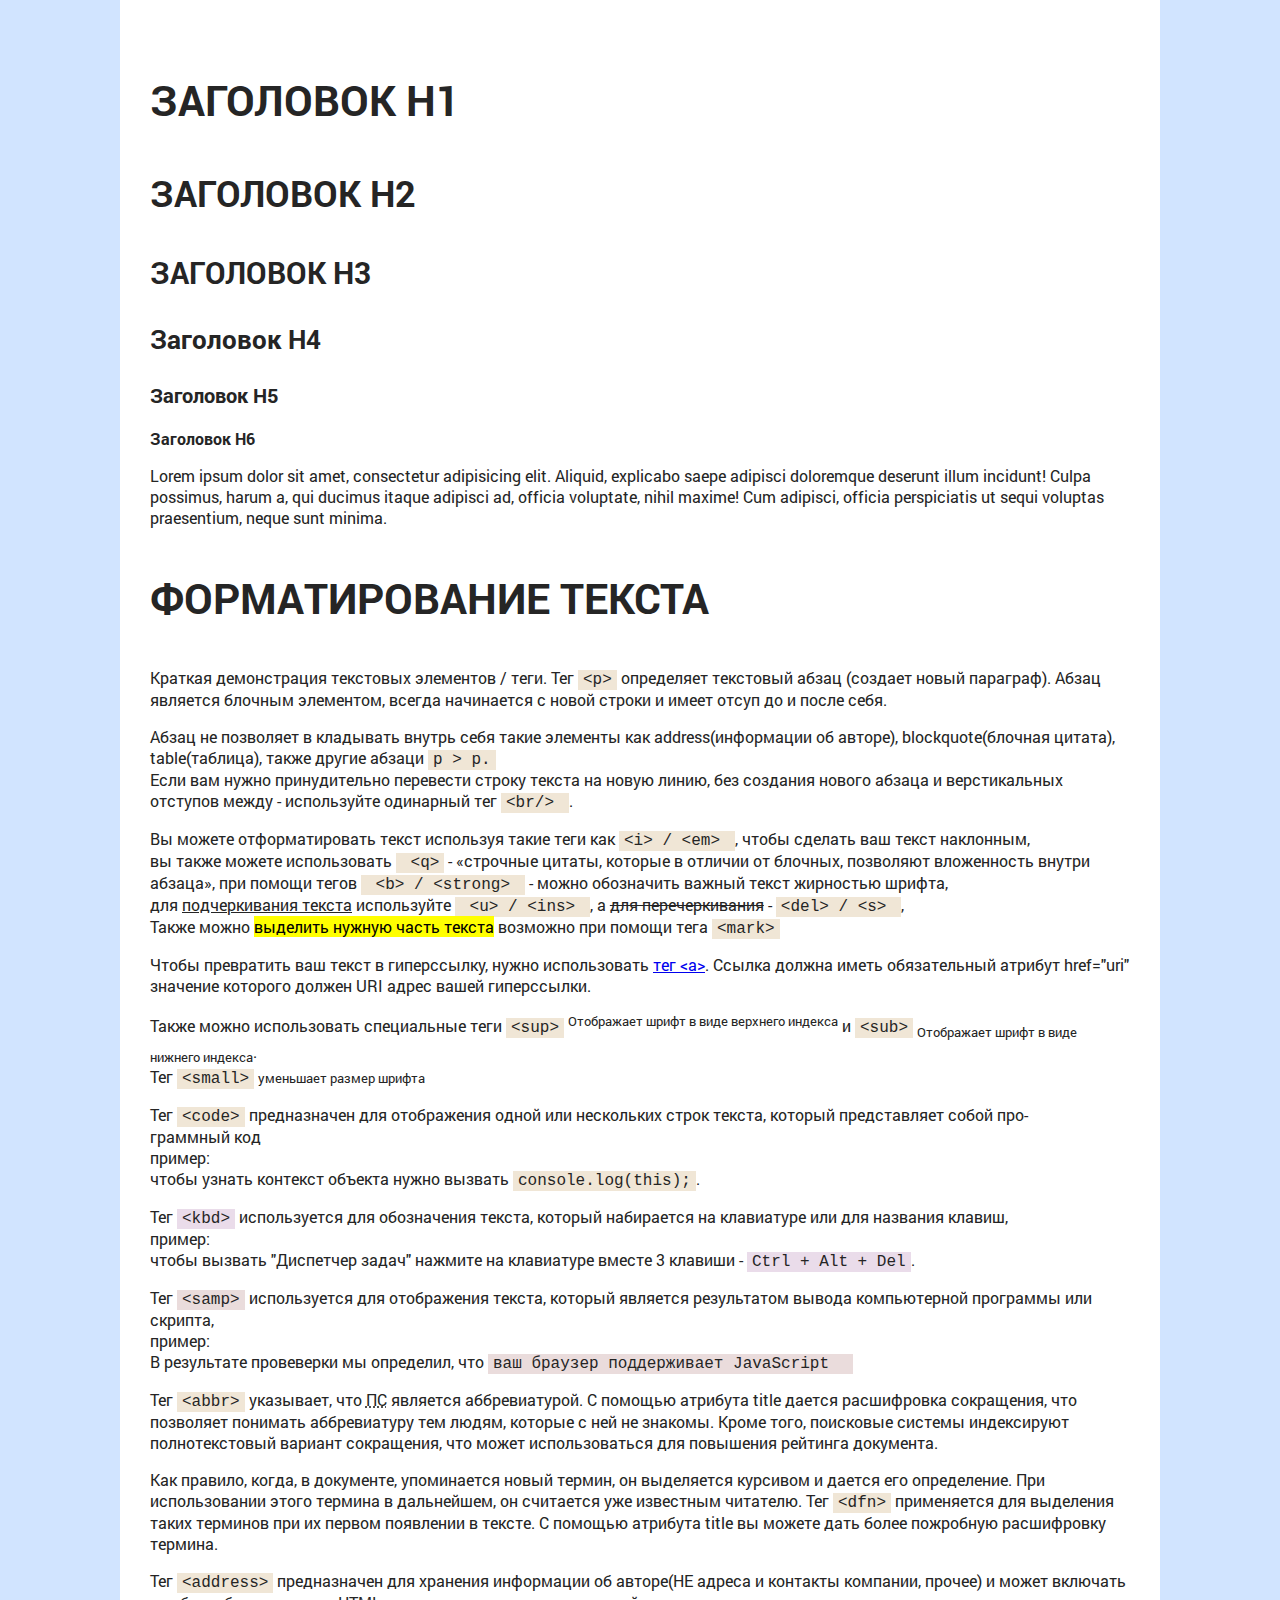
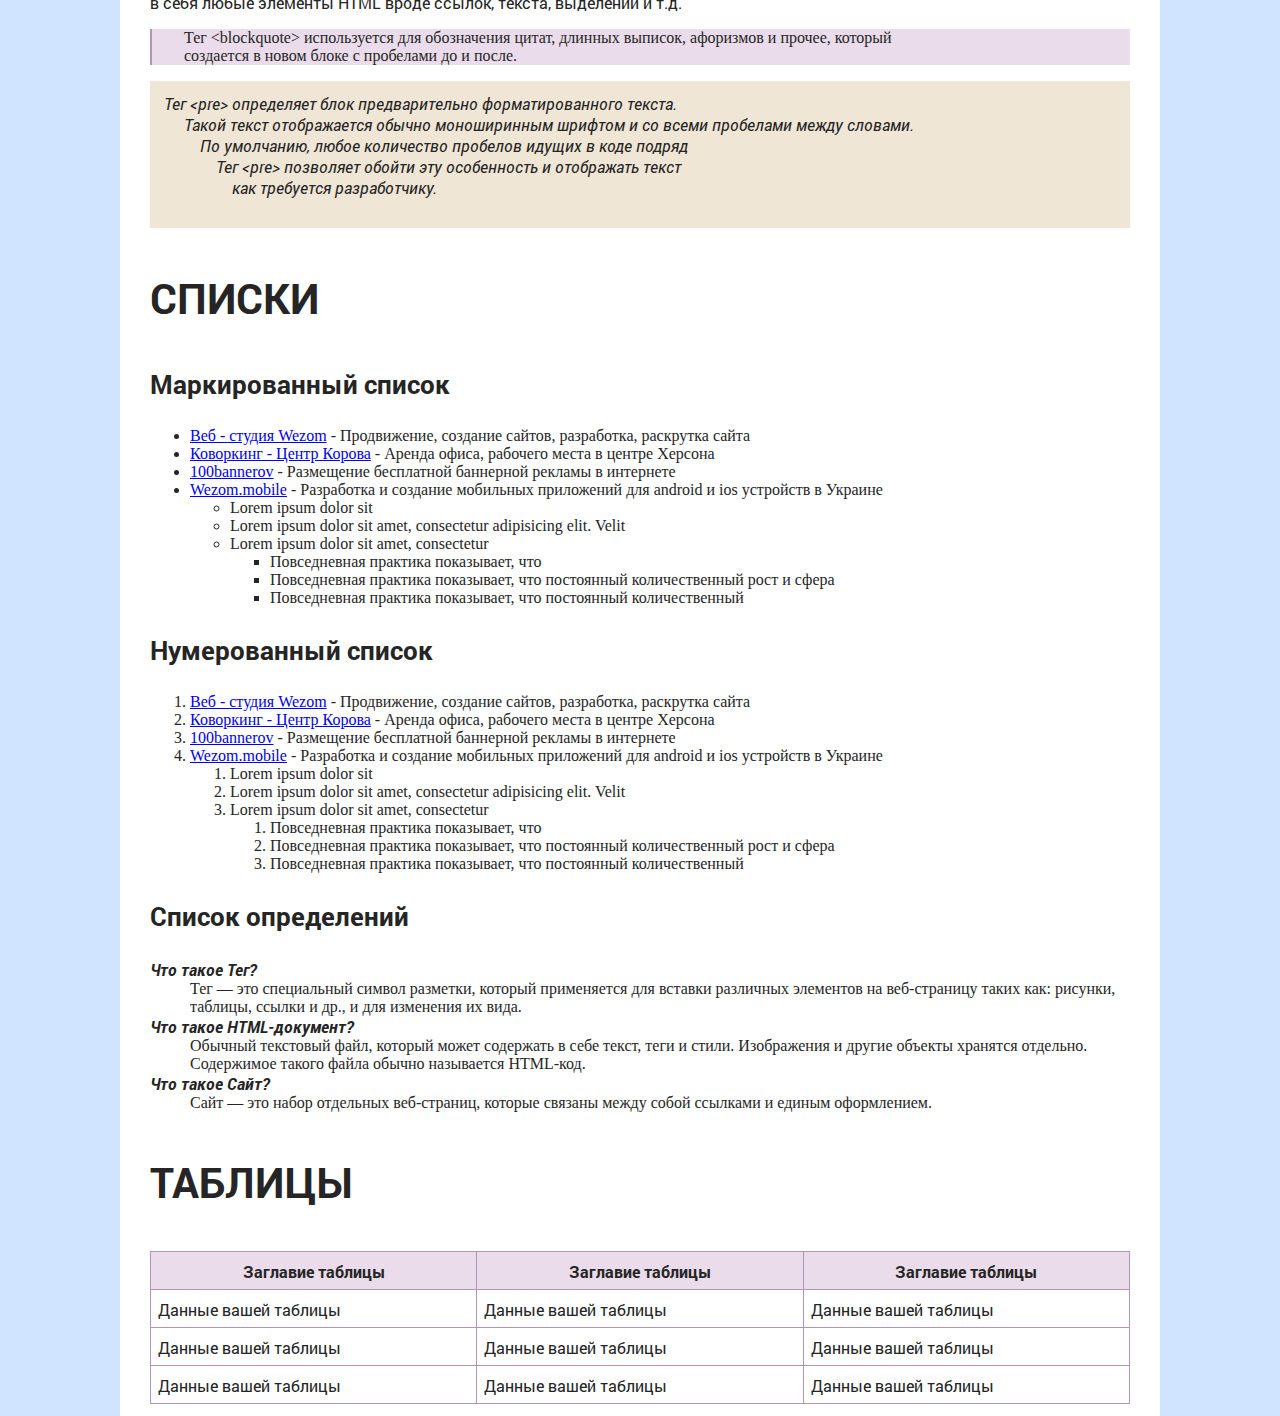
<file: index.html>
<!DOCTYPE html>
<html lang="ru">
<head>
	<meta charset="UTF-8">
	<link rel="stylesheet" type="text/css" href="css/style.css">
	<link rel="stylesheet" type="text/css" href="fontroboto/stylesheet.css"> 
	<title>css homework</title> 
</head>
<body>
	<!-- первый блок -->
	<div class="wysiwyg">
		<h1>Заголовок Н1</h1>
		<h2>Заголовок Н2</h2>
		<h3>Заголовок Н3</h3>
		<h4>Заголовок Н4</h4>
		<h5>Заголовок Н5</h5>
		<h6>Заголовок Н6</h6>
		<p>Lorem ipsum dolor sit amet, consectetur adipisicing elit. Aliquid, explicabo saepe adipisci doloremque deserunt illum incidunt! Culpa possimus, harum a, qui ducimus itaque adipisci ad, officia voluptate, nihil maxime! Cum adipisci, officia perspiciatis ut sequi voluptas praesentium, neque sunt minima.
		</p>
	
		<h1>Форматирование текста</h1>
	
		<p>
			Краткая демонстрация текстовых элементов / теги. Тег <code>&#060;p&#062;</code> определяет текстовый абзац (создает новый параграф). Абзац является блочным элементом, всегда начинается с новой строки и имеет отсуп до и после себя.
		</p>
		<p>
			Абзац не позволяет в кладывать внутрь себя такие элементы как address(информации об авторе), blockquote(блочная цитата), table(таблица), также другие абзаци <code>p &#062; p.</code><br/>
			Если вам нужно принудительно перевести строку текста на новую линию, без создания нового абзаца и
			верстикальных отступов между - используйте одинарный тег <code>&#060;br/&#062;&#160;</code>.
		</p>
		<p>
			Вы можете отформатировать текст используя такие теги как <code>&#060;i> / &#060;em>&#160;</code>, чтобы сделать ваш текст наклонным,<br/>
			вы также можете использовать  <code>&#160;&#060;q></code> - «строчные цитаты, которые в отличии от блочных, позволяют вложенность внутри <br/> 
			абзаца», при помощи тегов <code>&#160;&#060;b> / &#060;strong>&#160;</code>  - можно обозначить важный текст жирностью шрифта,<br/>
			для <u>подчеркивания текста</u> используйте <code>&#160;&#060;u> / &#060;ins>&#160;</code>, a <del>для перечеркивания</del> - <code>&#060;del> / &#060;s>&#160;</code>,<br/>
			Также можно <mark style="background-color: #ffff00">выделить нужную часть текста</mark>  возможно при помощи тега  <code>&#060;mark></code>
		</p>
		<p>
			Чтобы превратить ваш текст в гиперссылку, нужно использовать <a href="#">тег &#060;a></a>. Ссылка должна иметь обязательный
			атрибут  href="uri"  значение которого должен URI адрес вашей гиперссылки.
		</p>
		<p>
			Также можно использовать специальные теги  <code>&#060;sup></code>  <sup>Отображает шрифт в виде верхнего индекса</sup> и  <code>&#060;sub></code> <sub>Отображает шрифт в виде нижнего индекса</sub>.<br/>
			Тег <code>&#060;small></code>  <small>уменьшает размер шрифта</small>
		</p>
		<p>
			Тег <code>&#060;code></code> предназначен для отображения одной или нескольких строк текста, который представляет собой про-<br/> 
			граммный код<br/>
			пример:<br/>
			чтобы узнать контекст объекта нужно вызвать <code>console.log(this);</code>.
		</p>
		<p>
			Тег <kbd>&#060;kbd></kbd> используется для обозначения текста, который набирается на клавиатуре или для названия клавиш,<br/>
			пример:<br/>
			чтобы вызвать "Диспетчер задач" нажмите на клавиатуре вместе 3 клавиши - <kbd>Ctrl + Alt + Del</kbd>.
		</p>
		<p>
			Тег <samp>&#060;samp></samp> используется для отображения текста, который является результатом вывода компьютерной программы или скрипта,<br/>
			пример:<br/>
			В результате провеверки мы определил, что <samp>ваш браузер поддерживает JavaScript &#160;</samp> 
		</p>
		<p>
			Тег <code>&#060;abbr></code> указывает, что <abbr title="аббревиатура">ПС</abbr> является аббревиатурой. С помощью атрибута title дается расшифровка сокращения, что позволяет понимать аббревиатуру тем людям, которые с ней не знакомы. Кроме того, поисковые системы индексируют полнотекстовый вариант сокращения, что может использоваться для повышения рейтинга документа.
		</p>
		<p>
			Как правило, когда, в документе, упоминается новый термин, он выделяется курсивом и дается его определение. При использовании этого термина в дальнейшем, он считается уже известным читателю. Тег <code>&#060;dfn></code>  применяется для выделения таких терминов при их первом появлении в тексте. С помощью атрибута title вы можете дать более пожробную расшифровку термина.
		</p>
		<p>
			Тег <code>&#060;address></code> предназначен для хранения информации об авторе(НЕ адреса и контакты компании, прочее) и может включать в себя любые элементы HTML вроде ссылок, текста, выделений и т.д.
		</p>
		<blockquote>
			Тег &#060;blockquote> используется для обозначения цитат, длинных выписок, афоризмов и прочее, который<br/>
    		создается в новом блоке с пробелами до и после.
		</blockquote>
	
		<pre>
Тег &#060;pre> определяет блок предварительно форматированного текста.
     Такой текст отображается обычно моноширинным шрифтом и со всеми пробелами между словами.
         По умолчанию, любое количество пробелов идущих в коде подряд
             Тег &#060;pre> позволяет обойти эту особенность и отображать текст
                 как требуется разработчику.
		</pre>
			
		<h1>Списки</h1>
	
		<h4>Маркированный список</h4>
	
		<ul>
			<li><a href="#">Веб - студия Wezom</a> - Продвижение, создание сайтов, разработка, раскрутка сайта</li>
			<li><a href="#">Коворкинг - Центр Корова</a> - Аренда офиса, рабочего места в центре Херсона</li>
			<li><a href="#">100bannerov</a> - Размещение бесплатной баннерной рекламы в интернете</li>
			<li><a href="#">Wezom.mobile</a> - Разработка и создание мобильных приложений для android и ios устройств в Украине
				<ul>
					<li>Lorem ipsum dolor sit</li>
					<li>Lorem ipsum dolor sit amet, consectetur adipisicing elit. Velit</li>
					<li>Lorem ipsum dolor sit amet, consectetur
						<ul>
							<li>Повседневная практика показывает, что</li>
							<li>Повседневная практика показывает, что постоянный количественный рост и сфера</li>
							<li>Повседневная практика показывает, что постоянный количественный</li>
						</ul>
					</li>
				</ul>
			</li>
		</ul>
	
		<h4>Нумерованный список</h4>
	
		<ol>
			<li><a href="#">Веб - студия Wezom</a> - Продвижение, создание сайтов, разработка, раскрутка сайта</li>
			<li><a href="#">Коворкинг - Центр Корова</a> - Аренда офиса, рабочего места в центре Херсона</li>
			<li><a href="#">100bannerov</a> - Размещение бесплатной баннерной рекламы в интернете</li>
			<li><a href="#">Wezom.mobile</a> - Разработка и создание мобильных приложений для android и ios устройств в Украине
				<ol>
					<li>Lorem ipsum dolor sit</li>
					<li>Lorem ipsum dolor sit amet, consectetur adipisicing elit. Velit</li>
					<li>Lorem ipsum dolor sit amet, consectetur
						<ol>
							<li>Повседневная практика показывает, что</li>
							<li>Повседневная практика показывает, что постоянный количественный рост и сфера</li>
							<li>Повседневная практика показывает, что постоянный количественный</li>
						</ol>
					</li>
				</ol>
			</li>
		</ol>
	
		<h4>Cписок определений</h4>
	
		<dl>
    		<dt>Что такое Тег?</dt>
    			<dd>Тег — это специальный символ разметки, который применяется для вставки различных элементов на веб-страницу таких как: рисунки, таблицы, ссылки и др., и для изменения их вида.</dd>

    		<dt>Что такое HTML-документ?</dt>
    			<dd>Обычный текстовый файл, который может содержать в себе текст, теги и стили. Изображения и другие объекты хранятся отдельно. Содержимое такого файла обычно называется HTML-код.</dd>

    		<dt>Что такое Сайт?</dt>
    			<dd>Cайт — это набор отдельных веб-страниц, которые связаны между собой ссылками и единым оформлением.</dd>
		</dl>
	
		<h1>Таблицы</h1>
	
		<table>
			<tr>
				<th>Заглавие таблицы</th>
				<th>Заглавие таблицы</th>
				<th>Заглавие таблицы</th>
			</tr>
			<tr>
				<td>Данные вашей таблицы</td>
				<td>Данные вашей таблицы</td>
				<td>Данные вашей таблицы</td>
			</tr>
			<tr>
				<td>Данные вашей таблицы</td>
				<td>Данные вашей таблицы</td>
				<td>Данные вашей таблицы</td>
			</tr>
			<tr>
				<td>Данные вашей таблицы</td>
				<td>Данные вашей таблицы</td>
				<td>Данные вашей таблицы</td>
			</tr>
		</table>
	</div>
</body>
</html>
</file>
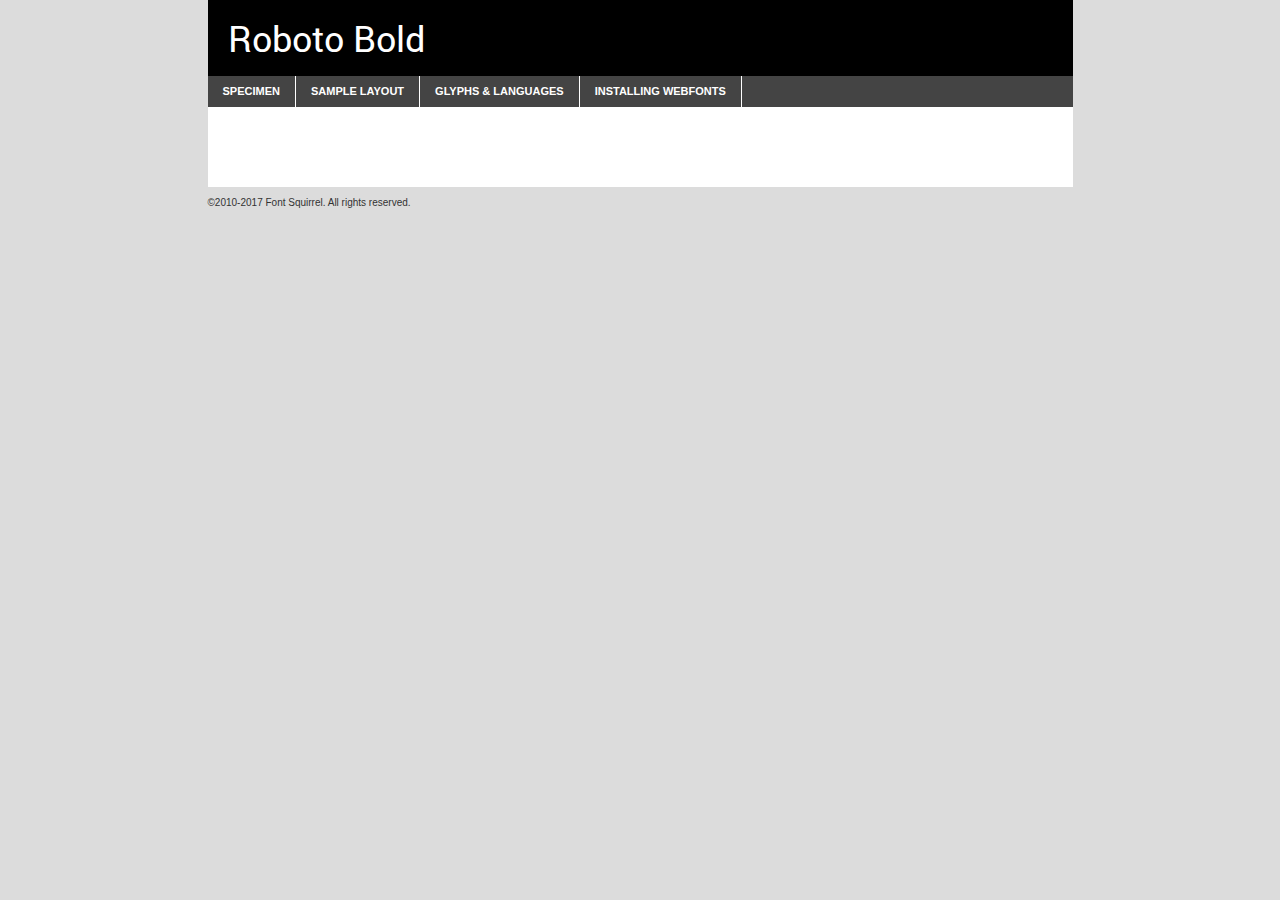
<file: fontroboto/roboto-bold_0-demo.html>
<!DOCTYPE html PUBLIC "-//W3C//DTD XHTML 1.0 Transitional//EN"
	"http://www.w3.org/TR/xhtml1/DTD/xhtml1-transitional.dtd">

<html xmlns="http://www.w3.org/1999/xhtml" xml:lang="en" lang="en">
<head>
	<meta http-equiv="Content-Type" content="text/html; charset=utf-8" />
	<script src="http://ajax.googleapis.com/ajax/libs/jquery/1.7.2/jquery.min.js" type="text/javascript" charset="utf-8"></script>
	<script type="text/javascript">
	(function($){$.fn.easyTabs=function(option){var param=jQuery.extend({fadeSpeed:"fast",defaultContent:1,activeClass:'active'},option);$(this).each(function(){var thisId="#"+this.id;if(param.defaultContent==''){param.defaultContent=1;}
	if(typeof param.defaultContent=="number")
	{var defaultTab=$(thisId+" .tabs li:eq("+(param.defaultContent-1)+") a").attr('href').substr(1);}else{var defaultTab=param.defaultContent;}
	$(thisId+" .tabs li a").each(function(){var tabToHide=$(this).attr('href').substr(1);$("#"+tabToHide).addClass('easytabs-tab-content');});hideAll();changeContent(defaultTab);function hideAll(){$(thisId+" .easytabs-tab-content").hide();}
	function changeContent(tabId){hideAll();$(thisId+" .tabs li").removeClass(param.activeClass);$(thisId+" .tabs li a[href=#"+tabId+"]").closest('li').addClass(param.activeClass);if(param.fadeSpeed!="none")
	{$(thisId+" #"+tabId).fadeIn(param.fadeSpeed);}else{$(thisId+" #"+tabId).show();}}
	$(thisId+" .tabs li").click(function(){var tabId=$(this).find('a').attr('href').substr(1);changeContent(tabId);return false;});});}})(jQuery);
	</script>
	<link rel="stylesheet" href="specimen_files/specimen_stylesheet.css" type="text/css" charset="utf-8" />
	<link rel="stylesheet" href="stylesheet.css" type="text/css" charset="utf-8" />

	<style type="text/css">
					body{
				font-family: 'roboto';
							}
		</style>

	<title>Roboto Bold Specimen</title>
	
	
	<script type="text/javascript" charset="utf-8">
		$(document).ready(function() {
			$('#container').easyTabs({defaultContent:1});
		});
	</script>
</head>

<body>
<div id="container">
	<div id="header">
		Roboto Bold	</div>
	<ul class="tabs">
		<li><a href="#specimen">Specimen</a></li>
		<li><a href="#layout">Sample Layout</a></li>
				<li><a href="#glyphs">Glyphs &amp; Languages</a></li>
		<li><a href="#installing">Installing Webfonts</a></li>
		
	</ul>
	
	<div id="main_content">

		
			<div id="specimen">
		
				<div class="section">
					<div class="grid12 firstcol">
						<div class="huge">AaBb</div>
					</div>
				</div>
		
				<div class="section">
					<div class="glyph_range">A&#x200B;B&#x200b;C&#x200b;D&#x200b;E&#x200b;F&#x200b;G&#x200b;H&#x200b;I&#x200b;J&#x200b;K&#x200b;L&#x200b;M&#x200b;N&#x200b;O&#x200b;P&#x200b;Q&#x200b;R&#x200b;S&#x200b;T&#x200b;U&#x200b;V&#x200b;W&#x200b;X&#x200b;Y&#x200b;Z&#x200b;a&#x200b;b&#x200b;c&#x200b;d&#x200b;e&#x200b;f&#x200b;g&#x200b;h&#x200b;i&#x200b;j&#x200b;k&#x200b;l&#x200b;m&#x200b;n&#x200b;o&#x200b;p&#x200b;q&#x200b;r&#x200b;s&#x200b;t&#x200b;u&#x200b;v&#x200b;w&#x200b;x&#x200b;y&#x200b;z&#x200b;1&#x200b;2&#x200b;3&#x200b;4&#x200b;5&#x200b;6&#x200b;7&#x200b;8&#x200b;9&#x200b;0&#x200b;&amp;&#x200b;.&#x200b;,&#x200b;?&#x200b;!&#x200b;&#64;&#x200b;(&#x200b;)&#x200b;#&#x200b;$&#x200b;%&#x200b;*&#x200b;+&#x200b;-&#x200b;=&#x200b;:&#x200b;;</div>
				</div>
				<div class="section">
					<div class="grid12 firstcol">
						<table class="sample_table">
							<tr><td>10</td><td class="size10">abcdefghijklmnopqrstuvwxyzABCDEFGHIJKLMNOPQRSTUVWXYZ0123456789abcdefghijklmnopqrstuvwxyzABCDEFGHIJKLMNOPQRSTUVWXYZ0123456789abcdefghijklmnopqrstuvwxyzABCDEFGHIJKLMNOPQRSTUVWXYZ</td></tr>
							<tr><td>11</td><td class="size11">abcdefghijklmnopqrstuvwxyzABCDEFGHIJKLMNOPQRSTUVWXYZ0123456789abcdefghijklmnopqrstuvwxyzABCDEFGHIJKLMNOPQRSTUVWXYZ0123456789abcdefghijklmnopqrstuvwxyzABCDEFGHIJKLMNOPQRSTUVWXYZ</td></tr>
							<tr><td>12</td><td class="size12">abcdefghijklmnopqrstuvwxyzABCDEFGHIJKLMNOPQRSTUVWXYZ0123456789abcdefghijklmnopqrstuvwxyzABCDEFGHIJKLMNOPQRSTUVWXYZ0123456789abcdefghijklmnopqrstuvwxyzABCDEFGHIJKLMNOPQRSTUVWXYZ</td></tr>
							<tr><td>13</td><td class="size13">abcdefghijklmnopqrstuvwxyzABCDEFGHIJKLMNOPQRSTUVWXYZ0123456789abcdefghijklmnopqrstuvwxyzABCDEFGHIJKLMNOPQRSTUVWXYZ0123456789abcdefghijklmnopqrstuvwxyzABCDEFGHIJKLMNOPQRSTUVWXYZ</td></tr>
							<tr><td>14</td><td class="size14">abcdefghijklmnopqrstuvwxyzABCDEFGHIJKLMNOPQRSTUVWXYZ0123456789abcdefghijklmnopqrstuvwxyzABCDEFGHIJKLMNOPQRSTUVWXYZ0123456789abcdefghijklmnopqrstuvwxyzABCDEFGHIJKLMNOPQRSTUVWXYZ</td></tr>
							<tr><td>16</td><td class="size16">abcdefghijklmnopqrstuvwxyzABCDEFGHIJKLMNOPQRSTUVWXYZ0123456789abcdefghijklmnopqrstuvwxyzABCDEFGHIJKLMNOPQRSTUVWXYZ</td></tr>
							<tr><td>18</td><td class="size18">abcdefghijklmnopqrstuvwxyzABCDEFGHIJKLMNOPQRSTUVWXYZ0123456789abcdefghijklmnopqrstuvwxyzABCDEFGHIJKLMNOPQRSTUVWXYZ</td></tr>
							<tr><td>20</td><td class="size20">abcdefghijklmnopqrstuvwxyzABCDEFGHIJKLMNOPQRSTUVWXYZ0123456789abcdefghijklmnopqrstuvwxyzABCDEFGHIJKLMNOPQRSTUVWXYZ</td></tr>
							<tr><td>24</td><td class="size24">abcdefghijklmnopqrstuvwxyzABCDEFGHIJKLMNOPQRSTUVWXYZ0123456789abcdefghijklmnopqrstuvwxyzABCDEFGHIJKLMNOPQRSTUVWXYZ</td></tr>
							<tr><td>30</td><td class="size30">abcdefghijklmnopqrstuvwxyzABCDEFGHIJKLMNOPQRSTUVWXYZ0123456789abcdefghijklmnopqrstuvwxyzABCDEFGHIJKLMNOPQRSTUVWXYZ</td></tr>
							<tr><td>36</td><td class="size36">abcdefghijklmnopqrstuvwxyzABCDEFGHIJKLMNOPQRSTUVWXYZ0123456789abcdefghijklmnopqrstuvwxyzABCDEFGHIJKLMNOPQRSTUVWXYZ</td></tr>
							<tr><td>48</td><td class="size48">abcdefghijklmnopqrstuvwxyzABCDEFGHIJKLMNOPQRSTUVWXYZ0123456789abcdefghijklmnopqrstuvwxyzABCDEFGHIJKLMNOPQRSTUVWXYZ</td></tr>
							<tr><td>60</td><td class="size60">abcdefghijklmnopqrstuvwxyzABCDEFGHIJKLMNOPQRSTUVWXYZ0123456789abcdefghijklmnopqrstuvwxyzABCDEFGHIJKLMNOPQRSTUVWXYZ</td></tr>
							<tr><td>72</td><td class="size72">abcdefghijklmnopqrstuvwxyzABCDEFGHIJKLMNOPQRSTUVWXYZ0123456789abcdefghijklmnopqrstuvwxyzABCDEFGHIJKLMNOPQRSTUVWXYZ</td></tr>
							<tr><td>90</td><td class="size90">abcdefghijklmnopqrstuvwxyzABCDEFGHIJKLMNOPQRSTUVWXYZ0123456789abcdefghijklmnopqrstuvwxyzABCDEFGHIJKLMNOPQRSTUVWXYZ</td></tr>
						</table>
				
					</div>
			
				</div>
		
		
		
								<div class="section" id="bodycomparison">


										<div id="xheight">
				<div class="fontbody">&#x25FC;&#x25FC;&#x25FC;&#x25FC;&#x25FC;&#x25FC;&#x25FC;&#x25FC;&#x25FC;&#x25FC;&#x25FC;&#x25FC;&#x25FC;&#x25FC;&#x25FC;&#x25FC;&#x25FC;&#x25FC;&#x25FC;&#x25FC;&#x25FC;&#x25FC;&#x25FC;&#x25FC;&#x25FC;&#x25FC;&#x25FC;&#x25FC;&#x25FC;&#x25FC;&#x25FC;&#x25FC;&#x25FC;&#x25FC;&#x25FC;&#x25FC;&#x25FC;&#x25FC;&#x25FC;&#x25FC;&#x25FC;&#x25FC;&#x25FC;&#x25FC;&#x25FC;&#x25FC;&#x25FC;&#x25FC;&#x25FC;&#x25FC;&#x25FC;&#x25FC;&#x25FC;&#x25FC;&#x25FC;&#x25FC;&#x25FC;&#x25FC;&#x25FC;&#x25FC;&#x25FC;&#x25FC;&#x25FC;&#x25FC;&#x25FC;&#x25FC;&#x25FC;&#x25FC;&#x25FC;&#x25FC;&#x25FC;&#x25FC;&#x25FC;&#x25FC;&#x25FC;&#x25FC;&#x25FC;&#x25FC;&#x25FC;&#x25FC;&#x25FC;&#x25FC;&#x25FC;&#x25FC;&#x25FC;&#x25FC;&#x25FC;&#x25FC;&#x25FC;&#x25FC;&#x25FC;&#x25FC;&#x25FC;&#x25FC;&#x25FC;&#x25FC;&#x25FC;&#x25FC;&#x25FC;body</div><div class="arialbody">body</div><div class="verdanabody">body</div><div class="georgiabody">body</div></div>
										<div class="fontbody" style="z-index:1">
											body<span>Roboto Bold</span>
										</div>
										<div class="arialbody" style="z-index:1">
											body<span>Arial</span>
										</div>
										<div class="verdanabody" style="z-index:1">
											body<span>Verdana</span>
										</div>
										<div class="georgiabody" style="z-index:1">
											body<span>Georgia</span>
										</div>



								</div>
		
		
				<div class="section psample psample_row1" id="">
					
					<div class="grid2 firstcol">
						<p class="size10"><span>10.</span>Aenean lacinia bibendum nulla sed consectetur. Fusce dapibus, tellus ac cursus commodo, tortor mauris condimentum nibh, ut fermentum massa justo sit amet risus. Nullam id dolor id nibh ultricies vehicula ut id elit. Cum sociis natoque penatibus et magnis dis parturient montes, nascetur ridiculus mus. Nulla vitae elit libero, a pharetra augue.</p>
			
					</div>
					<div class="grid3">
						<p class="size11"><span>11.</span>Aenean lacinia bibendum nulla sed consectetur. Fusce dapibus, tellus ac cursus commodo, tortor mauris condimentum nibh, ut fermentum massa justo sit amet risus. Nullam id dolor id nibh ultricies vehicula ut id elit. Cum sociis natoque penatibus et magnis dis parturient montes, nascetur ridiculus mus. Nulla vitae elit libero, a pharetra augue.</p>
			
					</div>
					<div class="grid3">
						<p class="size12"><span>12.</span>Aenean lacinia bibendum nulla sed consectetur. Fusce dapibus, tellus ac cursus commodo, tortor mauris condimentum nibh, ut fermentum massa justo sit amet risus. Nullam id dolor id nibh ultricies vehicula ut id elit. Cum sociis natoque penatibus et magnis dis parturient montes, nascetur ridiculus mus. Nulla vitae elit libero, a pharetra augue.</p>
			
					</div>
					<div class="grid4">
						<p class="size13"><span>13.</span>Aenean lacinia bibendum nulla sed consectetur. Fusce dapibus, tellus ac cursus commodo, tortor mauris condimentum nibh, ut fermentum massa justo sit amet risus. Nullam id dolor id nibh ultricies vehicula ut id elit. Cum sociis natoque penatibus et magnis dis parturient montes, nascetur ridiculus mus. Nulla vitae elit libero, a pharetra augue.</p>
			
					</div>
					<div class="white_blend"></div>
					
				</div>
				<div class="section psample psample_row2" id="">
					<div class="grid3 firstcol">
						<p class="size14"><span>14.</span>Aenean lacinia bibendum nulla sed consectetur. Fusce dapibus, tellus ac cursus commodo, tortor mauris condimentum nibh, ut fermentum massa justo sit amet risus. Nullam id dolor id nibh ultricies vehicula ut id elit. Cum sociis natoque penatibus et magnis dis parturient montes, nascetur ridiculus mus. Nulla vitae elit libero, a pharetra augue.</p>
			
					</div>
					<div class="grid4">
						<p class="size16"><span>16.</span>Aenean lacinia bibendum nulla sed consectetur. Fusce dapibus, tellus ac cursus commodo, tortor mauris condimentum nibh, ut fermentum massa justo sit amet risus. Nullam id dolor id nibh ultricies vehicula ut id elit. Cum sociis natoque penatibus et magnis dis parturient montes, nascetur ridiculus mus. Nulla vitae elit libero, a pharetra augue.</p>
			
					</div>
					<div class="grid5">
						<p class="size18"><span>18.</span>Aenean lacinia bibendum nulla sed consectetur. Fusce dapibus, tellus ac cursus commodo, tortor mauris condimentum nibh, ut fermentum massa justo sit amet risus. Nullam id dolor id nibh ultricies vehicula ut id elit. Cum sociis natoque penatibus et magnis dis parturient montes, nascetur ridiculus mus. Nulla vitae elit libero, a pharetra augue.</p>
			
					</div>

					<div class="white_blend"></div>

				</div>
				
				<div class="section psample psample_row3" id="">
					<div class="grid5 firstcol">
						<p class="size20"><span>20.</span>Aenean lacinia bibendum nulla sed consectetur. Fusce dapibus, tellus ac cursus commodo, tortor mauris condimentum nibh, ut fermentum massa justo sit amet risus. Nullam id dolor id nibh ultricies vehicula ut id elit. Cum sociis natoque penatibus et magnis dis parturient montes, nascetur ridiculus mus. Nulla vitae elit libero, a pharetra augue.</p>
					</div>
					<div class="grid7">
						<p class="size24"><span>24.</span>Aenean lacinia bibendum nulla sed consectetur. Fusce dapibus, tellus ac cursus commodo, tortor mauris condimentum nibh, ut fermentum massa justo sit amet risus. Nullam id dolor id nibh ultricies vehicula ut id elit. Cum sociis natoque penatibus et magnis dis parturient montes, nascetur ridiculus mus. Nulla vitae elit libero, a pharetra augue.</p>
					</div>
					
					<div class="white_blend"></div>
					
				</div>
				
				<div class="section psample psample_row4" id="">
					<div class="grid12 firstcol">
						<p class="size30"><span>30.</span>Aenean lacinia bibendum nulla sed consectetur. Fusce dapibus, tellus ac cursus commodo, tortor mauris condimentum nibh, ut fermentum massa justo sit amet risus. Nullam id dolor id nibh ultricies vehicula ut id elit. Cum sociis natoque penatibus et magnis dis parturient montes, nascetur ridiculus mus. Nulla vitae elit libero, a pharetra augue.</p>
					</div>
					<div class="white_blend"></div>
					
				</div>
				
				
				
				<div class="section psample psample_row1 fullreverse">
					<div class="grid2 firstcol">
						<p class="size10"><span>10.</span>Aenean lacinia bibendum nulla sed consectetur. Fusce dapibus, tellus ac cursus commodo, tortor mauris condimentum nibh, ut fermentum massa justo sit amet risus. Nullam id dolor id nibh ultricies vehicula ut id elit. Cum sociis natoque penatibus et magnis dis parturient montes, nascetur ridiculus mus. Nulla vitae elit libero, a pharetra augue.</p>
			
					</div>
					<div class="grid3">
						<p class="size11"><span>11.</span>Aenean lacinia bibendum nulla sed consectetur. Fusce dapibus, tellus ac cursus commodo, tortor mauris condimentum nibh, ut fermentum massa justo sit amet risus. Nullam id dolor id nibh ultricies vehicula ut id elit. Cum sociis natoque penatibus et magnis dis parturient montes, nascetur ridiculus mus. Nulla vitae elit libero, a pharetra augue.</p>
			
					</div>
					<div class="grid3">
						<p class="size12"><span>12.</span>Aenean lacinia bibendum nulla sed consectetur. Fusce dapibus, tellus ac cursus commodo, tortor mauris condimentum nibh, ut fermentum massa justo sit amet risus. Nullam id dolor id nibh ultricies vehicula ut id elit. Cum sociis natoque penatibus et magnis dis parturient montes, nascetur ridiculus mus. Nulla vitae elit libero, a pharetra augue.</p>
			
					</div>
					<div class="grid4">
						<p class="size13"><span>13.</span>Aenean lacinia bibendum nulla sed consectetur. Fusce dapibus, tellus ac cursus commodo, tortor mauris condimentum nibh, ut fermentum massa justo sit amet risus. Nullam id dolor id nibh ultricies vehicula ut id elit. Cum sociis natoque penatibus et magnis dis parturient montes, nascetur ridiculus mus. Nulla vitae elit libero, a pharetra augue.</p>
			
					</div>
					<div class="black_blend"></div>
					
				</div>
				
				<div class="section psample psample_row2 fullreverse">
					<div class="grid3 firstcol">
						<p class="size14"><span>14.</span>Aenean lacinia bibendum nulla sed consectetur. Fusce dapibus, tellus ac cursus commodo, tortor mauris condimentum nibh, ut fermentum massa justo sit amet risus. Nullam id dolor id nibh ultricies vehicula ut id elit. Cum sociis natoque penatibus et magnis dis parturient montes, nascetur ridiculus mus. Nulla vitae elit libero, a pharetra augue.</p>
			
					</div>
					<div class="grid4">
						<p class="size16"><span>16.</span>Aenean lacinia bibendum nulla sed consectetur. Fusce dapibus, tellus ac cursus commodo, tortor mauris condimentum nibh, ut fermentum massa justo sit amet risus. Nullam id dolor id nibh ultricies vehicula ut id elit. Cum sociis natoque penatibus et magnis dis parturient montes, nascetur ridiculus mus. Nulla vitae elit libero, a pharetra augue.</p>
			
					</div>
					<div class="grid5">
						<p class="size18"><span>18.</span>Aenean lacinia bibendum nulla sed consectetur. Fusce dapibus, tellus ac cursus commodo, tortor mauris condimentum nibh, ut fermentum massa justo sit amet risus. Nullam id dolor id nibh ultricies vehicula ut id elit. Cum sociis natoque penatibus et magnis dis parturient montes, nascetur ridiculus mus. Nulla vitae elit libero, a pharetra augue.</p>
			
					</div>
					<div class="black_blend"></div>

				</div>
				
				<div class="section psample fullreverse psample_row3" id="">
					<div class="grid5 firstcol">
						<p class="size20"><span>20.</span>Aenean lacinia bibendum nulla sed consectetur. Fusce dapibus, tellus ac cursus commodo, tortor mauris condimentum nibh, ut fermentum massa justo sit amet risus. Nullam id dolor id nibh ultricies vehicula ut id elit. Cum sociis natoque penatibus et magnis dis parturient montes, nascetur ridiculus mus. Nulla vitae elit libero, a pharetra augue.</p>
					</div>
					<div class="grid7">
						<p class="size24"><span>24.</span>Aenean lacinia bibendum nulla sed consectetur. Fusce dapibus, tellus ac cursus commodo, tortor mauris condimentum nibh, ut fermentum massa justo sit amet risus. Nullam id dolor id nibh ultricies vehicula ut id elit. Cum sociis natoque penatibus et magnis dis parturient montes, nascetur ridiculus mus. Nulla vitae elit libero, a pharetra augue.</p>
					</div>
					
					<div class="black_blend"></div>
					
				</div>
				
				<div class="section psample fullreverse psample_row4" id="" style="border-bottom: 20px #000 solid;">
					<div class="grid12 firstcol">
						<p class="size30"><span>30.</span>Aenean lacinia bibendum nulla sed consectetur. Fusce dapibus, tellus ac cursus commodo, tortor mauris condimentum nibh, ut fermentum massa justo sit amet risus. Nullam id dolor id nibh ultricies vehicula ut id elit. Cum sociis natoque penatibus et magnis dis parturient montes, nascetur ridiculus mus. Nulla vitae elit libero, a pharetra augue.</p>
					</div>
					<div class="black_blend"></div>
					
				</div>
				
				
				
				
			</div>
			
			<div id="layout">
				
				<div class="section">
					
					<div class="grid12 firstcol">
						<h1>Lorem Ipsum Dolor</h1>
						<h2>Etiam porta sem malesuada magna mollis euismod</h2>
						
						<p class="byline">By <a href="#link">Aenean Lacinia</a></p>
					</div>
				</div>
				<div class="section">
					<div class="grid8 firstcol">
						<p class="large">Donec sed odio dui. Morbi leo risus, porta ac consectetur ac, vestibulum at eros. Fusce dapibus, tellus ac cursus commodo, tortor mauris condimentum nibh, ut fermentum massa justo sit amet risus. </p>

						
						<h3>Pellentesque ornare sem</h3>

						<p>Maecenas sed diam eget risus varius blandit sit amet non magna. Maecenas faucibus mollis interdum. Donec ullamcorper nulla non metus auctor fringilla. Nullam id dolor id nibh ultricies vehicula ut id elit. Nullam id dolor id nibh ultricies vehicula ut id elit. </p>

						<p>Aenean eu leo quam. Pellentesque ornare sem lacinia quam venenatis vestibulum. Lorem ipsum dolor sit amet, consectetur adipiscing elit. Cum sociis natoque penatibus et magnis dis parturient montes, nascetur ridiculus mus. </p>

						<p>Nulla vitae elit libero, a pharetra augue. Praesent commodo cursus magna, vel scelerisque nisl consectetur et. Aenean lacinia bibendum nulla sed consectetur. </p>

						<p>Nullam quis risus eget urna mollis ornare vel eu leo. Nullam quis risus eget urna mollis ornare vel eu leo. Maecenas sed diam eget risus varius blandit sit amet non magna. Donec ullamcorper nulla non metus auctor fringilla. </p>

						<h3>Cras mattis consectetur</h3>

						<p>Aenean eu leo quam. Pellentesque ornare sem lacinia quam venenatis vestibulum. Aenean lacinia bibendum nulla sed consectetur. Integer posuere erat a ante venenatis dapibus posuere velit aliquet. Cras mattis consectetur purus sit amet fermentum. </p>

						<p>Nullam id dolor id nibh ultricies vehicula ut id elit. Nullam quis risus eget urna mollis ornare vel eu leo. Cras mattis consectetur purus sit amet fermentum.</p>
					</div>
					
					<div class="grid4 sidebar">
						
						<div class="box reverse">
							<p class="last">Nullam quis risus eget urna mollis ornare vel eu leo. Donec ullamcorper nulla non metus auctor fringilla. Cras mattis consectetur purus sit amet fermentum. Sed posuere consectetur est at lobortis. Lorem ipsum dolor sit amet, consectetur adipiscing elit. </p>
						</div>
						
						<p class="caption">Maecenas sed diam eget risus varius.</p>

						<p>Vestibulum id ligula porta felis euismod semper. Integer posuere erat a ante venenatis dapibus posuere velit aliquet. Vestibulum id ligula porta felis euismod semper. Sed posuere consectetur est at lobortis. Maecenas sed diam eget risus varius blandit sit amet non magna. Fusce dapibus, tellus ac cursus commodo, tortor mauris condimentum nibh, ut fermentum massa justo sit amet risus. </p>

					

						<p>Duis mollis, est non commodo luctus, nisi erat porttitor ligula, eget lacinia odio sem nec elit. Aenean lacinia bibendum nulla sed consectetur. Vivamus sagittis lacus vel augue laoreet rutrum faucibus dolor auctor. Aenean lacinia bibendum nulla sed consectetur. Nullam quis risus eget urna mollis ornare vel eu leo. </p>

						<p>Praesent commodo cursus magna, vel scelerisque nisl consectetur et. Donec ullamcorper nulla non metus auctor fringilla. Maecenas faucibus mollis interdum. Fusce dapibus, tellus ac cursus commodo, tortor mauris condimentum nibh, ut fermentum massa justo sit amet risus. </p>

					</div>
				</div>
				
			</div>


			



		<div id="glyphs">
			<div class="section">
				<div class="grid12 firstcol">
			
				<h1>Language Support</h1>
				<p>The subset of Roboto Bold in this kit supports the following languages:<br />
			
					English, Arrernte, Bislama, Cebuano, Fijian, Gilbertese, Hmong, Ibanag, Iloko_ilokano, Interglossa_glosa, Interlingua, Lojban, Norfolk_pitcairnese, Oromo, Rotokas, Seychelles_creole, Shona, Somali, Southern_ndebele, Swahili, Swati_swazi, Tok_pisin, Warlpiri, Xhosa, Zulu, Latinbasic, Demo				</p>
				<h1>Glyph Chart</h1>
				<p>The subset of Roboto Bold in this kit includes all the glyphs listed below. Unicode entities are included above each glyph to help you insert individual characters into your layout.</p>
				<div id="glyph_chart">
			
																				 <div><p>&amp;#13;</p>&#13;</div>
																				 <div><p>&amp;#32;</p>&#32;</div>
																				 <div><p>&amp;#33;</p>&#33;</div>
																				 <div><p>&amp;#34;</p>&#34;</div>
																				 <div><p>&amp;#35;</p>&#35;</div>
																				 <div><p>&amp;#36;</p>&#36;</div>
																				 <div><p>&amp;#37;</p>&#37;</div>
																				 <div><p>&amp;#38;</p>&#38;</div>
																				 <div><p>&amp;#39;</p>&#39;</div>
																				 <div><p>&amp;#40;</p>&#40;</div>
																				 <div><p>&amp;#41;</p>&#41;</div>
																				 <div><p>&amp;#42;</p>&#42;</div>
																				 <div><p>&amp;#43;</p>&#43;</div>
																				 <div><p>&amp;#44;</p>&#44;</div>
																				 <div><p>&amp;#45;</p>&#45;</div>
																				 <div><p>&amp;#46;</p>&#46;</div>
																				 <div><p>&amp;#47;</p>&#47;</div>
																				 <div><p>&amp;#48;</p>&#48;</div>
																				 <div><p>&amp;#49;</p>&#49;</div>
																				 <div><p>&amp;#50;</p>&#50;</div>
																				 <div><p>&amp;#51;</p>&#51;</div>
																				 <div><p>&amp;#52;</p>&#52;</div>
																				 <div><p>&amp;#53;</p>&#53;</div>
																				 <div><p>&amp;#54;</p>&#54;</div>
																				 <div><p>&amp;#55;</p>&#55;</div>
																				 <div><p>&amp;#56;</p>&#56;</div>
																				 <div><p>&amp;#57;</p>&#57;</div>
																				 <div><p>&amp;#60;</p>&#60;</div>
																				 <div><p>&amp;#61;</p>&#61;</div>
																				 <div><p>&amp;#62;</p>&#62;</div>
																				 <div><p>&amp;#63;</p>&#63;</div>
																				 <div><p>&amp;#64;</p>&#64;</div>
																				 <div><p>&amp;#65;</p>&#65;</div>
																				 <div><p>&amp;#66;</p>&#66;</div>
																				 <div><p>&amp;#67;</p>&#67;</div>
																				 <div><p>&amp;#68;</p>&#68;</div>
																				 <div><p>&amp;#69;</p>&#69;</div>
																				 <div><p>&amp;#70;</p>&#70;</div>
																				 <div><p>&amp;#71;</p>&#71;</div>
																				 <div><p>&amp;#72;</p>&#72;</div>
																				 <div><p>&amp;#73;</p>&#73;</div>
																				 <div><p>&amp;#74;</p>&#74;</div>
																				 <div><p>&amp;#75;</p>&#75;</div>
																				 <div><p>&amp;#76;</p>&#76;</div>
																				 <div><p>&amp;#77;</p>&#77;</div>
																				 <div><p>&amp;#78;</p>&#78;</div>
																				 <div><p>&amp;#79;</p>&#79;</div>
																				 <div><p>&amp;#80;</p>&#80;</div>
																				 <div><p>&amp;#81;</p>&#81;</div>
																				 <div><p>&amp;#82;</p>&#82;</div>
																				 <div><p>&amp;#83;</p>&#83;</div>
																				 <div><p>&amp;#84;</p>&#84;</div>
																				 <div><p>&amp;#85;</p>&#85;</div>
																				 <div><p>&amp;#86;</p>&#86;</div>
																				 <div><p>&amp;#87;</p>&#87;</div>
																				 <div><p>&amp;#88;</p>&#88;</div>
																				 <div><p>&amp;#89;</p>&#89;</div>
																				 <div><p>&amp;#90;</p>&#90;</div>
																				 <div><p>&amp;#91;</p>&#91;</div>
																				 <div><p>&amp;#92;</p>&#92;</div>
																				 <div><p>&amp;#93;</p>&#93;</div>
																				 <div><p>&amp;#94;</p>&#94;</div>
																				 <div><p>&amp;#95;</p>&#95;</div>
																				 <div><p>&amp;#96;</p>&#96;</div>
																				 <div><p>&amp;#97;</p>&#97;</div>
																				 <div><p>&amp;#98;</p>&#98;</div>
																				 <div><p>&amp;#99;</p>&#99;</div>
																				 <div><p>&amp;#100;</p>&#100;</div>
																				 <div><p>&amp;#101;</p>&#101;</div>
																				 <div><p>&amp;#102;</p>&#102;</div>
																				 <div><p>&amp;#103;</p>&#103;</div>
																				 <div><p>&amp;#104;</p>&#104;</div>
																				 <div><p>&amp;#105;</p>&#105;</div>
																				 <div><p>&amp;#106;</p>&#106;</div>
																				 <div><p>&amp;#107;</p>&#107;</div>
																				 <div><p>&amp;#108;</p>&#108;</div>
																				 <div><p>&amp;#109;</p>&#109;</div>
																				 <div><p>&amp;#110;</p>&#110;</div>
																				 <div><p>&amp;#111;</p>&#111;</div>
																				 <div><p>&amp;#112;</p>&#112;</div>
																				 <div><p>&amp;#113;</p>&#113;</div>
																				 <div><p>&amp;#114;</p>&#114;</div>
																				 <div><p>&amp;#115;</p>&#115;</div>
																				 <div><p>&amp;#116;</p>&#116;</div>
																				 <div><p>&amp;#117;</p>&#117;</div>
																				 <div><p>&amp;#118;</p>&#118;</div>
																				 <div><p>&amp;#119;</p>&#119;</div>
																				 <div><p>&amp;#120;</p>&#120;</div>
																				 <div><p>&amp;#121;</p>&#121;</div>
																				 <div><p>&amp;#122;</p>&#122;</div>
																				 <div><p>&amp;#123;</p>&#123;</div>
																				 <div><p>&amp;#124;</p>&#124;</div>
																				 <div><p>&amp;#125;</p>&#125;</div>
																				 <div><p>&amp;#126;</p>&#126;</div>
																				 <div><p>&amp;#160;</p>&#160;</div>
																				 <div><p>&amp;#161;</p>&#161;</div>
																				 <div><p>&amp;#162;</p>&#162;</div>
																				 <div><p>&amp;#163;</p>&#163;</div>
																				 <div><p>&amp;#164;</p>&#164;</div>
																				 <div><p>&amp;#165;</p>&#165;</div>
																				 <div><p>&amp;#166;</p>&#166;</div>
																				 <div><p>&amp;#167;</p>&#167;</div>
																				 <div><p>&amp;#168;</p>&#168;</div>
																				 <div><p>&amp;#169;</p>&#169;</div>
																				 <div><p>&amp;#170;</p>&#170;</div>
																				 <div><p>&amp;#172;</p>&#172;</div>
																				 <div><p>&amp;#174;</p>&#174;</div>
																				 <div><p>&amp;#175;</p>&#175;</div>
																				 <div><p>&amp;#176;</p>&#176;</div>
																				 <div><p>&amp;#177;</p>&#177;</div>
																				 <div><p>&amp;#178;</p>&#178;</div>
																				 <div><p>&amp;#179;</p>&#179;</div>
																				 <div><p>&amp;#180;</p>&#180;</div>
																				 <div><p>&amp;#181;</p>&#181;</div>
																				 <div><p>&amp;#182;</p>&#182;</div>
																				 <div><p>&amp;#183;</p>&#183;</div>
																				 <div><p>&amp;#184;</p>&#184;</div>
																				 <div><p>&amp;#185;</p>&#185;</div>
																				 <div><p>&amp;#186;</p>&#186;</div>
																				 <div><p>&amp;#191;</p>&#191;</div>
																				 <div><p>&amp;#198;</p>&#198;</div>
																				 <div><p>&amp;#208;</p>&#208;</div>
																				 <div><p>&amp;#215;</p>&#215;</div>
																				 <div><p>&amp;#216;</p>&#216;</div>
																				 <div><p>&amp;#222;</p>&#222;</div>
																				 <div><p>&amp;#223;</p>&#223;</div>
																				 <div><p>&amp;#230;</p>&#230;</div>
																				 <div><p>&amp;#240;</p>&#240;</div>
																				 <div><p>&amp;#247;</p>&#247;</div>
																				 <div><p>&amp;#248;</p>&#248;</div>
																				 <div><p>&amp;#254;</p>&#254;</div>
																				 <div><p>&amp;#272;</p>&#272;</div>
																				 <div><p>&amp;#273;</p>&#273;</div>
																				 <div><p>&amp;#294;</p>&#294;</div>
																				 <div><p>&amp;#295;</p>&#295;</div>
																				 <div><p>&amp;#305;</p>&#305;</div>
																				 <div><p>&amp;#312;</p>&#312;</div>
																				 <div><p>&amp;#321;</p>&#321;</div>
																				 <div><p>&amp;#322;</p>&#322;</div>
																				 <div><p>&amp;#330;</p>&#330;</div>
																				 <div><p>&amp;#331;</p>&#331;</div>
																				 <div><p>&amp;#338;</p>&#338;</div>
																				 <div><p>&amp;#339;</p>&#339;</div>
																				 <div><p>&amp;#358;</p>&#358;</div>
																				 <div><p>&amp;#359;</p>&#359;</div>
																				 <div><p>&amp;#383;</p>&#383;</div>
																				 <div><p>&amp;#402;</p>&#402;</div>
																				 <div><p>&amp;#416;</p>&#416;</div>
																				 <div><p>&amp;#417;</p>&#417;</div>
																				 <div><p>&amp;#431;</p>&#431;</div>
																				 <div><p>&amp;#432;</p>&#432;</div>
																				 <div><p>&amp;#567;</p>&#567;</div>
																				 <div><p>&amp;#710;</p>&#710;</div>
																				 <div><p>&amp;#711;</p>&#711;</div>
																				 <div><p>&amp;#728;</p>&#728;</div>
																				 <div><p>&amp;#729;</p>&#729;</div>
																				 <div><p>&amp;#730;</p>&#730;</div>
																				 <div><p>&amp;#731;</p>&#731;</div>
																				 <div><p>&amp;#732;</p>&#732;</div>
																				 <div><p>&amp;#733;</p>&#733;</div>
																				 <div><p>&amp;#755;</p>&#755;</div>
																				 <div><p>&amp;#777;</p>&#777;</div>
																				 <div><p>&amp;#783;</p>&#783;</div>
																				 <div><p>&amp;#803;</p>&#803;</div>
																				 <div><p>&amp;#915;</p>&#915;</div>
																				 <div><p>&amp;#928;</p>&#928;</div>
																				 <div><p>&amp;#936;</p>&#936;</div>
																				 <div><p>&amp;#947;</p>&#947;</div>
																				 <div><p>&amp;#960;</p>&#960;</div>
																				 <div><p>&amp;#968;</p>&#968;</div>
																				 <div><p>&amp;#1026;</p>&#1026;</div>
																				 <div><p>&amp;#1028;</p>&#1028;</div>
																				 <div><p>&amp;#1029;</p>&#1029;</div>
																				 <div><p>&amp;#1033;</p>&#1033;</div>
																				 <div><p>&amp;#1034;</p>&#1034;</div>
																				 <div><p>&amp;#1035;</p>&#1035;</div>
																				 <div><p>&amp;#1039;</p>&#1039;</div>
																				 <div><p>&amp;#1041;</p>&#1041;</div>
																				 <div><p>&amp;#1044;</p>&#1044;</div>
																				 <div><p>&amp;#1046;</p>&#1046;</div>
																				 <div><p>&amp;#1047;</p>&#1047;</div>
																				 <div><p>&amp;#1048;</p>&#1048;</div>
																				 <div><p>&amp;#1051;</p>&#1051;</div>
																				 <div><p>&amp;#1059;</p>&#1059;</div>
																				 <div><p>&amp;#1060;</p>&#1060;</div>
																				 <div><p>&amp;#1062;</p>&#1062;</div>
																				 <div><p>&amp;#1063;</p>&#1063;</div>
																				 <div><p>&amp;#1064;</p>&#1064;</div>
																				 <div><p>&amp;#1065;</p>&#1065;</div>
																				 <div><p>&amp;#1066;</p>&#1066;</div>
																				 <div><p>&amp;#1067;</p>&#1067;</div>
																				 <div><p>&amp;#1068;</p>&#1068;</div>
																				 <div><p>&amp;#1069;</p>&#1069;</div>
																				 <div><p>&amp;#1070;</p>&#1070;</div>
																				 <div><p>&amp;#1071;</p>&#1071;</div>
																				 <div><p>&amp;#1073;</p>&#1073;</div>
																				 <div><p>&amp;#1074;</p>&#1074;</div>
																				 <div><p>&amp;#1075;</p>&#1075;</div>
																				 <div><p>&amp;#1076;</p>&#1076;</div>
																				 <div><p>&amp;#1078;</p>&#1078;</div>
																				 <div><p>&amp;#1079;</p>&#1079;</div>
																				 <div><p>&amp;#1080;</p>&#1080;</div>
																				 <div><p>&amp;#1082;</p>&#1082;</div>
																				 <div><p>&amp;#1083;</p>&#1083;</div>
																				 <div><p>&amp;#1084;</p>&#1084;</div>
																				 <div><p>&amp;#1085;</p>&#1085;</div>
																				 <div><p>&amp;#1087;</p>&#1087;</div>
																				 <div><p>&amp;#1089;</p>&#1089;</div>
																				 <div><p>&amp;#1090;</p>&#1090;</div>
																				 <div><p>&amp;#1092;</p>&#1092;</div>
																				 <div><p>&amp;#1094;</p>&#1094;</div>
																				 <div><p>&amp;#1095;</p>&#1095;</div>
																				 <div><p>&amp;#1096;</p>&#1096;</div>
																				 <div><p>&amp;#1097;</p>&#1097;</div>
																				 <div><p>&amp;#1098;</p>&#1098;</div>
																				 <div><p>&amp;#1099;</p>&#1099;</div>
																				 <div><p>&amp;#1100;</p>&#1100;</div>
																				 <div><p>&amp;#1101;</p>&#1101;</div>
																				 <div><p>&amp;#1102;</p>&#1102;</div>
																				 <div><p>&amp;#1103;</p>&#1103;</div>
																				 <div><p>&amp;#1106;</p>&#1106;</div>
																				 <div><p>&amp;#1108;</p>&#1108;</div>
																				 <div><p>&amp;#1113;</p>&#1113;</div>
																				 <div><p>&amp;#1114;</p>&#1114;</div>
																				 <div><p>&amp;#1115;</p>&#1115;</div>
																				 <div><p>&amp;#1119;</p>&#1119;</div>
																				 <div><p>&amp;#1120;</p>&#1120;</div>
																				 <div><p>&amp;#1121;</p>&#1121;</div>
																				 <div><p>&amp;#1122;</p>&#1122;</div>
																				 <div><p>&amp;#1123;</p>&#1123;</div>
																				 <div><p>&amp;#1124;</p>&#1124;</div>
																				 <div><p>&amp;#1125;</p>&#1125;</div>
																				 <div><p>&amp;#1126;</p>&#1126;</div>
																				 <div><p>&amp;#1127;</p>&#1127;</div>
																				 <div><p>&amp;#1128;</p>&#1128;</div>
																				 <div><p>&amp;#1129;</p>&#1129;</div>
																				 <div><p>&amp;#1130;</p>&#1130;</div>
																				 <div><p>&amp;#1131;</p>&#1131;</div>
																				 <div><p>&amp;#1132;</p>&#1132;</div>
																				 <div><p>&amp;#1133;</p>&#1133;</div>
																				 <div><p>&amp;#1134;</p>&#1134;</div>
																				 <div><p>&amp;#1135;</p>&#1135;</div>
																				 <div><p>&amp;#1138;</p>&#1138;</div>
																				 <div><p>&amp;#1139;</p>&#1139;</div>
																				 <div><p>&amp;#1140;</p>&#1140;</div>
																				 <div><p>&amp;#1141;</p>&#1141;</div>
																				 <div><p>&amp;#1146;</p>&#1146;</div>
																				 <div><p>&amp;#1147;</p>&#1147;</div>
																				 <div><p>&amp;#1148;</p>&#1148;</div>
																				 <div><p>&amp;#1149;</p>&#1149;</div>
																				 <div><p>&amp;#1150;</p>&#1150;</div>
																				 <div><p>&amp;#1151;</p>&#1151;</div>
																				 <div><p>&amp;#1152;</p>&#1152;</div>
																				 <div><p>&amp;#1153;</p>&#1153;</div>
																				 <div><p>&amp;#1154;</p>&#1154;</div>
																				 <div><p>&amp;#1155;</p>&#1155;</div>
																				 <div><p>&amp;#1156;</p>&#1156;</div>
																				 <div><p>&amp;#1157;</p>&#1157;</div>
																				 <div><p>&amp;#1158;</p>&#1158;</div>
																				 <div><p>&amp;#1160;</p>&#1160;</div>
																				 <div><p>&amp;#1161;</p>&#1161;</div>
																				 <div><p>&amp;#1164;</p>&#1164;</div>
																				 <div><p>&amp;#1165;</p>&#1165;</div>
																				 <div><p>&amp;#1166;</p>&#1166;</div>
																				 <div><p>&amp;#1167;</p>&#1167;</div>
																				 <div><p>&amp;#1168;</p>&#1168;</div>
																				 <div><p>&amp;#1169;</p>&#1169;</div>
																				 <div><p>&amp;#1170;</p>&#1170;</div>
																				 <div><p>&amp;#1171;</p>&#1171;</div>
																				 <div><p>&amp;#1172;</p>&#1172;</div>
																				 <div><p>&amp;#1173;</p>&#1173;</div>
																				 <div><p>&amp;#1180;</p>&#1180;</div>
																				 <div><p>&amp;#1181;</p>&#1181;</div>
																				 <div><p>&amp;#1182;</p>&#1182;</div>
																				 <div><p>&amp;#1183;</p>&#1183;</div>
																				 <div><p>&amp;#1184;</p>&#1184;</div>
																				 <div><p>&amp;#1185;</p>&#1185;</div>
																				 <div><p>&amp;#1188;</p>&#1188;</div>
																				 <div><p>&amp;#1189;</p>&#1189;</div>
																				 <div><p>&amp;#1190;</p>&#1190;</div>
																				 <div><p>&amp;#1191;</p>&#1191;</div>
																				 <div><p>&amp;#1192;</p>&#1192;</div>
																				 <div><p>&amp;#1193;</p>&#1193;</div>
																				 <div><p>&amp;#1200;</p>&#1200;</div>
																				 <div><p>&amp;#1201;</p>&#1201;</div>
																				 <div><p>&amp;#1204;</p>&#1204;</div>
																				 <div><p>&amp;#1205;</p>&#1205;</div>
																				 <div><p>&amp;#1208;</p>&#1208;</div>
																				 <div><p>&amp;#1209;</p>&#1209;</div>
																				 <div><p>&amp;#1210;</p>&#1210;</div>
																				 <div><p>&amp;#1212;</p>&#1212;</div>
																				 <div><p>&amp;#1213;</p>&#1213;</div>
																				 <div><p>&amp;#1219;</p>&#1219;</div>
																				 <div><p>&amp;#1220;</p>&#1220;</div>
																				 <div><p>&amp;#1223;</p>&#1223;</div>
																				 <div><p>&amp;#1224;</p>&#1224;</div>
																				 <div><p>&amp;#1240;</p>&#1240;</div>
																				 <div><p>&amp;#1248;</p>&#1248;</div>
																				 <div><p>&amp;#1249;</p>&#1249;</div>
																				 <div><p>&amp;#1278;</p>&#1278;</div>
																				 <div><p>&amp;#1279;</p>&#1279;</div>
																				 <div><p>&amp;#8192;</p>&#8192;</div>
																				 <div><p>&amp;#8193;</p>&#8193;</div>
																				 <div><p>&amp;#8194;</p>&#8194;</div>
																				 <div><p>&amp;#8195;</p>&#8195;</div>
																				 <div><p>&amp;#8196;</p>&#8196;</div>
																				 <div><p>&amp;#8197;</p>&#8197;</div>
																				 <div><p>&amp;#8198;</p>&#8198;</div>
																				 <div><p>&amp;#8199;</p>&#8199;</div>
																				 <div><p>&amp;#8200;</p>&#8200;</div>
																				 <div><p>&amp;#8201;</p>&#8201;</div>
																				 <div><p>&amp;#8202;</p>&#8202;</div>
																				 <div><p>&amp;#8203;</p>&#8203;</div>
																				 <div><p>&amp;#8208;</p>&#8208;</div>
																				 <div><p>&amp;#8209;</p>&#8209;</div>
																				 <div><p>&amp;#8210;</p>&#8210;</div>
																				 <div><p>&amp;#8216;</p>&#8216;</div>
																				 <div><p>&amp;#8217;</p>&#8217;</div>
																				 <div><p>&amp;#8218;</p>&#8218;</div>
																				 <div><p>&amp;#8222;</p>&#8222;</div>
																				 <div><p>&amp;#8224;</p>&#8224;</div>
																				 <div><p>&amp;#8225;</p>&#8225;</div>
																				 <div><p>&amp;#8226;</p>&#8226;</div>
																				 <div><p>&amp;#8239;</p>&#8239;</div>
																				 <div><p>&amp;#8240;</p>&#8240;</div>
																				 <div><p>&amp;#8249;</p>&#8249;</div>
																				 <div><p>&amp;#8250;</p>&#8250;</div>
																				 <div><p>&amp;#8260;</p>&#8260;</div>
																				 <div><p>&amp;#8287;</p>&#8287;</div>
																				 <div><p>&amp;#8355;</p>&#8355;</div>
																				 <div><p>&amp;#8356;</p>&#8356;</div>
																				 <div><p>&amp;#8359;</p>&#8359;</div>
																				 <div><p>&amp;#8364;</p>&#8364;</div>
																				 <div><p>&amp;#8482;</p>&#8482;</div>
																				 <div><p>&amp;#8706;</p>&#8706;</div>
																				 <div><p>&amp;#8710;</p>&#8710;</div>
																				 <div><p>&amp;#8719;</p>&#8719;</div>
																				 <div><p>&amp;#8721;</p>&#8721;</div>
																				 <div><p>&amp;#8722;</p>&#8722;</div>
																				 <div><p>&amp;#8730;</p>&#8730;</div>
																				 <div><p>&amp;#8734;</p>&#8734;</div>
																				 <div><p>&amp;#8747;</p>&#8747;</div>
																				 <div><p>&amp;#8776;</p>&#8776;</div>
																				 <div><p>&amp;#8800;</p>&#8800;</div>
																				 <div><p>&amp;#9674;</p>&#9674;</div>
																				 <div><p>&amp;#9724;</p>&#9724;</div>
																				 <div><p>&amp;#63171;</p>&#63171;</div>
																				 <div><p>&amp;#64257;</p>&#64257;</div>
																																																																																																																																																																																																																</div>	
				</div>
		
		
			</div>
		</div>
		
		
		<div id="specs">
			
		</div>
	
		<div id="installing">
			<div class="section">
				<div class="grid7 firstcol">
					<h1>Installing Webfonts</h1>
					
					<p>Webfonts are supported by all major browser platforms but not all in the same way. There are currently four different font formats that must be included in order to target all browsers. This includes TTF, WOFF, EOT and SVG.</p>
					
					<h2>1. Upload your webfonts</h2>
					<p>You must upload your webfont kit to your website. They should be in or near the same directory as your CSS files.</p>
					
					<h2>2. Include the webfont stylesheet</h2>
					<p>A special CSS @font-face declaration helps the various browsers select the appropriate font it needs without causing you a bunch of headaches. Learn more about this syntax by reading the <a href="https://www.fontspring.com/blog/further-hardening-of-the-bulletproof-syntax">Fontspring blog post</a> about it. The code for it is as follows:</p>


<code>
@font-face{ 
	font-family: 'MyWebFont';
	src: url('WebFont.eot');
	src: url('WebFont.eot?#iefix') format('embedded-opentype'),
	     url('WebFont.woff') format('woff'),
	     url('WebFont.ttf') format('truetype'),
	     url('WebFont.svg#webfont') format('svg');
}
</code>

	<p>We've already gone ahead and generated the code for you. All you have to do is link to the stylesheet in your HTML, like this:</p>
	<code>&lt;link rel=&quot;stylesheet&quot; href=&quot;stylesheet.css&quot; type=&quot;text/css&quot; charset=&quot;utf-8&quot; /&gt;</code>

					<h2>3. Modify your own stylesheet</h2>
					<p>To take advantage of your new fonts, you must tell your stylesheet to use them. Look at the original @font-face declaration above and find the property called "font-family." The name linked there will be what you use to reference the font. Prepend that webfont name to the font stack in the "font-family" property, inside the selector you want to change. For example:</p>
<code>p { font-family: 'WebFont', Arial, sans-serif; }</code>

<h2>4. Test</h2>
<p>Getting webfonts to work cross-browser <em>can</em> be tricky. Use the information in the sidebar to help you if you find that fonts aren't loading in a particular browser.</p>
				</div>
				
				<div class="grid5 sidebar">
					<div class="box">
						<h2>Troubleshooting<br />Font-Face Problems</h2>
						<p>Having trouble getting your webfonts to load in your new website? Here are some tips to sort out what might be the problem.</p>

						<h3>Fonts not showing in any browser</h3>

						<p>This sounds like you need to work on the plumbing. You either did not upload the fonts to the correct directory, or you did not link the fonts properly in the CSS. If you've confirmed that all this is correct and you still have a problem, take a look at your .htaccess file and see if requests are getting intercepted.</p>

						<h3>Fonts not loading in iPhone or iPad</h3>

						<p>The most common problem here is that you are serving the fonts from an IIS server. IIS refuses to serve files that have unknown MIME types. If that is the case, you must set the MIME type for SVG to "image/svg+xml" in the server settings. Follow these instructions from Microsoft if you need help.</p>

						<h3>Fonts not loading in Firefox</h3>

						<p>The primary reason for this failure? You are still using a version Firefox older than 3.5. So upgrade already! If that isn't it, then you are very likely serving fonts from a different domain. Firefox requires that all font assets be served from the same domain. Lastly it is possible that you need to add WOFF to your list of MIME types (if you are serving via IIS.)</p>

						<h3>Fonts not loading in IE</h3>

						<p>Are you looking at Internet Explorer on an actual Windows machine or are you cheating by using a service like Adobe BrowserLab? Many of these screenshot services do not render @font-face for IE. Best to test it on a real machine.</p>

						<h3>Fonts not loading in IE9</h3>

						<p>IE9, like Firefox, requires that fonts be served from the same domain as the website. Make sure that is the case.</p>
					</div>
				</div>
			</div>
			
		</div>
	
	</div>
	<div id="footer">
		<p>&copy;2010-2017 Font Squirrel. All rights reserved.</p>
	</div>
</div>
</body>
</html>
</file>
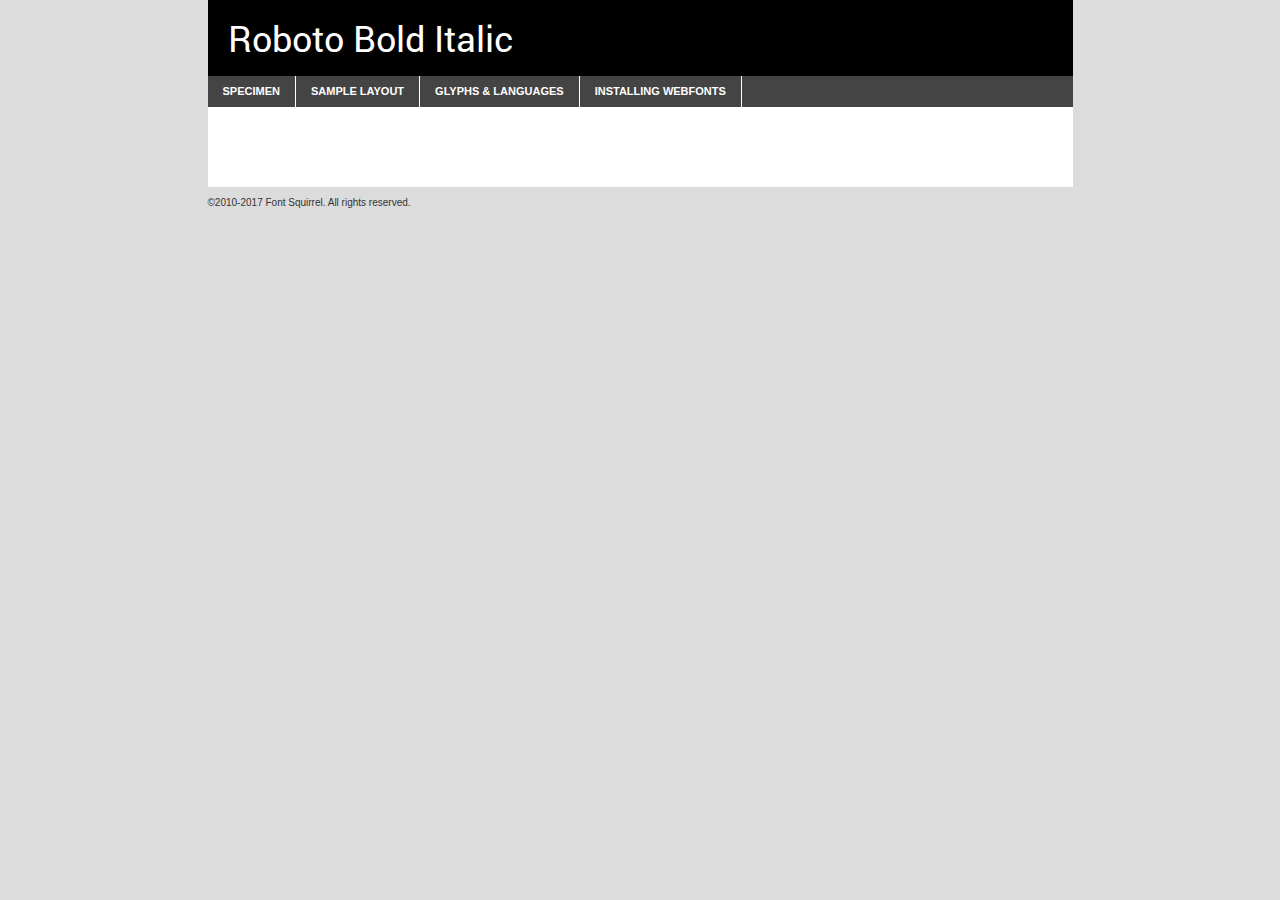
<file: fontroboto/roboto-bolditalic-demo.html>
<!DOCTYPE html PUBLIC "-//W3C//DTD XHTML 1.0 Transitional//EN"
	"http://www.w3.org/TR/xhtml1/DTD/xhtml1-transitional.dtd">

<html xmlns="http://www.w3.org/1999/xhtml" xml:lang="en" lang="en">
<head>
	<meta http-equiv="Content-Type" content="text/html; charset=utf-8" />
	<script src="http://ajax.googleapis.com/ajax/libs/jquery/1.7.2/jquery.min.js" type="text/javascript" charset="utf-8"></script>
	<script type="text/javascript">
	(function($){$.fn.easyTabs=function(option){var param=jQuery.extend({fadeSpeed:"fast",defaultContent:1,activeClass:'active'},option);$(this).each(function(){var thisId="#"+this.id;if(param.defaultContent==''){param.defaultContent=1;}
	if(typeof param.defaultContent=="number")
	{var defaultTab=$(thisId+" .tabs li:eq("+(param.defaultContent-1)+") a").attr('href').substr(1);}else{var defaultTab=param.defaultContent;}
	$(thisId+" .tabs li a").each(function(){var tabToHide=$(this).attr('href').substr(1);$("#"+tabToHide).addClass('easytabs-tab-content');});hideAll();changeContent(defaultTab);function hideAll(){$(thisId+" .easytabs-tab-content").hide();}
	function changeContent(tabId){hideAll();$(thisId+" .tabs li").removeClass(param.activeClass);$(thisId+" .tabs li a[href=#"+tabId+"]").closest('li').addClass(param.activeClass);if(param.fadeSpeed!="none")
	{$(thisId+" #"+tabId).fadeIn(param.fadeSpeed);}else{$(thisId+" #"+tabId).show();}}
	$(thisId+" .tabs li").click(function(){var tabId=$(this).find('a').attr('href').substr(1);changeContent(tabId);return false;});});}})(jQuery);
	</script>
	<link rel="stylesheet" href="specimen_files/specimen_stylesheet.css" type="text/css" charset="utf-8" />
	<link rel="stylesheet" href="stylesheet.css" type="text/css" charset="utf-8" />

	<style type="text/css">
					body{
				font-family: 'roboto';
							}
		</style>

	<title>Roboto Bold Italic Specimen</title>
	
	
	<script type="text/javascript" charset="utf-8">
		$(document).ready(function() {
			$('#container').easyTabs({defaultContent:1});
		});
	</script>
</head>

<body>
<div id="container">
	<div id="header">
		Roboto Bold Italic	</div>
	<ul class="tabs">
		<li><a href="#specimen">Specimen</a></li>
		<li><a href="#layout">Sample Layout</a></li>
				<li><a href="#glyphs">Glyphs &amp; Languages</a></li>
		<li><a href="#installing">Installing Webfonts</a></li>
		
	</ul>
	
	<div id="main_content">

		
			<div id="specimen">
		
				<div class="section">
					<div class="grid12 firstcol">
						<div class="huge">AaBb</div>
					</div>
				</div>
		
				<div class="section">
					<div class="glyph_range">A&#x200B;B&#x200b;C&#x200b;D&#x200b;E&#x200b;F&#x200b;G&#x200b;H&#x200b;I&#x200b;J&#x200b;K&#x200b;L&#x200b;M&#x200b;N&#x200b;O&#x200b;P&#x200b;Q&#x200b;R&#x200b;S&#x200b;T&#x200b;U&#x200b;V&#x200b;W&#x200b;X&#x200b;Y&#x200b;Z&#x200b;a&#x200b;b&#x200b;c&#x200b;d&#x200b;e&#x200b;f&#x200b;g&#x200b;h&#x200b;i&#x200b;j&#x200b;k&#x200b;l&#x200b;m&#x200b;n&#x200b;o&#x200b;p&#x200b;q&#x200b;r&#x200b;s&#x200b;t&#x200b;u&#x200b;v&#x200b;w&#x200b;x&#x200b;y&#x200b;z&#x200b;1&#x200b;2&#x200b;3&#x200b;4&#x200b;5&#x200b;6&#x200b;7&#x200b;8&#x200b;9&#x200b;0&#x200b;&amp;&#x200b;.&#x200b;,&#x200b;?&#x200b;!&#x200b;&#64;&#x200b;(&#x200b;)&#x200b;#&#x200b;$&#x200b;%&#x200b;*&#x200b;+&#x200b;-&#x200b;=&#x200b;:&#x200b;;</div>
				</div>
				<div class="section">
					<div class="grid12 firstcol">
						<table class="sample_table">
							<tr><td>10</td><td class="size10">abcdefghijklmnopqrstuvwxyzABCDEFGHIJKLMNOPQRSTUVWXYZ0123456789abcdefghijklmnopqrstuvwxyzABCDEFGHIJKLMNOPQRSTUVWXYZ0123456789abcdefghijklmnopqrstuvwxyzABCDEFGHIJKLMNOPQRSTUVWXYZ</td></tr>
							<tr><td>11</td><td class="size11">abcdefghijklmnopqrstuvwxyzABCDEFGHIJKLMNOPQRSTUVWXYZ0123456789abcdefghijklmnopqrstuvwxyzABCDEFGHIJKLMNOPQRSTUVWXYZ0123456789abcdefghijklmnopqrstuvwxyzABCDEFGHIJKLMNOPQRSTUVWXYZ</td></tr>
							<tr><td>12</td><td class="size12">abcdefghijklmnopqrstuvwxyzABCDEFGHIJKLMNOPQRSTUVWXYZ0123456789abcdefghijklmnopqrstuvwxyzABCDEFGHIJKLMNOPQRSTUVWXYZ0123456789abcdefghijklmnopqrstuvwxyzABCDEFGHIJKLMNOPQRSTUVWXYZ</td></tr>
							<tr><td>13</td><td class="size13">abcdefghijklmnopqrstuvwxyzABCDEFGHIJKLMNOPQRSTUVWXYZ0123456789abcdefghijklmnopqrstuvwxyzABCDEFGHIJKLMNOPQRSTUVWXYZ0123456789abcdefghijklmnopqrstuvwxyzABCDEFGHIJKLMNOPQRSTUVWXYZ</td></tr>
							<tr><td>14</td><td class="size14">abcdefghijklmnopqrstuvwxyzABCDEFGHIJKLMNOPQRSTUVWXYZ0123456789abcdefghijklmnopqrstuvwxyzABCDEFGHIJKLMNOPQRSTUVWXYZ0123456789abcdefghijklmnopqrstuvwxyzABCDEFGHIJKLMNOPQRSTUVWXYZ</td></tr>
							<tr><td>16</td><td class="size16">abcdefghijklmnopqrstuvwxyzABCDEFGHIJKLMNOPQRSTUVWXYZ0123456789abcdefghijklmnopqrstuvwxyzABCDEFGHIJKLMNOPQRSTUVWXYZ</td></tr>
							<tr><td>18</td><td class="size18">abcdefghijklmnopqrstuvwxyzABCDEFGHIJKLMNOPQRSTUVWXYZ0123456789abcdefghijklmnopqrstuvwxyzABCDEFGHIJKLMNOPQRSTUVWXYZ</td></tr>
							<tr><td>20</td><td class="size20">abcdefghijklmnopqrstuvwxyzABCDEFGHIJKLMNOPQRSTUVWXYZ0123456789abcdefghijklmnopqrstuvwxyzABCDEFGHIJKLMNOPQRSTUVWXYZ</td></tr>
							<tr><td>24</td><td class="size24">abcdefghijklmnopqrstuvwxyzABCDEFGHIJKLMNOPQRSTUVWXYZ0123456789abcdefghijklmnopqrstuvwxyzABCDEFGHIJKLMNOPQRSTUVWXYZ</td></tr>
							<tr><td>30</td><td class="size30">abcdefghijklmnopqrstuvwxyzABCDEFGHIJKLMNOPQRSTUVWXYZ0123456789abcdefghijklmnopqrstuvwxyzABCDEFGHIJKLMNOPQRSTUVWXYZ</td></tr>
							<tr><td>36</td><td class="size36">abcdefghijklmnopqrstuvwxyzABCDEFGHIJKLMNOPQRSTUVWXYZ0123456789abcdefghijklmnopqrstuvwxyzABCDEFGHIJKLMNOPQRSTUVWXYZ</td></tr>
							<tr><td>48</td><td class="size48">abcdefghijklmnopqrstuvwxyzABCDEFGHIJKLMNOPQRSTUVWXYZ0123456789abcdefghijklmnopqrstuvwxyzABCDEFGHIJKLMNOPQRSTUVWXYZ</td></tr>
							<tr><td>60</td><td class="size60">abcdefghijklmnopqrstuvwxyzABCDEFGHIJKLMNOPQRSTUVWXYZ0123456789abcdefghijklmnopqrstuvwxyzABCDEFGHIJKLMNOPQRSTUVWXYZ</td></tr>
							<tr><td>72</td><td class="size72">abcdefghijklmnopqrstuvwxyzABCDEFGHIJKLMNOPQRSTUVWXYZ0123456789abcdefghijklmnopqrstuvwxyzABCDEFGHIJKLMNOPQRSTUVWXYZ</td></tr>
							<tr><td>90</td><td class="size90">abcdefghijklmnopqrstuvwxyzABCDEFGHIJKLMNOPQRSTUVWXYZ0123456789abcdefghijklmnopqrstuvwxyzABCDEFGHIJKLMNOPQRSTUVWXYZ</td></tr>
						</table>
				
					</div>
			
				</div>
		
		
		
								<div class="section" id="bodycomparison">


										<div id="xheight">
				<div class="fontbody">&#x25FC;&#x25FC;&#x25FC;&#x25FC;&#x25FC;&#x25FC;&#x25FC;&#x25FC;&#x25FC;&#x25FC;&#x25FC;&#x25FC;&#x25FC;&#x25FC;&#x25FC;&#x25FC;&#x25FC;&#x25FC;&#x25FC;&#x25FC;&#x25FC;&#x25FC;&#x25FC;&#x25FC;&#x25FC;&#x25FC;&#x25FC;&#x25FC;&#x25FC;&#x25FC;&#x25FC;&#x25FC;&#x25FC;&#x25FC;&#x25FC;&#x25FC;&#x25FC;&#x25FC;&#x25FC;&#x25FC;&#x25FC;&#x25FC;&#x25FC;&#x25FC;&#x25FC;&#x25FC;&#x25FC;&#x25FC;&#x25FC;&#x25FC;&#x25FC;&#x25FC;&#x25FC;&#x25FC;&#x25FC;&#x25FC;&#x25FC;&#x25FC;&#x25FC;&#x25FC;&#x25FC;&#x25FC;&#x25FC;&#x25FC;&#x25FC;&#x25FC;&#x25FC;&#x25FC;&#x25FC;&#x25FC;&#x25FC;&#x25FC;&#x25FC;&#x25FC;&#x25FC;&#x25FC;&#x25FC;&#x25FC;&#x25FC;&#x25FC;&#x25FC;&#x25FC;&#x25FC;&#x25FC;&#x25FC;&#x25FC;&#x25FC;&#x25FC;&#x25FC;&#x25FC;&#x25FC;&#x25FC;&#x25FC;&#x25FC;&#x25FC;&#x25FC;&#x25FC;&#x25FC;&#x25FC;body</div><div class="arialbody">body</div><div class="verdanabody">body</div><div class="georgiabody">body</div></div>
										<div class="fontbody" style="z-index:1">
											body<span>Roboto Bold Italic</span>
										</div>
										<div class="arialbody" style="z-index:1">
											body<span>Arial</span>
										</div>
										<div class="verdanabody" style="z-index:1">
											body<span>Verdana</span>
										</div>
										<div class="georgiabody" style="z-index:1">
											body<span>Georgia</span>
										</div>



								</div>
		
		
				<div class="section psample psample_row1" id="">
					
					<div class="grid2 firstcol">
						<p class="size10"><span>10.</span>Aenean lacinia bibendum nulla sed consectetur. Fusce dapibus, tellus ac cursus commodo, tortor mauris condimentum nibh, ut fermentum massa justo sit amet risus. Nullam id dolor id nibh ultricies vehicula ut id elit. Cum sociis natoque penatibus et magnis dis parturient montes, nascetur ridiculus mus. Nulla vitae elit libero, a pharetra augue.</p>
			
					</div>
					<div class="grid3">
						<p class="size11"><span>11.</span>Aenean lacinia bibendum nulla sed consectetur. Fusce dapibus, tellus ac cursus commodo, tortor mauris condimentum nibh, ut fermentum massa justo sit amet risus. Nullam id dolor id nibh ultricies vehicula ut id elit. Cum sociis natoque penatibus et magnis dis parturient montes, nascetur ridiculus mus. Nulla vitae elit libero, a pharetra augue.</p>
			
					</div>
					<div class="grid3">
						<p class="size12"><span>12.</span>Aenean lacinia bibendum nulla sed consectetur. Fusce dapibus, tellus ac cursus commodo, tortor mauris condimentum nibh, ut fermentum massa justo sit amet risus. Nullam id dolor id nibh ultricies vehicula ut id elit. Cum sociis natoque penatibus et magnis dis parturient montes, nascetur ridiculus mus. Nulla vitae elit libero, a pharetra augue.</p>
			
					</div>
					<div class="grid4">
						<p class="size13"><span>13.</span>Aenean lacinia bibendum nulla sed consectetur. Fusce dapibus, tellus ac cursus commodo, tortor mauris condimentum nibh, ut fermentum massa justo sit amet risus. Nullam id dolor id nibh ultricies vehicula ut id elit. Cum sociis natoque penatibus et magnis dis parturient montes, nascetur ridiculus mus. Nulla vitae elit libero, a pharetra augue.</p>
			
					</div>
					<div class="white_blend"></div>
					
				</div>
				<div class="section psample psample_row2" id="">
					<div class="grid3 firstcol">
						<p class="size14"><span>14.</span>Aenean lacinia bibendum nulla sed consectetur. Fusce dapibus, tellus ac cursus commodo, tortor mauris condimentum nibh, ut fermentum massa justo sit amet risus. Nullam id dolor id nibh ultricies vehicula ut id elit. Cum sociis natoque penatibus et magnis dis parturient montes, nascetur ridiculus mus. Nulla vitae elit libero, a pharetra augue.</p>
			
					</div>
					<div class="grid4">
						<p class="size16"><span>16.</span>Aenean lacinia bibendum nulla sed consectetur. Fusce dapibus, tellus ac cursus commodo, tortor mauris condimentum nibh, ut fermentum massa justo sit amet risus. Nullam id dolor id nibh ultricies vehicula ut id elit. Cum sociis natoque penatibus et magnis dis parturient montes, nascetur ridiculus mus. Nulla vitae elit libero, a pharetra augue.</p>
			
					</div>
					<div class="grid5">
						<p class="size18"><span>18.</span>Aenean lacinia bibendum nulla sed consectetur. Fusce dapibus, tellus ac cursus commodo, tortor mauris condimentum nibh, ut fermentum massa justo sit amet risus. Nullam id dolor id nibh ultricies vehicula ut id elit. Cum sociis natoque penatibus et magnis dis parturient montes, nascetur ridiculus mus. Nulla vitae elit libero, a pharetra augue.</p>
			
					</div>

					<div class="white_blend"></div>

				</div>
				
				<div class="section psample psample_row3" id="">
					<div class="grid5 firstcol">
						<p class="size20"><span>20.</span>Aenean lacinia bibendum nulla sed consectetur. Fusce dapibus, tellus ac cursus commodo, tortor mauris condimentum nibh, ut fermentum massa justo sit amet risus. Nullam id dolor id nibh ultricies vehicula ut id elit. Cum sociis natoque penatibus et magnis dis parturient montes, nascetur ridiculus mus. Nulla vitae elit libero, a pharetra augue.</p>
					</div>
					<div class="grid7">
						<p class="size24"><span>24.</span>Aenean lacinia bibendum nulla sed consectetur. Fusce dapibus, tellus ac cursus commodo, tortor mauris condimentum nibh, ut fermentum massa justo sit amet risus. Nullam id dolor id nibh ultricies vehicula ut id elit. Cum sociis natoque penatibus et magnis dis parturient montes, nascetur ridiculus mus. Nulla vitae elit libero, a pharetra augue.</p>
					</div>
					
					<div class="white_blend"></div>
					
				</div>
				
				<div class="section psample psample_row4" id="">
					<div class="grid12 firstcol">
						<p class="size30"><span>30.</span>Aenean lacinia bibendum nulla sed consectetur. Fusce dapibus, tellus ac cursus commodo, tortor mauris condimentum nibh, ut fermentum massa justo sit amet risus. Nullam id dolor id nibh ultricies vehicula ut id elit. Cum sociis natoque penatibus et magnis dis parturient montes, nascetur ridiculus mus. Nulla vitae elit libero, a pharetra augue.</p>
					</div>
					<div class="white_blend"></div>
					
				</div>
				
				
				
				<div class="section psample psample_row1 fullreverse">
					<div class="grid2 firstcol">
						<p class="size10"><span>10.</span>Aenean lacinia bibendum nulla sed consectetur. Fusce dapibus, tellus ac cursus commodo, tortor mauris condimentum nibh, ut fermentum massa justo sit amet risus. Nullam id dolor id nibh ultricies vehicula ut id elit. Cum sociis natoque penatibus et magnis dis parturient montes, nascetur ridiculus mus. Nulla vitae elit libero, a pharetra augue.</p>
			
					</div>
					<div class="grid3">
						<p class="size11"><span>11.</span>Aenean lacinia bibendum nulla sed consectetur. Fusce dapibus, tellus ac cursus commodo, tortor mauris condimentum nibh, ut fermentum massa justo sit amet risus. Nullam id dolor id nibh ultricies vehicula ut id elit. Cum sociis natoque penatibus et magnis dis parturient montes, nascetur ridiculus mus. Nulla vitae elit libero, a pharetra augue.</p>
			
					</div>
					<div class="grid3">
						<p class="size12"><span>12.</span>Aenean lacinia bibendum nulla sed consectetur. Fusce dapibus, tellus ac cursus commodo, tortor mauris condimentum nibh, ut fermentum massa justo sit amet risus. Nullam id dolor id nibh ultricies vehicula ut id elit. Cum sociis natoque penatibus et magnis dis parturient montes, nascetur ridiculus mus. Nulla vitae elit libero, a pharetra augue.</p>
			
					</div>
					<div class="grid4">
						<p class="size13"><span>13.</span>Aenean lacinia bibendum nulla sed consectetur. Fusce dapibus, tellus ac cursus commodo, tortor mauris condimentum nibh, ut fermentum massa justo sit amet risus. Nullam id dolor id nibh ultricies vehicula ut id elit. Cum sociis natoque penatibus et magnis dis parturient montes, nascetur ridiculus mus. Nulla vitae elit libero, a pharetra augue.</p>
			
					</div>
					<div class="black_blend"></div>
					
				</div>
				
				<div class="section psample psample_row2 fullreverse">
					<div class="grid3 firstcol">
						<p class="size14"><span>14.</span>Aenean lacinia bibendum nulla sed consectetur. Fusce dapibus, tellus ac cursus commodo, tortor mauris condimentum nibh, ut fermentum massa justo sit amet risus. Nullam id dolor id nibh ultricies vehicula ut id elit. Cum sociis natoque penatibus et magnis dis parturient montes, nascetur ridiculus mus. Nulla vitae elit libero, a pharetra augue.</p>
			
					</div>
					<div class="grid4">
						<p class="size16"><span>16.</span>Aenean lacinia bibendum nulla sed consectetur. Fusce dapibus, tellus ac cursus commodo, tortor mauris condimentum nibh, ut fermentum massa justo sit amet risus. Nullam id dolor id nibh ultricies vehicula ut id elit. Cum sociis natoque penatibus et magnis dis parturient montes, nascetur ridiculus mus. Nulla vitae elit libero, a pharetra augue.</p>
			
					</div>
					<div class="grid5">
						<p class="size18"><span>18.</span>Aenean lacinia bibendum nulla sed consectetur. Fusce dapibus, tellus ac cursus commodo, tortor mauris condimentum nibh, ut fermentum massa justo sit amet risus. Nullam id dolor id nibh ultricies vehicula ut id elit. Cum sociis natoque penatibus et magnis dis parturient montes, nascetur ridiculus mus. Nulla vitae elit libero, a pharetra augue.</p>
			
					</div>
					<div class="black_blend"></div>

				</div>
				
				<div class="section psample fullreverse psample_row3" id="">
					<div class="grid5 firstcol">
						<p class="size20"><span>20.</span>Aenean lacinia bibendum nulla sed consectetur. Fusce dapibus, tellus ac cursus commodo, tortor mauris condimentum nibh, ut fermentum massa justo sit amet risus. Nullam id dolor id nibh ultricies vehicula ut id elit. Cum sociis natoque penatibus et magnis dis parturient montes, nascetur ridiculus mus. Nulla vitae elit libero, a pharetra augue.</p>
					</div>
					<div class="grid7">
						<p class="size24"><span>24.</span>Aenean lacinia bibendum nulla sed consectetur. Fusce dapibus, tellus ac cursus commodo, tortor mauris condimentum nibh, ut fermentum massa justo sit amet risus. Nullam id dolor id nibh ultricies vehicula ut id elit. Cum sociis natoque penatibus et magnis dis parturient montes, nascetur ridiculus mus. Nulla vitae elit libero, a pharetra augue.</p>
					</div>
					
					<div class="black_blend"></div>
					
				</div>
				
				<div class="section psample fullreverse psample_row4" id="" style="border-bottom: 20px #000 solid;">
					<div class="grid12 firstcol">
						<p class="size30"><span>30.</span>Aenean lacinia bibendum nulla sed consectetur. Fusce dapibus, tellus ac cursus commodo, tortor mauris condimentum nibh, ut fermentum massa justo sit amet risus. Nullam id dolor id nibh ultricies vehicula ut id elit. Cum sociis natoque penatibus et magnis dis parturient montes, nascetur ridiculus mus. Nulla vitae elit libero, a pharetra augue.</p>
					</div>
					<div class="black_blend"></div>
					
				</div>
				
				
				
				
			</div>
			
			<div id="layout">
				
				<div class="section">
					
					<div class="grid12 firstcol">
						<h1>Lorem Ipsum Dolor</h1>
						<h2>Etiam porta sem malesuada magna mollis euismod</h2>
						
						<p class="byline">By <a href="#link">Aenean Lacinia</a></p>
					</div>
				</div>
				<div class="section">
					<div class="grid8 firstcol">
						<p class="large">Donec sed odio dui. Morbi leo risus, porta ac consectetur ac, vestibulum at eros. Fusce dapibus, tellus ac cursus commodo, tortor mauris condimentum nibh, ut fermentum massa justo sit amet risus. </p>

						
						<h3>Pellentesque ornare sem</h3>

						<p>Maecenas sed diam eget risus varius blandit sit amet non magna. Maecenas faucibus mollis interdum. Donec ullamcorper nulla non metus auctor fringilla. Nullam id dolor id nibh ultricies vehicula ut id elit. Nullam id dolor id nibh ultricies vehicula ut id elit. </p>

						<p>Aenean eu leo quam. Pellentesque ornare sem lacinia quam venenatis vestibulum. Lorem ipsum dolor sit amet, consectetur adipiscing elit. Cum sociis natoque penatibus et magnis dis parturient montes, nascetur ridiculus mus. </p>

						<p>Nulla vitae elit libero, a pharetra augue. Praesent commodo cursus magna, vel scelerisque nisl consectetur et. Aenean lacinia bibendum nulla sed consectetur. </p>

						<p>Nullam quis risus eget urna mollis ornare vel eu leo. Nullam quis risus eget urna mollis ornare vel eu leo. Maecenas sed diam eget risus varius blandit sit amet non magna. Donec ullamcorper nulla non metus auctor fringilla. </p>

						<h3>Cras mattis consectetur</h3>

						<p>Aenean eu leo quam. Pellentesque ornare sem lacinia quam venenatis vestibulum. Aenean lacinia bibendum nulla sed consectetur. Integer posuere erat a ante venenatis dapibus posuere velit aliquet. Cras mattis consectetur purus sit amet fermentum. </p>

						<p>Nullam id dolor id nibh ultricies vehicula ut id elit. Nullam quis risus eget urna mollis ornare vel eu leo. Cras mattis consectetur purus sit amet fermentum.</p>
					</div>
					
					<div class="grid4 sidebar">
						
						<div class="box reverse">
							<p class="last">Nullam quis risus eget urna mollis ornare vel eu leo. Donec ullamcorper nulla non metus auctor fringilla. Cras mattis consectetur purus sit amet fermentum. Sed posuere consectetur est at lobortis. Lorem ipsum dolor sit amet, consectetur adipiscing elit. </p>
						</div>
						
						<p class="caption">Maecenas sed diam eget risus varius.</p>

						<p>Vestibulum id ligula porta felis euismod semper. Integer posuere erat a ante venenatis dapibus posuere velit aliquet. Vestibulum id ligula porta felis euismod semper. Sed posuere consectetur est at lobortis. Maecenas sed diam eget risus varius blandit sit amet non magna. Fusce dapibus, tellus ac cursus commodo, tortor mauris condimentum nibh, ut fermentum massa justo sit amet risus. </p>

					

						<p>Duis mollis, est non commodo luctus, nisi erat porttitor ligula, eget lacinia odio sem nec elit. Aenean lacinia bibendum nulla sed consectetur. Vivamus sagittis lacus vel augue laoreet rutrum faucibus dolor auctor. Aenean lacinia bibendum nulla sed consectetur. Nullam quis risus eget urna mollis ornare vel eu leo. </p>

						<p>Praesent commodo cursus magna, vel scelerisque nisl consectetur et. Donec ullamcorper nulla non metus auctor fringilla. Maecenas faucibus mollis interdum. Fusce dapibus, tellus ac cursus commodo, tortor mauris condimentum nibh, ut fermentum massa justo sit amet risus. </p>

					</div>
				</div>
				
			</div>


			



		<div id="glyphs">
			<div class="section">
				<div class="grid12 firstcol">
			
				<h1>Language Support</h1>
				<p>The subset of Roboto Bold Italic in this kit supports the following languages:<br />
			
					English, Arrernte, Bislama, Cebuano, Fijian, Gilbertese, Hmong, Ibanag, Iloko_ilokano, Interglossa_glosa, Interlingua, Lojban, Norfolk_pitcairnese, Oromo, Rotokas, Seychelles_creole, Shona, Somali, Southern_ndebele, Swahili, Swati_swazi, Tok_pisin, Warlpiri, Xhosa, Zulu, Latinbasic				</p>
				<h1>Glyph Chart</h1>
				<p>The subset of Roboto Bold Italic in this kit includes all the glyphs listed below. Unicode entities are included above each glyph to help you insert individual characters into your layout.</p>
				<div id="glyph_chart">
			
																				 <div><p>&amp;#13;</p>&#13;</div>
																				 <div><p>&amp;#32;</p>&#32;</div>
																				 <div><p>&amp;#33;</p>&#33;</div>
																				 <div><p>&amp;#34;</p>&#34;</div>
																				 <div><p>&amp;#35;</p>&#35;</div>
																				 <div><p>&amp;#36;</p>&#36;</div>
																				 <div><p>&amp;#37;</p>&#37;</div>
																				 <div><p>&amp;#38;</p>&#38;</div>
																				 <div><p>&amp;#39;</p>&#39;</div>
																				 <div><p>&amp;#40;</p>&#40;</div>
																				 <div><p>&amp;#41;</p>&#41;</div>
																				 <div><p>&amp;#42;</p>&#42;</div>
																				 <div><p>&amp;#43;</p>&#43;</div>
																				 <div><p>&amp;#44;</p>&#44;</div>
																				 <div><p>&amp;#45;</p>&#45;</div>
																				 <div><p>&amp;#46;</p>&#46;</div>
																				 <div><p>&amp;#47;</p>&#47;</div>
																				 <div><p>&amp;#48;</p>&#48;</div>
																				 <div><p>&amp;#49;</p>&#49;</div>
																				 <div><p>&amp;#50;</p>&#50;</div>
																				 <div><p>&amp;#51;</p>&#51;</div>
																				 <div><p>&amp;#52;</p>&#52;</div>
																				 <div><p>&amp;#53;</p>&#53;</div>
																				 <div><p>&amp;#54;</p>&#54;</div>
																				 <div><p>&amp;#55;</p>&#55;</div>
																				 <div><p>&amp;#56;</p>&#56;</div>
																				 <div><p>&amp;#57;</p>&#57;</div>
																				 <div><p>&amp;#60;</p>&#60;</div>
																				 <div><p>&amp;#61;</p>&#61;</div>
																				 <div><p>&amp;#62;</p>&#62;</div>
																				 <div><p>&amp;#63;</p>&#63;</div>
																				 <div><p>&amp;#64;</p>&#64;</div>
																				 <div><p>&amp;#65;</p>&#65;</div>
																				 <div><p>&amp;#66;</p>&#66;</div>
																				 <div><p>&amp;#67;</p>&#67;</div>
																				 <div><p>&amp;#68;</p>&#68;</div>
																				 <div><p>&amp;#69;</p>&#69;</div>
																				 <div><p>&amp;#70;</p>&#70;</div>
																				 <div><p>&amp;#71;</p>&#71;</div>
																				 <div><p>&amp;#72;</p>&#72;</div>
																				 <div><p>&amp;#73;</p>&#73;</div>
																				 <div><p>&amp;#74;</p>&#74;</div>
																				 <div><p>&amp;#75;</p>&#75;</div>
																				 <div><p>&amp;#76;</p>&#76;</div>
																				 <div><p>&amp;#77;</p>&#77;</div>
																				 <div><p>&amp;#78;</p>&#78;</div>
																				 <div><p>&amp;#79;</p>&#79;</div>
																				 <div><p>&amp;#80;</p>&#80;</div>
																				 <div><p>&amp;#81;</p>&#81;</div>
																				 <div><p>&amp;#82;</p>&#82;</div>
																				 <div><p>&amp;#83;</p>&#83;</div>
																				 <div><p>&amp;#84;</p>&#84;</div>
																				 <div><p>&amp;#85;</p>&#85;</div>
																				 <div><p>&amp;#86;</p>&#86;</div>
																				 <div><p>&amp;#87;</p>&#87;</div>
																				 <div><p>&amp;#88;</p>&#88;</div>
																				 <div><p>&amp;#89;</p>&#89;</div>
																				 <div><p>&amp;#90;</p>&#90;</div>
																				 <div><p>&amp;#91;</p>&#91;</div>
																				 <div><p>&amp;#92;</p>&#92;</div>
																				 <div><p>&amp;#93;</p>&#93;</div>
																				 <div><p>&amp;#94;</p>&#94;</div>
																				 <div><p>&amp;#95;</p>&#95;</div>
																				 <div><p>&amp;#96;</p>&#96;</div>
																				 <div><p>&amp;#97;</p>&#97;</div>
																				 <div><p>&amp;#98;</p>&#98;</div>
																				 <div><p>&amp;#99;</p>&#99;</div>
																				 <div><p>&amp;#100;</p>&#100;</div>
																				 <div><p>&amp;#101;</p>&#101;</div>
																				 <div><p>&amp;#102;</p>&#102;</div>
																				 <div><p>&amp;#103;</p>&#103;</div>
																				 <div><p>&amp;#104;</p>&#104;</div>
																				 <div><p>&amp;#105;</p>&#105;</div>
																				 <div><p>&amp;#106;</p>&#106;</div>
																				 <div><p>&amp;#107;</p>&#107;</div>
																				 <div><p>&amp;#108;</p>&#108;</div>
																				 <div><p>&amp;#109;</p>&#109;</div>
																				 <div><p>&amp;#110;</p>&#110;</div>
																				 <div><p>&amp;#111;</p>&#111;</div>
																				 <div><p>&amp;#112;</p>&#112;</div>
																				 <div><p>&amp;#113;</p>&#113;</div>
																				 <div><p>&amp;#114;</p>&#114;</div>
																				 <div><p>&amp;#115;</p>&#115;</div>
																				 <div><p>&amp;#116;</p>&#116;</div>
																				 <div><p>&amp;#117;</p>&#117;</div>
																				 <div><p>&amp;#118;</p>&#118;</div>
																				 <div><p>&amp;#119;</p>&#119;</div>
																				 <div><p>&amp;#120;</p>&#120;</div>
																				 <div><p>&amp;#121;</p>&#121;</div>
																				 <div><p>&amp;#122;</p>&#122;</div>
																				 <div><p>&amp;#123;</p>&#123;</div>
																				 <div><p>&amp;#124;</p>&#124;</div>
																				 <div><p>&amp;#125;</p>&#125;</div>
																				 <div><p>&amp;#126;</p>&#126;</div>
																				 <div><p>&amp;#160;</p>&#160;</div>
																				 <div><p>&amp;#161;</p>&#161;</div>
																				 <div><p>&amp;#162;</p>&#162;</div>
																				 <div><p>&amp;#163;</p>&#163;</div>
																				 <div><p>&amp;#164;</p>&#164;</div>
																				 <div><p>&amp;#165;</p>&#165;</div>
																				 <div><p>&amp;#166;</p>&#166;</div>
																				 <div><p>&amp;#167;</p>&#167;</div>
																				 <div><p>&amp;#168;</p>&#168;</div>
																				 <div><p>&amp;#169;</p>&#169;</div>
																				 <div><p>&amp;#170;</p>&#170;</div>
																				 <div><p>&amp;#172;</p>&#172;</div>
																				 <div><p>&amp;#174;</p>&#174;</div>
																				 <div><p>&amp;#175;</p>&#175;</div>
																				 <div><p>&amp;#176;</p>&#176;</div>
																				 <div><p>&amp;#177;</p>&#177;</div>
																				 <div><p>&amp;#178;</p>&#178;</div>
																				 <div><p>&amp;#179;</p>&#179;</div>
																				 <div><p>&amp;#180;</p>&#180;</div>
																				 <div><p>&amp;#181;</p>&#181;</div>
																				 <div><p>&amp;#182;</p>&#182;</div>
																				 <div><p>&amp;#183;</p>&#183;</div>
																				 <div><p>&amp;#184;</p>&#184;</div>
																				 <div><p>&amp;#185;</p>&#185;</div>
																				 <div><p>&amp;#186;</p>&#186;</div>
																				 <div><p>&amp;#191;</p>&#191;</div>
																				 <div><p>&amp;#198;</p>&#198;</div>
																				 <div><p>&amp;#208;</p>&#208;</div>
																				 <div><p>&amp;#215;</p>&#215;</div>
																				 <div><p>&amp;#216;</p>&#216;</div>
																				 <div><p>&amp;#222;</p>&#222;</div>
																				 <div><p>&amp;#223;</p>&#223;</div>
																				 <div><p>&amp;#230;</p>&#230;</div>
																				 <div><p>&amp;#240;</p>&#240;</div>
																				 <div><p>&amp;#247;</p>&#247;</div>
																				 <div><p>&amp;#248;</p>&#248;</div>
																				 <div><p>&amp;#254;</p>&#254;</div>
																				 <div><p>&amp;#272;</p>&#272;</div>
																				 <div><p>&amp;#273;</p>&#273;</div>
																				 <div><p>&amp;#294;</p>&#294;</div>
																				 <div><p>&amp;#295;</p>&#295;</div>
																				 <div><p>&amp;#305;</p>&#305;</div>
																				 <div><p>&amp;#312;</p>&#312;</div>
																				 <div><p>&amp;#321;</p>&#321;</div>
																				 <div><p>&amp;#322;</p>&#322;</div>
																				 <div><p>&amp;#330;</p>&#330;</div>
																				 <div><p>&amp;#331;</p>&#331;</div>
																				 <div><p>&amp;#338;</p>&#338;</div>
																				 <div><p>&amp;#339;</p>&#339;</div>
																				 <div><p>&amp;#358;</p>&#358;</div>
																				 <div><p>&amp;#359;</p>&#359;</div>
																				 <div><p>&amp;#383;</p>&#383;</div>
																				 <div><p>&amp;#402;</p>&#402;</div>
																				 <div><p>&amp;#416;</p>&#416;</div>
																				 <div><p>&amp;#417;</p>&#417;</div>
																				 <div><p>&amp;#431;</p>&#431;</div>
																				 <div><p>&amp;#432;</p>&#432;</div>
																				 <div><p>&amp;#567;</p>&#567;</div>
																				 <div><p>&amp;#710;</p>&#710;</div>
																				 <div><p>&amp;#711;</p>&#711;</div>
																				 <div><p>&amp;#728;</p>&#728;</div>
																				 <div><p>&amp;#729;</p>&#729;</div>
																				 <div><p>&amp;#730;</p>&#730;</div>
																				 <div><p>&amp;#731;</p>&#731;</div>
																				 <div><p>&amp;#732;</p>&#732;</div>
																				 <div><p>&amp;#733;</p>&#733;</div>
																				 <div><p>&amp;#755;</p>&#755;</div>
																				 <div><p>&amp;#777;</p>&#777;</div>
																				 <div><p>&amp;#783;</p>&#783;</div>
																				 <div><p>&amp;#803;</p>&#803;</div>
																				 <div><p>&amp;#915;</p>&#915;</div>
																				 <div><p>&amp;#928;</p>&#928;</div>
																				 <div><p>&amp;#936;</p>&#936;</div>
																				 <div><p>&amp;#947;</p>&#947;</div>
																				 <div><p>&amp;#960;</p>&#960;</div>
																				 <div><p>&amp;#968;</p>&#968;</div>
																				 <div><p>&amp;#1026;</p>&#1026;</div>
																				 <div><p>&amp;#1028;</p>&#1028;</div>
																				 <div><p>&amp;#1029;</p>&#1029;</div>
																				 <div><p>&amp;#1033;</p>&#1033;</div>
																				 <div><p>&amp;#1034;</p>&#1034;</div>
																				 <div><p>&amp;#1035;</p>&#1035;</div>
																				 <div><p>&amp;#1039;</p>&#1039;</div>
																				 <div><p>&amp;#1041;</p>&#1041;</div>
																				 <div><p>&amp;#1044;</p>&#1044;</div>
																				 <div><p>&amp;#1046;</p>&#1046;</div>
																				 <div><p>&amp;#1047;</p>&#1047;</div>
																				 <div><p>&amp;#1048;</p>&#1048;</div>
																				 <div><p>&amp;#1051;</p>&#1051;</div>
																				 <div><p>&amp;#1059;</p>&#1059;</div>
																				 <div><p>&amp;#1060;</p>&#1060;</div>
																				 <div><p>&amp;#1062;</p>&#1062;</div>
																				 <div><p>&amp;#1063;</p>&#1063;</div>
																				 <div><p>&amp;#1064;</p>&#1064;</div>
																				 <div><p>&amp;#1065;</p>&#1065;</div>
																				 <div><p>&amp;#1066;</p>&#1066;</div>
																				 <div><p>&amp;#1067;</p>&#1067;</div>
																				 <div><p>&amp;#1068;</p>&#1068;</div>
																				 <div><p>&amp;#1069;</p>&#1069;</div>
																				 <div><p>&amp;#1070;</p>&#1070;</div>
																				 <div><p>&amp;#1071;</p>&#1071;</div>
																				 <div><p>&amp;#1073;</p>&#1073;</div>
																				 <div><p>&amp;#1074;</p>&#1074;</div>
																				 <div><p>&amp;#1075;</p>&#1075;</div>
																				 <div><p>&amp;#1076;</p>&#1076;</div>
																				 <div><p>&amp;#1078;</p>&#1078;</div>
																				 <div><p>&amp;#1079;</p>&#1079;</div>
																				 <div><p>&amp;#1080;</p>&#1080;</div>
																				 <div><p>&amp;#1082;</p>&#1082;</div>
																				 <div><p>&amp;#1083;</p>&#1083;</div>
																				 <div><p>&amp;#1084;</p>&#1084;</div>
																				 <div><p>&amp;#1085;</p>&#1085;</div>
																				 <div><p>&amp;#1087;</p>&#1087;</div>
																				 <div><p>&amp;#1089;</p>&#1089;</div>
																				 <div><p>&amp;#1090;</p>&#1090;</div>
																				 <div><p>&amp;#1092;</p>&#1092;</div>
																				 <div><p>&amp;#1094;</p>&#1094;</div>
																				 <div><p>&amp;#1095;</p>&#1095;</div>
																				 <div><p>&amp;#1096;</p>&#1096;</div>
																				 <div><p>&amp;#1097;</p>&#1097;</div>
																				 <div><p>&amp;#1098;</p>&#1098;</div>
																				 <div><p>&amp;#1099;</p>&#1099;</div>
																				 <div><p>&amp;#1100;</p>&#1100;</div>
																				 <div><p>&amp;#1101;</p>&#1101;</div>
																				 <div><p>&amp;#1102;</p>&#1102;</div>
																				 <div><p>&amp;#1103;</p>&#1103;</div>
																				 <div><p>&amp;#1106;</p>&#1106;</div>
																				 <div><p>&amp;#1108;</p>&#1108;</div>
																				 <div><p>&amp;#1113;</p>&#1113;</div>
																				 <div><p>&amp;#1114;</p>&#1114;</div>
																				 <div><p>&amp;#1115;</p>&#1115;</div>
																				 <div><p>&amp;#1119;</p>&#1119;</div>
																				 <div><p>&amp;#1120;</p>&#1120;</div>
																				 <div><p>&amp;#1121;</p>&#1121;</div>
																				 <div><p>&amp;#1122;</p>&#1122;</div>
																				 <div><p>&amp;#1123;</p>&#1123;</div>
																				 <div><p>&amp;#1124;</p>&#1124;</div>
																				 <div><p>&amp;#1125;</p>&#1125;</div>
																				 <div><p>&amp;#1126;</p>&#1126;</div>
																				 <div><p>&amp;#1127;</p>&#1127;</div>
																				 <div><p>&amp;#1128;</p>&#1128;</div>
																				 <div><p>&amp;#1129;</p>&#1129;</div>
																				 <div><p>&amp;#1130;</p>&#1130;</div>
																				 <div><p>&amp;#1131;</p>&#1131;</div>
																				 <div><p>&amp;#1132;</p>&#1132;</div>
																				 <div><p>&amp;#1133;</p>&#1133;</div>
																				 <div><p>&amp;#1134;</p>&#1134;</div>
																				 <div><p>&amp;#1135;</p>&#1135;</div>
																				 <div><p>&amp;#1138;</p>&#1138;</div>
																				 <div><p>&amp;#1139;</p>&#1139;</div>
																				 <div><p>&amp;#1140;</p>&#1140;</div>
																				 <div><p>&amp;#1141;</p>&#1141;</div>
																				 <div><p>&amp;#1146;</p>&#1146;</div>
																				 <div><p>&amp;#1147;</p>&#1147;</div>
																				 <div><p>&amp;#1148;</p>&#1148;</div>
																				 <div><p>&amp;#1149;</p>&#1149;</div>
																				 <div><p>&amp;#1150;</p>&#1150;</div>
																				 <div><p>&amp;#1151;</p>&#1151;</div>
																				 <div><p>&amp;#1152;</p>&#1152;</div>
																				 <div><p>&amp;#1153;</p>&#1153;</div>
																				 <div><p>&amp;#1154;</p>&#1154;</div>
																				 <div><p>&amp;#1155;</p>&#1155;</div>
																				 <div><p>&amp;#1156;</p>&#1156;</div>
																				 <div><p>&amp;#1157;</p>&#1157;</div>
																				 <div><p>&amp;#1158;</p>&#1158;</div>
																				 <div><p>&amp;#1160;</p>&#1160;</div>
																				 <div><p>&amp;#1161;</p>&#1161;</div>
																				 <div><p>&amp;#1164;</p>&#1164;</div>
																				 <div><p>&amp;#1165;</p>&#1165;</div>
																				 <div><p>&amp;#1166;</p>&#1166;</div>
																				 <div><p>&amp;#1167;</p>&#1167;</div>
																				 <div><p>&amp;#1168;</p>&#1168;</div>
																				 <div><p>&amp;#1169;</p>&#1169;</div>
																				 <div><p>&amp;#1170;</p>&#1170;</div>
																				 <div><p>&amp;#1171;</p>&#1171;</div>
																				 <div><p>&amp;#1172;</p>&#1172;</div>
																				 <div><p>&amp;#1173;</p>&#1173;</div>
																				 <div><p>&amp;#1180;</p>&#1180;</div>
																				 <div><p>&amp;#1181;</p>&#1181;</div>
																				 <div><p>&amp;#1182;</p>&#1182;</div>
																				 <div><p>&amp;#1183;</p>&#1183;</div>
																				 <div><p>&amp;#1184;</p>&#1184;</div>
																				 <div><p>&amp;#1185;</p>&#1185;</div>
																				 <div><p>&amp;#1188;</p>&#1188;</div>
																				 <div><p>&amp;#1189;</p>&#1189;</div>
																				 <div><p>&amp;#1190;</p>&#1190;</div>
																				 <div><p>&amp;#1191;</p>&#1191;</div>
																				 <div><p>&amp;#1192;</p>&#1192;</div>
																				 <div><p>&amp;#1193;</p>&#1193;</div>
																				 <div><p>&amp;#1200;</p>&#1200;</div>
																				 <div><p>&amp;#1201;</p>&#1201;</div>
																				 <div><p>&amp;#1204;</p>&#1204;</div>
																				 <div><p>&amp;#1205;</p>&#1205;</div>
																				 <div><p>&amp;#1208;</p>&#1208;</div>
																				 <div><p>&amp;#1209;</p>&#1209;</div>
																				 <div><p>&amp;#1210;</p>&#1210;</div>
																				 <div><p>&amp;#1212;</p>&#1212;</div>
																				 <div><p>&amp;#1213;</p>&#1213;</div>
																				 <div><p>&amp;#1219;</p>&#1219;</div>
																				 <div><p>&amp;#1220;</p>&#1220;</div>
																				 <div><p>&amp;#1223;</p>&#1223;</div>
																				 <div><p>&amp;#1224;</p>&#1224;</div>
																				 <div><p>&amp;#1240;</p>&#1240;</div>
																				 <div><p>&amp;#1241;</p>&#1241;</div>
																				 <div><p>&amp;#1248;</p>&#1248;</div>
																				 <div><p>&amp;#1249;</p>&#1249;</div>
																				 <div><p>&amp;#1278;</p>&#1278;</div>
																				 <div><p>&amp;#1279;</p>&#1279;</div>
																				 <div><p>&amp;#8192;</p>&#8192;</div>
																				 <div><p>&amp;#8193;</p>&#8193;</div>
																				 <div><p>&amp;#8194;</p>&#8194;</div>
																				 <div><p>&amp;#8195;</p>&#8195;</div>
																				 <div><p>&amp;#8196;</p>&#8196;</div>
																				 <div><p>&amp;#8197;</p>&#8197;</div>
																				 <div><p>&amp;#8198;</p>&#8198;</div>
																				 <div><p>&amp;#8199;</p>&#8199;</div>
																				 <div><p>&amp;#8200;</p>&#8200;</div>
																				 <div><p>&amp;#8201;</p>&#8201;</div>
																				 <div><p>&amp;#8202;</p>&#8202;</div>
																				 <div><p>&amp;#8203;</p>&#8203;</div>
																				 <div><p>&amp;#8208;</p>&#8208;</div>
																				 <div><p>&amp;#8209;</p>&#8209;</div>
																				 <div><p>&amp;#8210;</p>&#8210;</div>
																				 <div><p>&amp;#8216;</p>&#8216;</div>
																				 <div><p>&amp;#8217;</p>&#8217;</div>
																				 <div><p>&amp;#8218;</p>&#8218;</div>
																				 <div><p>&amp;#8222;</p>&#8222;</div>
																				 <div><p>&amp;#8224;</p>&#8224;</div>
																				 <div><p>&amp;#8225;</p>&#8225;</div>
																				 <div><p>&amp;#8226;</p>&#8226;</div>
																				 <div><p>&amp;#8239;</p>&#8239;</div>
																				 <div><p>&amp;#8240;</p>&#8240;</div>
																				 <div><p>&amp;#8249;</p>&#8249;</div>
																				 <div><p>&amp;#8250;</p>&#8250;</div>
																				 <div><p>&amp;#8260;</p>&#8260;</div>
																				 <div><p>&amp;#8287;</p>&#8287;</div>
																				 <div><p>&amp;#8355;</p>&#8355;</div>
																				 <div><p>&amp;#8356;</p>&#8356;</div>
																				 <div><p>&amp;#8359;</p>&#8359;</div>
																				 <div><p>&amp;#8364;</p>&#8364;</div>
																				 <div><p>&amp;#8482;</p>&#8482;</div>
																				 <div><p>&amp;#8706;</p>&#8706;</div>
																				 <div><p>&amp;#8710;</p>&#8710;</div>
																				 <div><p>&amp;#8719;</p>&#8719;</div>
																				 <div><p>&amp;#8721;</p>&#8721;</div>
																				 <div><p>&amp;#8722;</p>&#8722;</div>
																				 <div><p>&amp;#8730;</p>&#8730;</div>
																				 <div><p>&amp;#8734;</p>&#8734;</div>
																				 <div><p>&amp;#8747;</p>&#8747;</div>
																				 <div><p>&amp;#8776;</p>&#8776;</div>
																				 <div><p>&amp;#8800;</p>&#8800;</div>
																				 <div><p>&amp;#9674;</p>&#9674;</div>
																				 <div><p>&amp;#9724;</p>&#9724;</div>
																				 <div><p>&amp;#63171;</p>&#63171;</div>
																				 <div><p>&amp;#64257;</p>&#64257;</div>
																																																																																																																																																																																																																</div>	
				</div>
		
		
			</div>
		</div>
		
		
		<div id="specs">
			
		</div>
	
		<div id="installing">
			<div class="section">
				<div class="grid7 firstcol">
					<h1>Installing Webfonts</h1>
					
					<p>Webfonts are supported by all major browser platforms but not all in the same way. There are currently four different font formats that must be included in order to target all browsers. This includes TTF, WOFF, EOT and SVG.</p>
					
					<h2>1. Upload your webfonts</h2>
					<p>You must upload your webfont kit to your website. They should be in or near the same directory as your CSS files.</p>
					
					<h2>2. Include the webfont stylesheet</h2>
					<p>A special CSS @font-face declaration helps the various browsers select the appropriate font it needs without causing you a bunch of headaches. Learn more about this syntax by reading the <a href="https://www.fontspring.com/blog/further-hardening-of-the-bulletproof-syntax">Fontspring blog post</a> about it. The code for it is as follows:</p>


<code>
@font-face{ 
	font-family: 'MyWebFont';
	src: url('WebFont.eot');
	src: url('WebFont.eot?#iefix') format('embedded-opentype'),
	     url('WebFont.woff') format('woff'),
	     url('WebFont.ttf') format('truetype'),
	     url('WebFont.svg#webfont') format('svg');
}
</code>

	<p>We've already gone ahead and generated the code for you. All you have to do is link to the stylesheet in your HTML, like this:</p>
	<code>&lt;link rel=&quot;stylesheet&quot; href=&quot;stylesheet.css&quot; type=&quot;text/css&quot; charset=&quot;utf-8&quot; /&gt;</code>

					<h2>3. Modify your own stylesheet</h2>
					<p>To take advantage of your new fonts, you must tell your stylesheet to use them. Look at the original @font-face declaration above and find the property called "font-family." The name linked there will be what you use to reference the font. Prepend that webfont name to the font stack in the "font-family" property, inside the selector you want to change. For example:</p>
<code>p { font-family: 'WebFont', Arial, sans-serif; }</code>

<h2>4. Test</h2>
<p>Getting webfonts to work cross-browser <em>can</em> be tricky. Use the information in the sidebar to help you if you find that fonts aren't loading in a particular browser.</p>
				</div>
				
				<div class="grid5 sidebar">
					<div class="box">
						<h2>Troubleshooting<br />Font-Face Problems</h2>
						<p>Having trouble getting your webfonts to load in your new website? Here are some tips to sort out what might be the problem.</p>

						<h3>Fonts not showing in any browser</h3>

						<p>This sounds like you need to work on the plumbing. You either did not upload the fonts to the correct directory, or you did not link the fonts properly in the CSS. If you've confirmed that all this is correct and you still have a problem, take a look at your .htaccess file and see if requests are getting intercepted.</p>

						<h3>Fonts not loading in iPhone or iPad</h3>

						<p>The most common problem here is that you are serving the fonts from an IIS server. IIS refuses to serve files that have unknown MIME types. If that is the case, you must set the MIME type for SVG to "image/svg+xml" in the server settings. Follow these instructions from Microsoft if you need help.</p>

						<h3>Fonts not loading in Firefox</h3>

						<p>The primary reason for this failure? You are still using a version Firefox older than 3.5. So upgrade already! If that isn't it, then you are very likely serving fonts from a different domain. Firefox requires that all font assets be served from the same domain. Lastly it is possible that you need to add WOFF to your list of MIME types (if you are serving via IIS.)</p>

						<h3>Fonts not loading in IE</h3>

						<p>Are you looking at Internet Explorer on an actual Windows machine or are you cheating by using a service like Adobe BrowserLab? Many of these screenshot services do not render @font-face for IE. Best to test it on a real machine.</p>

						<h3>Fonts not loading in IE9</h3>

						<p>IE9, like Firefox, requires that fonts be served from the same domain as the website. Make sure that is the case.</p>
					</div>
				</div>
			</div>
			
		</div>
	
	</div>
	<div id="footer">
		<p>&copy;2010-2017 Font Squirrel. All rights reserved.</p>
	</div>
</div>
</body>
</html>
</file>
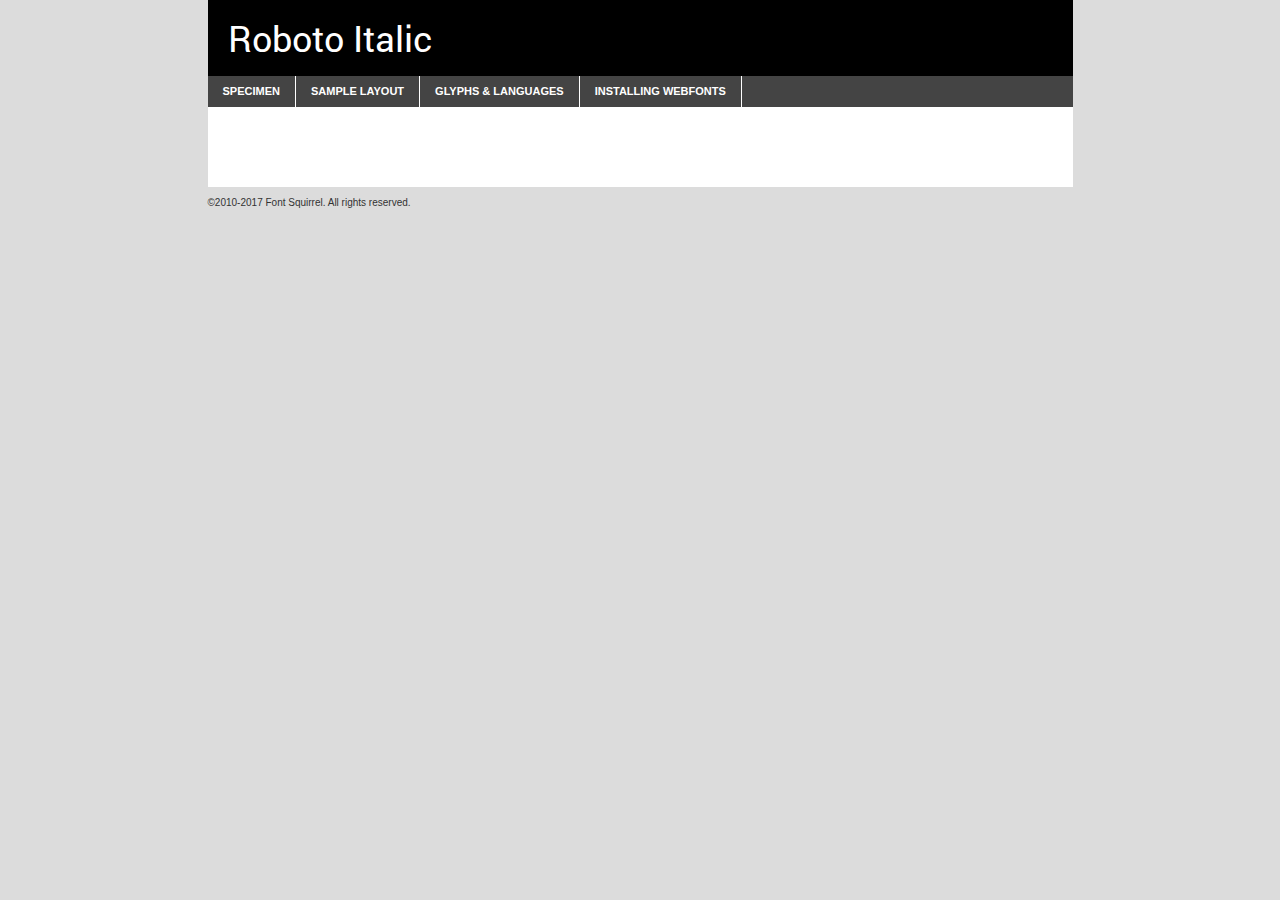
<file: fontroboto/roboto-italic-demo.html>
<!DOCTYPE html PUBLIC "-//W3C//DTD XHTML 1.0 Transitional//EN"
	"http://www.w3.org/TR/xhtml1/DTD/xhtml1-transitional.dtd">

<html xmlns="http://www.w3.org/1999/xhtml" xml:lang="en" lang="en">
<head>
	<meta http-equiv="Content-Type" content="text/html; charset=utf-8" />
	<script src="http://ajax.googleapis.com/ajax/libs/jquery/1.7.2/jquery.min.js" type="text/javascript" charset="utf-8"></script>
	<script type="text/javascript">
	(function($){$.fn.easyTabs=function(option){var param=jQuery.extend({fadeSpeed:"fast",defaultContent:1,activeClass:'active'},option);$(this).each(function(){var thisId="#"+this.id;if(param.defaultContent==''){param.defaultContent=1;}
	if(typeof param.defaultContent=="number")
	{var defaultTab=$(thisId+" .tabs li:eq("+(param.defaultContent-1)+") a").attr('href').substr(1);}else{var defaultTab=param.defaultContent;}
	$(thisId+" .tabs li a").each(function(){var tabToHide=$(this).attr('href').substr(1);$("#"+tabToHide).addClass('easytabs-tab-content');});hideAll();changeContent(defaultTab);function hideAll(){$(thisId+" .easytabs-tab-content").hide();}
	function changeContent(tabId){hideAll();$(thisId+" .tabs li").removeClass(param.activeClass);$(thisId+" .tabs li a[href=#"+tabId+"]").closest('li').addClass(param.activeClass);if(param.fadeSpeed!="none")
	{$(thisId+" #"+tabId).fadeIn(param.fadeSpeed);}else{$(thisId+" #"+tabId).show();}}
	$(thisId+" .tabs li").click(function(){var tabId=$(this).find('a').attr('href').substr(1);changeContent(tabId);return false;});});}})(jQuery);
	</script>
	<link rel="stylesheet" href="specimen_files/specimen_stylesheet.css" type="text/css" charset="utf-8" />
	<link rel="stylesheet" href="stylesheet.css" type="text/css" charset="utf-8" />

	<style type="text/css">
					body{
				font-family: 'roboto';
							}
		</style>

	<title>Roboto Italic Specimen</title>
	
	
	<script type="text/javascript" charset="utf-8">
		$(document).ready(function() {
			$('#container').easyTabs({defaultContent:1});
		});
	</script>
</head>

<body>
<div id="container">
	<div id="header">
		Roboto Italic	</div>
	<ul class="tabs">
		<li><a href="#specimen">Specimen</a></li>
		<li><a href="#layout">Sample Layout</a></li>
				<li><a href="#glyphs">Glyphs &amp; Languages</a></li>
		<li><a href="#installing">Installing Webfonts</a></li>
		
	</ul>
	
	<div id="main_content">

		
			<div id="specimen">
		
				<div class="section">
					<div class="grid12 firstcol">
						<div class="huge">AaBb</div>
					</div>
				</div>
		
				<div class="section">
					<div class="glyph_range">A&#x200B;B&#x200b;C&#x200b;D&#x200b;E&#x200b;F&#x200b;G&#x200b;H&#x200b;I&#x200b;J&#x200b;K&#x200b;L&#x200b;M&#x200b;N&#x200b;O&#x200b;P&#x200b;Q&#x200b;R&#x200b;S&#x200b;T&#x200b;U&#x200b;V&#x200b;W&#x200b;X&#x200b;Y&#x200b;Z&#x200b;a&#x200b;b&#x200b;c&#x200b;d&#x200b;e&#x200b;f&#x200b;g&#x200b;h&#x200b;i&#x200b;j&#x200b;k&#x200b;l&#x200b;m&#x200b;n&#x200b;o&#x200b;p&#x200b;q&#x200b;r&#x200b;s&#x200b;t&#x200b;u&#x200b;v&#x200b;w&#x200b;x&#x200b;y&#x200b;z&#x200b;1&#x200b;2&#x200b;3&#x200b;4&#x200b;5&#x200b;6&#x200b;7&#x200b;8&#x200b;9&#x200b;0&#x200b;&amp;&#x200b;.&#x200b;,&#x200b;?&#x200b;!&#x200b;&#64;&#x200b;(&#x200b;)&#x200b;#&#x200b;$&#x200b;%&#x200b;*&#x200b;+&#x200b;-&#x200b;=&#x200b;:&#x200b;;</div>
				</div>
				<div class="section">
					<div class="grid12 firstcol">
						<table class="sample_table">
							<tr><td>10</td><td class="size10">abcdefghijklmnopqrstuvwxyzABCDEFGHIJKLMNOPQRSTUVWXYZ0123456789abcdefghijklmnopqrstuvwxyzABCDEFGHIJKLMNOPQRSTUVWXYZ0123456789abcdefghijklmnopqrstuvwxyzABCDEFGHIJKLMNOPQRSTUVWXYZ</td></tr>
							<tr><td>11</td><td class="size11">abcdefghijklmnopqrstuvwxyzABCDEFGHIJKLMNOPQRSTUVWXYZ0123456789abcdefghijklmnopqrstuvwxyzABCDEFGHIJKLMNOPQRSTUVWXYZ0123456789abcdefghijklmnopqrstuvwxyzABCDEFGHIJKLMNOPQRSTUVWXYZ</td></tr>
							<tr><td>12</td><td class="size12">abcdefghijklmnopqrstuvwxyzABCDEFGHIJKLMNOPQRSTUVWXYZ0123456789abcdefghijklmnopqrstuvwxyzABCDEFGHIJKLMNOPQRSTUVWXYZ0123456789abcdefghijklmnopqrstuvwxyzABCDEFGHIJKLMNOPQRSTUVWXYZ</td></tr>
							<tr><td>13</td><td class="size13">abcdefghijklmnopqrstuvwxyzABCDEFGHIJKLMNOPQRSTUVWXYZ0123456789abcdefghijklmnopqrstuvwxyzABCDEFGHIJKLMNOPQRSTUVWXYZ0123456789abcdefghijklmnopqrstuvwxyzABCDEFGHIJKLMNOPQRSTUVWXYZ</td></tr>
							<tr><td>14</td><td class="size14">abcdefghijklmnopqrstuvwxyzABCDEFGHIJKLMNOPQRSTUVWXYZ0123456789abcdefghijklmnopqrstuvwxyzABCDEFGHIJKLMNOPQRSTUVWXYZ0123456789abcdefghijklmnopqrstuvwxyzABCDEFGHIJKLMNOPQRSTUVWXYZ</td></tr>
							<tr><td>16</td><td class="size16">abcdefghijklmnopqrstuvwxyzABCDEFGHIJKLMNOPQRSTUVWXYZ0123456789abcdefghijklmnopqrstuvwxyzABCDEFGHIJKLMNOPQRSTUVWXYZ</td></tr>
							<tr><td>18</td><td class="size18">abcdefghijklmnopqrstuvwxyzABCDEFGHIJKLMNOPQRSTUVWXYZ0123456789abcdefghijklmnopqrstuvwxyzABCDEFGHIJKLMNOPQRSTUVWXYZ</td></tr>
							<tr><td>20</td><td class="size20">abcdefghijklmnopqrstuvwxyzABCDEFGHIJKLMNOPQRSTUVWXYZ0123456789abcdefghijklmnopqrstuvwxyzABCDEFGHIJKLMNOPQRSTUVWXYZ</td></tr>
							<tr><td>24</td><td class="size24">abcdefghijklmnopqrstuvwxyzABCDEFGHIJKLMNOPQRSTUVWXYZ0123456789abcdefghijklmnopqrstuvwxyzABCDEFGHIJKLMNOPQRSTUVWXYZ</td></tr>
							<tr><td>30</td><td class="size30">abcdefghijklmnopqrstuvwxyzABCDEFGHIJKLMNOPQRSTUVWXYZ0123456789abcdefghijklmnopqrstuvwxyzABCDEFGHIJKLMNOPQRSTUVWXYZ</td></tr>
							<tr><td>36</td><td class="size36">abcdefghijklmnopqrstuvwxyzABCDEFGHIJKLMNOPQRSTUVWXYZ0123456789abcdefghijklmnopqrstuvwxyzABCDEFGHIJKLMNOPQRSTUVWXYZ</td></tr>
							<tr><td>48</td><td class="size48">abcdefghijklmnopqrstuvwxyzABCDEFGHIJKLMNOPQRSTUVWXYZ0123456789abcdefghijklmnopqrstuvwxyzABCDEFGHIJKLMNOPQRSTUVWXYZ</td></tr>
							<tr><td>60</td><td class="size60">abcdefghijklmnopqrstuvwxyzABCDEFGHIJKLMNOPQRSTUVWXYZ0123456789abcdefghijklmnopqrstuvwxyzABCDEFGHIJKLMNOPQRSTUVWXYZ</td></tr>
							<tr><td>72</td><td class="size72">abcdefghijklmnopqrstuvwxyzABCDEFGHIJKLMNOPQRSTUVWXYZ0123456789abcdefghijklmnopqrstuvwxyzABCDEFGHIJKLMNOPQRSTUVWXYZ</td></tr>
							<tr><td>90</td><td class="size90">abcdefghijklmnopqrstuvwxyzABCDEFGHIJKLMNOPQRSTUVWXYZ0123456789abcdefghijklmnopqrstuvwxyzABCDEFGHIJKLMNOPQRSTUVWXYZ</td></tr>
						</table>
				
					</div>
			
				</div>
		
		
		
								<div class="section" id="bodycomparison">


										<div id="xheight">
				<div class="fontbody">&#x25FC;&#x25FC;&#x25FC;&#x25FC;&#x25FC;&#x25FC;&#x25FC;&#x25FC;&#x25FC;&#x25FC;&#x25FC;&#x25FC;&#x25FC;&#x25FC;&#x25FC;&#x25FC;&#x25FC;&#x25FC;&#x25FC;&#x25FC;&#x25FC;&#x25FC;&#x25FC;&#x25FC;&#x25FC;&#x25FC;&#x25FC;&#x25FC;&#x25FC;&#x25FC;&#x25FC;&#x25FC;&#x25FC;&#x25FC;&#x25FC;&#x25FC;&#x25FC;&#x25FC;&#x25FC;&#x25FC;&#x25FC;&#x25FC;&#x25FC;&#x25FC;&#x25FC;&#x25FC;&#x25FC;&#x25FC;&#x25FC;&#x25FC;&#x25FC;&#x25FC;&#x25FC;&#x25FC;&#x25FC;&#x25FC;&#x25FC;&#x25FC;&#x25FC;&#x25FC;&#x25FC;&#x25FC;&#x25FC;&#x25FC;&#x25FC;&#x25FC;&#x25FC;&#x25FC;&#x25FC;&#x25FC;&#x25FC;&#x25FC;&#x25FC;&#x25FC;&#x25FC;&#x25FC;&#x25FC;&#x25FC;&#x25FC;&#x25FC;&#x25FC;&#x25FC;&#x25FC;&#x25FC;&#x25FC;&#x25FC;&#x25FC;&#x25FC;&#x25FC;&#x25FC;&#x25FC;&#x25FC;&#x25FC;&#x25FC;&#x25FC;&#x25FC;&#x25FC;&#x25FC;&#x25FC;body</div><div class="arialbody">body</div><div class="verdanabody">body</div><div class="georgiabody">body</div></div>
										<div class="fontbody" style="z-index:1">
											body<span>Roboto Italic</span>
										</div>
										<div class="arialbody" style="z-index:1">
											body<span>Arial</span>
										</div>
										<div class="verdanabody" style="z-index:1">
											body<span>Verdana</span>
										</div>
										<div class="georgiabody" style="z-index:1">
											body<span>Georgia</span>
										</div>



								</div>
		
		
				<div class="section psample psample_row1" id="">
					
					<div class="grid2 firstcol">
						<p class="size10"><span>10.</span>Aenean lacinia bibendum nulla sed consectetur. Fusce dapibus, tellus ac cursus commodo, tortor mauris condimentum nibh, ut fermentum massa justo sit amet risus. Nullam id dolor id nibh ultricies vehicula ut id elit. Cum sociis natoque penatibus et magnis dis parturient montes, nascetur ridiculus mus. Nulla vitae elit libero, a pharetra augue.</p>
			
					</div>
					<div class="grid3">
						<p class="size11"><span>11.</span>Aenean lacinia bibendum nulla sed consectetur. Fusce dapibus, tellus ac cursus commodo, tortor mauris condimentum nibh, ut fermentum massa justo sit amet risus. Nullam id dolor id nibh ultricies vehicula ut id elit. Cum sociis natoque penatibus et magnis dis parturient montes, nascetur ridiculus mus. Nulla vitae elit libero, a pharetra augue.</p>
			
					</div>
					<div class="grid3">
						<p class="size12"><span>12.</span>Aenean lacinia bibendum nulla sed consectetur. Fusce dapibus, tellus ac cursus commodo, tortor mauris condimentum nibh, ut fermentum massa justo sit amet risus. Nullam id dolor id nibh ultricies vehicula ut id elit. Cum sociis natoque penatibus et magnis dis parturient montes, nascetur ridiculus mus. Nulla vitae elit libero, a pharetra augue.</p>
			
					</div>
					<div class="grid4">
						<p class="size13"><span>13.</span>Aenean lacinia bibendum nulla sed consectetur. Fusce dapibus, tellus ac cursus commodo, tortor mauris condimentum nibh, ut fermentum massa justo sit amet risus. Nullam id dolor id nibh ultricies vehicula ut id elit. Cum sociis natoque penatibus et magnis dis parturient montes, nascetur ridiculus mus. Nulla vitae elit libero, a pharetra augue.</p>
			
					</div>
					<div class="white_blend"></div>
					
				</div>
				<div class="section psample psample_row2" id="">
					<div class="grid3 firstcol">
						<p class="size14"><span>14.</span>Aenean lacinia bibendum nulla sed consectetur. Fusce dapibus, tellus ac cursus commodo, tortor mauris condimentum nibh, ut fermentum massa justo sit amet risus. Nullam id dolor id nibh ultricies vehicula ut id elit. Cum sociis natoque penatibus et magnis dis parturient montes, nascetur ridiculus mus. Nulla vitae elit libero, a pharetra augue.</p>
			
					</div>
					<div class="grid4">
						<p class="size16"><span>16.</span>Aenean lacinia bibendum nulla sed consectetur. Fusce dapibus, tellus ac cursus commodo, tortor mauris condimentum nibh, ut fermentum massa justo sit amet risus. Nullam id dolor id nibh ultricies vehicula ut id elit. Cum sociis natoque penatibus et magnis dis parturient montes, nascetur ridiculus mus. Nulla vitae elit libero, a pharetra augue.</p>
			
					</div>
					<div class="grid5">
						<p class="size18"><span>18.</span>Aenean lacinia bibendum nulla sed consectetur. Fusce dapibus, tellus ac cursus commodo, tortor mauris condimentum nibh, ut fermentum massa justo sit amet risus. Nullam id dolor id nibh ultricies vehicula ut id elit. Cum sociis natoque penatibus et magnis dis parturient montes, nascetur ridiculus mus. Nulla vitae elit libero, a pharetra augue.</p>
			
					</div>

					<div class="white_blend"></div>

				</div>
				
				<div class="section psample psample_row3" id="">
					<div class="grid5 firstcol">
						<p class="size20"><span>20.</span>Aenean lacinia bibendum nulla sed consectetur. Fusce dapibus, tellus ac cursus commodo, tortor mauris condimentum nibh, ut fermentum massa justo sit amet risus. Nullam id dolor id nibh ultricies vehicula ut id elit. Cum sociis natoque penatibus et magnis dis parturient montes, nascetur ridiculus mus. Nulla vitae elit libero, a pharetra augue.</p>
					</div>
					<div class="grid7">
						<p class="size24"><span>24.</span>Aenean lacinia bibendum nulla sed consectetur. Fusce dapibus, tellus ac cursus commodo, tortor mauris condimentum nibh, ut fermentum massa justo sit amet risus. Nullam id dolor id nibh ultricies vehicula ut id elit. Cum sociis natoque penatibus et magnis dis parturient montes, nascetur ridiculus mus. Nulla vitae elit libero, a pharetra augue.</p>
					</div>
					
					<div class="white_blend"></div>
					
				</div>
				
				<div class="section psample psample_row4" id="">
					<div class="grid12 firstcol">
						<p class="size30"><span>30.</span>Aenean lacinia bibendum nulla sed consectetur. Fusce dapibus, tellus ac cursus commodo, tortor mauris condimentum nibh, ut fermentum massa justo sit amet risus. Nullam id dolor id nibh ultricies vehicula ut id elit. Cum sociis natoque penatibus et magnis dis parturient montes, nascetur ridiculus mus. Nulla vitae elit libero, a pharetra augue.</p>
					</div>
					<div class="white_blend"></div>
					
				</div>
				
				
				
				<div class="section psample psample_row1 fullreverse">
					<div class="grid2 firstcol">
						<p class="size10"><span>10.</span>Aenean lacinia bibendum nulla sed consectetur. Fusce dapibus, tellus ac cursus commodo, tortor mauris condimentum nibh, ut fermentum massa justo sit amet risus. Nullam id dolor id nibh ultricies vehicula ut id elit. Cum sociis natoque penatibus et magnis dis parturient montes, nascetur ridiculus mus. Nulla vitae elit libero, a pharetra augue.</p>
			
					</div>
					<div class="grid3">
						<p class="size11"><span>11.</span>Aenean lacinia bibendum nulla sed consectetur. Fusce dapibus, tellus ac cursus commodo, tortor mauris condimentum nibh, ut fermentum massa justo sit amet risus. Nullam id dolor id nibh ultricies vehicula ut id elit. Cum sociis natoque penatibus et magnis dis parturient montes, nascetur ridiculus mus. Nulla vitae elit libero, a pharetra augue.</p>
			
					</div>
					<div class="grid3">
						<p class="size12"><span>12.</span>Aenean lacinia bibendum nulla sed consectetur. Fusce dapibus, tellus ac cursus commodo, tortor mauris condimentum nibh, ut fermentum massa justo sit amet risus. Nullam id dolor id nibh ultricies vehicula ut id elit. Cum sociis natoque penatibus et magnis dis parturient montes, nascetur ridiculus mus. Nulla vitae elit libero, a pharetra augue.</p>
			
					</div>
					<div class="grid4">
						<p class="size13"><span>13.</span>Aenean lacinia bibendum nulla sed consectetur. Fusce dapibus, tellus ac cursus commodo, tortor mauris condimentum nibh, ut fermentum massa justo sit amet risus. Nullam id dolor id nibh ultricies vehicula ut id elit. Cum sociis natoque penatibus et magnis dis parturient montes, nascetur ridiculus mus. Nulla vitae elit libero, a pharetra augue.</p>
			
					</div>
					<div class="black_blend"></div>
					
				</div>
				
				<div class="section psample psample_row2 fullreverse">
					<div class="grid3 firstcol">
						<p class="size14"><span>14.</span>Aenean lacinia bibendum nulla sed consectetur. Fusce dapibus, tellus ac cursus commodo, tortor mauris condimentum nibh, ut fermentum massa justo sit amet risus. Nullam id dolor id nibh ultricies vehicula ut id elit. Cum sociis natoque penatibus et magnis dis parturient montes, nascetur ridiculus mus. Nulla vitae elit libero, a pharetra augue.</p>
			
					</div>
					<div class="grid4">
						<p class="size16"><span>16.</span>Aenean lacinia bibendum nulla sed consectetur. Fusce dapibus, tellus ac cursus commodo, tortor mauris condimentum nibh, ut fermentum massa justo sit amet risus. Nullam id dolor id nibh ultricies vehicula ut id elit. Cum sociis natoque penatibus et magnis dis parturient montes, nascetur ridiculus mus. Nulla vitae elit libero, a pharetra augue.</p>
			
					</div>
					<div class="grid5">
						<p class="size18"><span>18.</span>Aenean lacinia bibendum nulla sed consectetur. Fusce dapibus, tellus ac cursus commodo, tortor mauris condimentum nibh, ut fermentum massa justo sit amet risus. Nullam id dolor id nibh ultricies vehicula ut id elit. Cum sociis natoque penatibus et magnis dis parturient montes, nascetur ridiculus mus. Nulla vitae elit libero, a pharetra augue.</p>
			
					</div>
					<div class="black_blend"></div>

				</div>
				
				<div class="section psample fullreverse psample_row3" id="">
					<div class="grid5 firstcol">
						<p class="size20"><span>20.</span>Aenean lacinia bibendum nulla sed consectetur. Fusce dapibus, tellus ac cursus commodo, tortor mauris condimentum nibh, ut fermentum massa justo sit amet risus. Nullam id dolor id nibh ultricies vehicula ut id elit. Cum sociis natoque penatibus et magnis dis parturient montes, nascetur ridiculus mus. Nulla vitae elit libero, a pharetra augue.</p>
					</div>
					<div class="grid7">
						<p class="size24"><span>24.</span>Aenean lacinia bibendum nulla sed consectetur. Fusce dapibus, tellus ac cursus commodo, tortor mauris condimentum nibh, ut fermentum massa justo sit amet risus. Nullam id dolor id nibh ultricies vehicula ut id elit. Cum sociis natoque penatibus et magnis dis parturient montes, nascetur ridiculus mus. Nulla vitae elit libero, a pharetra augue.</p>
					</div>
					
					<div class="black_blend"></div>
					
				</div>
				
				<div class="section psample fullreverse psample_row4" id="" style="border-bottom: 20px #000 solid;">
					<div class="grid12 firstcol">
						<p class="size30"><span>30.</span>Aenean lacinia bibendum nulla sed consectetur. Fusce dapibus, tellus ac cursus commodo, tortor mauris condimentum nibh, ut fermentum massa justo sit amet risus. Nullam id dolor id nibh ultricies vehicula ut id elit. Cum sociis natoque penatibus et magnis dis parturient montes, nascetur ridiculus mus. Nulla vitae elit libero, a pharetra augue.</p>
					</div>
					<div class="black_blend"></div>
					
				</div>
				
				
				
				
			</div>
			
			<div id="layout">
				
				<div class="section">
					
					<div class="grid12 firstcol">
						<h1>Lorem Ipsum Dolor</h1>
						<h2>Etiam porta sem malesuada magna mollis euismod</h2>
						
						<p class="byline">By <a href="#link">Aenean Lacinia</a></p>
					</div>
				</div>
				<div class="section">
					<div class="grid8 firstcol">
						<p class="large">Donec sed odio dui. Morbi leo risus, porta ac consectetur ac, vestibulum at eros. Fusce dapibus, tellus ac cursus commodo, tortor mauris condimentum nibh, ut fermentum massa justo sit amet risus. </p>

						
						<h3>Pellentesque ornare sem</h3>

						<p>Maecenas sed diam eget risus varius blandit sit amet non magna. Maecenas faucibus mollis interdum. Donec ullamcorper nulla non metus auctor fringilla. Nullam id dolor id nibh ultricies vehicula ut id elit. Nullam id dolor id nibh ultricies vehicula ut id elit. </p>

						<p>Aenean eu leo quam. Pellentesque ornare sem lacinia quam venenatis vestibulum. Lorem ipsum dolor sit amet, consectetur adipiscing elit. Cum sociis natoque penatibus et magnis dis parturient montes, nascetur ridiculus mus. </p>

						<p>Nulla vitae elit libero, a pharetra augue. Praesent commodo cursus magna, vel scelerisque nisl consectetur et. Aenean lacinia bibendum nulla sed consectetur. </p>

						<p>Nullam quis risus eget urna mollis ornare vel eu leo. Nullam quis risus eget urna mollis ornare vel eu leo. Maecenas sed diam eget risus varius blandit sit amet non magna. Donec ullamcorper nulla non metus auctor fringilla. </p>

						<h3>Cras mattis consectetur</h3>

						<p>Aenean eu leo quam. Pellentesque ornare sem lacinia quam venenatis vestibulum. Aenean lacinia bibendum nulla sed consectetur. Integer posuere erat a ante venenatis dapibus posuere velit aliquet. Cras mattis consectetur purus sit amet fermentum. </p>

						<p>Nullam id dolor id nibh ultricies vehicula ut id elit. Nullam quis risus eget urna mollis ornare vel eu leo. Cras mattis consectetur purus sit amet fermentum.</p>
					</div>
					
					<div class="grid4 sidebar">
						
						<div class="box reverse">
							<p class="last">Nullam quis risus eget urna mollis ornare vel eu leo. Donec ullamcorper nulla non metus auctor fringilla. Cras mattis consectetur purus sit amet fermentum. Sed posuere consectetur est at lobortis. Lorem ipsum dolor sit amet, consectetur adipiscing elit. </p>
						</div>
						
						<p class="caption">Maecenas sed diam eget risus varius.</p>

						<p>Vestibulum id ligula porta felis euismod semper. Integer posuere erat a ante venenatis dapibus posuere velit aliquet. Vestibulum id ligula porta felis euismod semper. Sed posuere consectetur est at lobortis. Maecenas sed diam eget risus varius blandit sit amet non magna. Fusce dapibus, tellus ac cursus commodo, tortor mauris condimentum nibh, ut fermentum massa justo sit amet risus. </p>

					

						<p>Duis mollis, est non commodo luctus, nisi erat porttitor ligula, eget lacinia odio sem nec elit. Aenean lacinia bibendum nulla sed consectetur. Vivamus sagittis lacus vel augue laoreet rutrum faucibus dolor auctor. Aenean lacinia bibendum nulla sed consectetur. Nullam quis risus eget urna mollis ornare vel eu leo. </p>

						<p>Praesent commodo cursus magna, vel scelerisque nisl consectetur et. Donec ullamcorper nulla non metus auctor fringilla. Maecenas faucibus mollis interdum. Fusce dapibus, tellus ac cursus commodo, tortor mauris condimentum nibh, ut fermentum massa justo sit amet risus. </p>

					</div>
				</div>
				
			</div>


			



		<div id="glyphs">
			<div class="section">
				<div class="grid12 firstcol">
			
				<h1>Language Support</h1>
				<p>The subset of Roboto Italic in this kit supports the following languages:<br />
			
					English, Arrernte, Bislama, Cebuano, Fijian, Gilbertese, Hmong, Ibanag, Iloko_ilokano, Interglossa_glosa, Interlingua, Lojban, Norfolk_pitcairnese, Oromo, Rotokas, Seychelles_creole, Shona, Somali, Southern_ndebele, Swahili, Swati_swazi, Tok_pisin, Warlpiri, Xhosa, Zulu, Latinbasic, Demo				</p>
				<h1>Glyph Chart</h1>
				<p>The subset of Roboto Italic in this kit includes all the glyphs listed below. Unicode entities are included above each glyph to help you insert individual characters into your layout.</p>
				<div id="glyph_chart">
			
																														 <div><p>&amp;#13;</p>&#13;</div>
																				 <div><p>&amp;#32;</p>&#32;</div>
																				 <div><p>&amp;#33;</p>&#33;</div>
																				 <div><p>&amp;#34;</p>&#34;</div>
																				 <div><p>&amp;#35;</p>&#35;</div>
																				 <div><p>&amp;#36;</p>&#36;</div>
																				 <div><p>&amp;#37;</p>&#37;</div>
																				 <div><p>&amp;#38;</p>&#38;</div>
																				 <div><p>&amp;#39;</p>&#39;</div>
																				 <div><p>&amp;#40;</p>&#40;</div>
																				 <div><p>&amp;#41;</p>&#41;</div>
																				 <div><p>&amp;#42;</p>&#42;</div>
																				 <div><p>&amp;#43;</p>&#43;</div>
																				 <div><p>&amp;#44;</p>&#44;</div>
																				 <div><p>&amp;#45;</p>&#45;</div>
																				 <div><p>&amp;#46;</p>&#46;</div>
																				 <div><p>&amp;#47;</p>&#47;</div>
																				 <div><p>&amp;#48;</p>&#48;</div>
																				 <div><p>&amp;#49;</p>&#49;</div>
																				 <div><p>&amp;#50;</p>&#50;</div>
																				 <div><p>&amp;#51;</p>&#51;</div>
																				 <div><p>&amp;#52;</p>&#52;</div>
																				 <div><p>&amp;#53;</p>&#53;</div>
																				 <div><p>&amp;#54;</p>&#54;</div>
																				 <div><p>&amp;#55;</p>&#55;</div>
																				 <div><p>&amp;#56;</p>&#56;</div>
																				 <div><p>&amp;#57;</p>&#57;</div>
																				 <div><p>&amp;#60;</p>&#60;</div>
																				 <div><p>&amp;#61;</p>&#61;</div>
																				 <div><p>&amp;#62;</p>&#62;</div>
																				 <div><p>&amp;#63;</p>&#63;</div>
																				 <div><p>&amp;#64;</p>&#64;</div>
																				 <div><p>&amp;#65;</p>&#65;</div>
																				 <div><p>&amp;#66;</p>&#66;</div>
																				 <div><p>&amp;#67;</p>&#67;</div>
																				 <div><p>&amp;#68;</p>&#68;</div>
																				 <div><p>&amp;#69;</p>&#69;</div>
																				 <div><p>&amp;#70;</p>&#70;</div>
																				 <div><p>&amp;#71;</p>&#71;</div>
																				 <div><p>&amp;#72;</p>&#72;</div>
																				 <div><p>&amp;#73;</p>&#73;</div>
																				 <div><p>&amp;#74;</p>&#74;</div>
																				 <div><p>&amp;#75;</p>&#75;</div>
																				 <div><p>&amp;#76;</p>&#76;</div>
																				 <div><p>&amp;#77;</p>&#77;</div>
																				 <div><p>&amp;#78;</p>&#78;</div>
																				 <div><p>&amp;#79;</p>&#79;</div>
																				 <div><p>&amp;#80;</p>&#80;</div>
																				 <div><p>&amp;#81;</p>&#81;</div>
																				 <div><p>&amp;#82;</p>&#82;</div>
																				 <div><p>&amp;#83;</p>&#83;</div>
																				 <div><p>&amp;#84;</p>&#84;</div>
																				 <div><p>&amp;#85;</p>&#85;</div>
																				 <div><p>&amp;#86;</p>&#86;</div>
																				 <div><p>&amp;#87;</p>&#87;</div>
																				 <div><p>&amp;#88;</p>&#88;</div>
																				 <div><p>&amp;#89;</p>&#89;</div>
																				 <div><p>&amp;#90;</p>&#90;</div>
																				 <div><p>&amp;#91;</p>&#91;</div>
																				 <div><p>&amp;#92;</p>&#92;</div>
																				 <div><p>&amp;#93;</p>&#93;</div>
																				 <div><p>&amp;#94;</p>&#94;</div>
																				 <div><p>&amp;#95;</p>&#95;</div>
																				 <div><p>&amp;#96;</p>&#96;</div>
																				 <div><p>&amp;#97;</p>&#97;</div>
																				 <div><p>&amp;#98;</p>&#98;</div>
																				 <div><p>&amp;#99;</p>&#99;</div>
																				 <div><p>&amp;#100;</p>&#100;</div>
																				 <div><p>&amp;#101;</p>&#101;</div>
																				 <div><p>&amp;#102;</p>&#102;</div>
																				 <div><p>&amp;#103;</p>&#103;</div>
																				 <div><p>&amp;#104;</p>&#104;</div>
																				 <div><p>&amp;#105;</p>&#105;</div>
																				 <div><p>&amp;#106;</p>&#106;</div>
																				 <div><p>&amp;#107;</p>&#107;</div>
																				 <div><p>&amp;#108;</p>&#108;</div>
																				 <div><p>&amp;#109;</p>&#109;</div>
																				 <div><p>&amp;#110;</p>&#110;</div>
																				 <div><p>&amp;#111;</p>&#111;</div>
																				 <div><p>&amp;#112;</p>&#112;</div>
																				 <div><p>&amp;#113;</p>&#113;</div>
																				 <div><p>&amp;#114;</p>&#114;</div>
																				 <div><p>&amp;#115;</p>&#115;</div>
																				 <div><p>&amp;#116;</p>&#116;</div>
																				 <div><p>&amp;#117;</p>&#117;</div>
																				 <div><p>&amp;#118;</p>&#118;</div>
																				 <div><p>&amp;#119;</p>&#119;</div>
																				 <div><p>&amp;#120;</p>&#120;</div>
																				 <div><p>&amp;#121;</p>&#121;</div>
																				 <div><p>&amp;#122;</p>&#122;</div>
																				 <div><p>&amp;#123;</p>&#123;</div>
																				 <div><p>&amp;#124;</p>&#124;</div>
																				 <div><p>&amp;#125;</p>&#125;</div>
																				 <div><p>&amp;#126;</p>&#126;</div>
																				 <div><p>&amp;#160;</p>&#160;</div>
																				 <div><p>&amp;#161;</p>&#161;</div>
																				 <div><p>&amp;#162;</p>&#162;</div>
																				 <div><p>&amp;#163;</p>&#163;</div>
																				 <div><p>&amp;#164;</p>&#164;</div>
																				 <div><p>&amp;#165;</p>&#165;</div>
																				 <div><p>&amp;#166;</p>&#166;</div>
																				 <div><p>&amp;#167;</p>&#167;</div>
																				 <div><p>&amp;#168;</p>&#168;</div>
																				 <div><p>&amp;#169;</p>&#169;</div>
																				 <div><p>&amp;#170;</p>&#170;</div>
																				 <div><p>&amp;#172;</p>&#172;</div>
																				 <div><p>&amp;#174;</p>&#174;</div>
																				 <div><p>&amp;#175;</p>&#175;</div>
																				 <div><p>&amp;#176;</p>&#176;</div>
																				 <div><p>&amp;#177;</p>&#177;</div>
																				 <div><p>&amp;#180;</p>&#180;</div>
																				 <div><p>&amp;#181;</p>&#181;</div>
																				 <div><p>&amp;#182;</p>&#182;</div>
																				 <div><p>&amp;#183;</p>&#183;</div>
																				 <div><p>&amp;#184;</p>&#184;</div>
																				 <div><p>&amp;#186;</p>&#186;</div>
																				 <div><p>&amp;#191;</p>&#191;</div>
																				 <div><p>&amp;#198;</p>&#198;</div>
																				 <div><p>&amp;#208;</p>&#208;</div>
																				 <div><p>&amp;#215;</p>&#215;</div>
																				 <div><p>&amp;#216;</p>&#216;</div>
																				 <div><p>&amp;#222;</p>&#222;</div>
																				 <div><p>&amp;#223;</p>&#223;</div>
																				 <div><p>&amp;#230;</p>&#230;</div>
																				 <div><p>&amp;#240;</p>&#240;</div>
																				 <div><p>&amp;#247;</p>&#247;</div>
																				 <div><p>&amp;#248;</p>&#248;</div>
																				 <div><p>&amp;#254;</p>&#254;</div>
																				 <div><p>&amp;#272;</p>&#272;</div>
																				 <div><p>&amp;#273;</p>&#273;</div>
																				 <div><p>&amp;#294;</p>&#294;</div>
																				 <div><p>&amp;#295;</p>&#295;</div>
																				 <div><p>&amp;#305;</p>&#305;</div>
																				 <div><p>&amp;#312;</p>&#312;</div>
																				 <div><p>&amp;#321;</p>&#321;</div>
																				 <div><p>&amp;#322;</p>&#322;</div>
																				 <div><p>&amp;#330;</p>&#330;</div>
																				 <div><p>&amp;#331;</p>&#331;</div>
																				 <div><p>&amp;#338;</p>&#338;</div>
																				 <div><p>&amp;#339;</p>&#339;</div>
																				 <div><p>&amp;#358;</p>&#358;</div>
																				 <div><p>&amp;#359;</p>&#359;</div>
																				 <div><p>&amp;#383;</p>&#383;</div>
																				 <div><p>&amp;#402;</p>&#402;</div>
																				 <div><p>&amp;#416;</p>&#416;</div>
																				 <div><p>&amp;#417;</p>&#417;</div>
																				 <div><p>&amp;#431;</p>&#431;</div>
																				 <div><p>&amp;#432;</p>&#432;</div>
																				 <div><p>&amp;#567;</p>&#567;</div>
																				 <div><p>&amp;#710;</p>&#710;</div>
																				 <div><p>&amp;#711;</p>&#711;</div>
																				 <div><p>&amp;#728;</p>&#728;</div>
																				 <div><p>&amp;#729;</p>&#729;</div>
																				 <div><p>&amp;#730;</p>&#730;</div>
																				 <div><p>&amp;#731;</p>&#731;</div>
																				 <div><p>&amp;#732;</p>&#732;</div>
																				 <div><p>&amp;#733;</p>&#733;</div>
																				 <div><p>&amp;#755;</p>&#755;</div>
																				 <div><p>&amp;#777;</p>&#777;</div>
																				 <div><p>&amp;#783;</p>&#783;</div>
																				 <div><p>&amp;#803;</p>&#803;</div>
																				 <div><p>&amp;#915;</p>&#915;</div>
																				 <div><p>&amp;#928;</p>&#928;</div>
																				 <div><p>&amp;#936;</p>&#936;</div>
																				 <div><p>&amp;#947;</p>&#947;</div>
																				 <div><p>&amp;#960;</p>&#960;</div>
																				 <div><p>&amp;#968;</p>&#968;</div>
																				 <div><p>&amp;#1026;</p>&#1026;</div>
																				 <div><p>&amp;#1028;</p>&#1028;</div>
																				 <div><p>&amp;#1029;</p>&#1029;</div>
																				 <div><p>&amp;#1033;</p>&#1033;</div>
																				 <div><p>&amp;#1034;</p>&#1034;</div>
																				 <div><p>&amp;#1035;</p>&#1035;</div>
																				 <div><p>&amp;#1039;</p>&#1039;</div>
																				 <div><p>&amp;#1041;</p>&#1041;</div>
																				 <div><p>&amp;#1044;</p>&#1044;</div>
																				 <div><p>&amp;#1046;</p>&#1046;</div>
																				 <div><p>&amp;#1047;</p>&#1047;</div>
																				 <div><p>&amp;#1048;</p>&#1048;</div>
																				 <div><p>&amp;#1051;</p>&#1051;</div>
																				 <div><p>&amp;#1059;</p>&#1059;</div>
																				 <div><p>&amp;#1060;</p>&#1060;</div>
																				 <div><p>&amp;#1062;</p>&#1062;</div>
																				 <div><p>&amp;#1063;</p>&#1063;</div>
																				 <div><p>&amp;#1064;</p>&#1064;</div>
																				 <div><p>&amp;#1065;</p>&#1065;</div>
																				 <div><p>&amp;#1066;</p>&#1066;</div>
																				 <div><p>&amp;#1067;</p>&#1067;</div>
																				 <div><p>&amp;#1068;</p>&#1068;</div>
																				 <div><p>&amp;#1069;</p>&#1069;</div>
																				 <div><p>&amp;#1070;</p>&#1070;</div>
																				 <div><p>&amp;#1071;</p>&#1071;</div>
																				 <div><p>&amp;#1073;</p>&#1073;</div>
																				 <div><p>&amp;#1074;</p>&#1074;</div>
																				 <div><p>&amp;#1075;</p>&#1075;</div>
																				 <div><p>&amp;#1076;</p>&#1076;</div>
																				 <div><p>&amp;#1078;</p>&#1078;</div>
																				 <div><p>&amp;#1079;</p>&#1079;</div>
																				 <div><p>&amp;#1080;</p>&#1080;</div>
																				 <div><p>&amp;#1082;</p>&#1082;</div>
																				 <div><p>&amp;#1083;</p>&#1083;</div>
																				 <div><p>&amp;#1084;</p>&#1084;</div>
																				 <div><p>&amp;#1085;</p>&#1085;</div>
																				 <div><p>&amp;#1087;</p>&#1087;</div>
																				 <div><p>&amp;#1089;</p>&#1089;</div>
																				 <div><p>&amp;#1090;</p>&#1090;</div>
																				 <div><p>&amp;#1092;</p>&#1092;</div>
																				 <div><p>&amp;#1094;</p>&#1094;</div>
																				 <div><p>&amp;#1095;</p>&#1095;</div>
																				 <div><p>&amp;#1096;</p>&#1096;</div>
																				 <div><p>&amp;#1097;</p>&#1097;</div>
																				 <div><p>&amp;#1098;</p>&#1098;</div>
																				 <div><p>&amp;#1099;</p>&#1099;</div>
																				 <div><p>&amp;#1100;</p>&#1100;</div>
																				 <div><p>&amp;#1101;</p>&#1101;</div>
																				 <div><p>&amp;#1102;</p>&#1102;</div>
																				 <div><p>&amp;#1103;</p>&#1103;</div>
																				 <div><p>&amp;#1106;</p>&#1106;</div>
																				 <div><p>&amp;#1108;</p>&#1108;</div>
																				 <div><p>&amp;#1113;</p>&#1113;</div>
																				 <div><p>&amp;#1114;</p>&#1114;</div>
																				 <div><p>&amp;#1115;</p>&#1115;</div>
																				 <div><p>&amp;#1119;</p>&#1119;</div>
																				 <div><p>&amp;#1120;</p>&#1120;</div>
																				 <div><p>&amp;#1121;</p>&#1121;</div>
																				 <div><p>&amp;#1122;</p>&#1122;</div>
																				 <div><p>&amp;#1123;</p>&#1123;</div>
																				 <div><p>&amp;#1124;</p>&#1124;</div>
																				 <div><p>&amp;#1125;</p>&#1125;</div>
																				 <div><p>&amp;#1126;</p>&#1126;</div>
																				 <div><p>&amp;#1127;</p>&#1127;</div>
																				 <div><p>&amp;#1128;</p>&#1128;</div>
																				 <div><p>&amp;#1129;</p>&#1129;</div>
																				 <div><p>&amp;#1130;</p>&#1130;</div>
																				 <div><p>&amp;#1131;</p>&#1131;</div>
																				 <div><p>&amp;#1132;</p>&#1132;</div>
																				 <div><p>&amp;#1133;</p>&#1133;</div>
																				 <div><p>&amp;#1134;</p>&#1134;</div>
																				 <div><p>&amp;#1135;</p>&#1135;</div>
																				 <div><p>&amp;#1138;</p>&#1138;</div>
																				 <div><p>&amp;#1139;</p>&#1139;</div>
																				 <div><p>&amp;#1140;</p>&#1140;</div>
																				 <div><p>&amp;#1141;</p>&#1141;</div>
																				 <div><p>&amp;#1146;</p>&#1146;</div>
																				 <div><p>&amp;#1147;</p>&#1147;</div>
																				 <div><p>&amp;#1148;</p>&#1148;</div>
																				 <div><p>&amp;#1149;</p>&#1149;</div>
																				 <div><p>&amp;#1150;</p>&#1150;</div>
																				 <div><p>&amp;#1151;</p>&#1151;</div>
																				 <div><p>&amp;#1152;</p>&#1152;</div>
																				 <div><p>&amp;#1153;</p>&#1153;</div>
																				 <div><p>&amp;#1154;</p>&#1154;</div>
																				 <div><p>&amp;#1155;</p>&#1155;</div>
																				 <div><p>&amp;#1156;</p>&#1156;</div>
																				 <div><p>&amp;#1157;</p>&#1157;</div>
																				 <div><p>&amp;#1158;</p>&#1158;</div>
																				 <div><p>&amp;#1160;</p>&#1160;</div>
																				 <div><p>&amp;#1161;</p>&#1161;</div>
																				 <div><p>&amp;#1164;</p>&#1164;</div>
																				 <div><p>&amp;#1165;</p>&#1165;</div>
																				 <div><p>&amp;#1166;</p>&#1166;</div>
																				 <div><p>&amp;#1167;</p>&#1167;</div>
																				 <div><p>&amp;#1168;</p>&#1168;</div>
																				 <div><p>&amp;#1169;</p>&#1169;</div>
																				 <div><p>&amp;#1170;</p>&#1170;</div>
																				 <div><p>&amp;#1171;</p>&#1171;</div>
																				 <div><p>&amp;#1172;</p>&#1172;</div>
																				 <div><p>&amp;#1173;</p>&#1173;</div>
																				 <div><p>&amp;#1180;</p>&#1180;</div>
																				 <div><p>&amp;#1181;</p>&#1181;</div>
																				 <div><p>&amp;#1182;</p>&#1182;</div>
																				 <div><p>&amp;#1183;</p>&#1183;</div>
																				 <div><p>&amp;#1184;</p>&#1184;</div>
																				 <div><p>&amp;#1185;</p>&#1185;</div>
																				 <div><p>&amp;#1188;</p>&#1188;</div>
																				 <div><p>&amp;#1189;</p>&#1189;</div>
																				 <div><p>&amp;#1190;</p>&#1190;</div>
																				 <div><p>&amp;#1191;</p>&#1191;</div>
																				 <div><p>&amp;#1192;</p>&#1192;</div>
																				 <div><p>&amp;#1193;</p>&#1193;</div>
																				 <div><p>&amp;#1200;</p>&#1200;</div>
																				 <div><p>&amp;#1201;</p>&#1201;</div>
																				 <div><p>&amp;#1204;</p>&#1204;</div>
																				 <div><p>&amp;#1205;</p>&#1205;</div>
																				 <div><p>&amp;#1208;</p>&#1208;</div>
																				 <div><p>&amp;#1209;</p>&#1209;</div>
																				 <div><p>&amp;#1210;</p>&#1210;</div>
																				 <div><p>&amp;#1212;</p>&#1212;</div>
																				 <div><p>&amp;#1213;</p>&#1213;</div>
																				 <div><p>&amp;#1219;</p>&#1219;</div>
																				 <div><p>&amp;#1220;</p>&#1220;</div>
																				 <div><p>&amp;#1223;</p>&#1223;</div>
																				 <div><p>&amp;#1224;</p>&#1224;</div>
																				 <div><p>&amp;#1240;</p>&#1240;</div>
																				 <div><p>&amp;#1241;</p>&#1241;</div>
																				 <div><p>&amp;#1248;</p>&#1248;</div>
																				 <div><p>&amp;#1249;</p>&#1249;</div>
																				 <div><p>&amp;#1278;</p>&#1278;</div>
																				 <div><p>&amp;#1279;</p>&#1279;</div>
																				 <div><p>&amp;#8192;</p>&#8192;</div>
																				 <div><p>&amp;#8193;</p>&#8193;</div>
																				 <div><p>&amp;#8194;</p>&#8194;</div>
																				 <div><p>&amp;#8195;</p>&#8195;</div>
																				 <div><p>&amp;#8196;</p>&#8196;</div>
																				 <div><p>&amp;#8197;</p>&#8197;</div>
																				 <div><p>&amp;#8198;</p>&#8198;</div>
																				 <div><p>&amp;#8199;</p>&#8199;</div>
																				 <div><p>&amp;#8200;</p>&#8200;</div>
																				 <div><p>&amp;#8201;</p>&#8201;</div>
																				 <div><p>&amp;#8202;</p>&#8202;</div>
																				 <div><p>&amp;#8203;</p>&#8203;</div>
																				 <div><p>&amp;#8208;</p>&#8208;</div>
																				 <div><p>&amp;#8209;</p>&#8209;</div>
																				 <div><p>&amp;#8210;</p>&#8210;</div>
																				 <div><p>&amp;#8211;</p>&#8211;</div>
																				 <div><p>&amp;#8212;</p>&#8212;</div>
																				 <div><p>&amp;#8213;</p>&#8213;</div>
																				 <div><p>&amp;#8216;</p>&#8216;</div>
																				 <div><p>&amp;#8217;</p>&#8217;</div>
																				 <div><p>&amp;#8218;</p>&#8218;</div>
																				 <div><p>&amp;#8222;</p>&#8222;</div>
																				 <div><p>&amp;#8224;</p>&#8224;</div>
																				 <div><p>&amp;#8225;</p>&#8225;</div>
																				 <div><p>&amp;#8226;</p>&#8226;</div>
																				 <div><p>&amp;#8239;</p>&#8239;</div>
																				 <div><p>&amp;#8240;</p>&#8240;</div>
																				 <div><p>&amp;#8249;</p>&#8249;</div>
																				 <div><p>&amp;#8250;</p>&#8250;</div>
																				 <div><p>&amp;#8260;</p>&#8260;</div>
																				 <div><p>&amp;#8287;</p>&#8287;</div>
																				 <div><p>&amp;#8356;</p>&#8356;</div>
																				 <div><p>&amp;#8359;</p>&#8359;</div>
																				 <div><p>&amp;#8364;</p>&#8364;</div>
																				 <div><p>&amp;#8482;</p>&#8482;</div>
																				 <div><p>&amp;#8706;</p>&#8706;</div>
																				 <div><p>&amp;#8710;</p>&#8710;</div>
																				 <div><p>&amp;#8719;</p>&#8719;</div>
																				 <div><p>&amp;#8721;</p>&#8721;</div>
																				 <div><p>&amp;#8722;</p>&#8722;</div>
																				 <div><p>&amp;#8730;</p>&#8730;</div>
																				 <div><p>&amp;#8734;</p>&#8734;</div>
																				 <div><p>&amp;#8747;</p>&#8747;</div>
																				 <div><p>&amp;#8776;</p>&#8776;</div>
																				 <div><p>&amp;#8800;</p>&#8800;</div>
																				 <div><p>&amp;#9674;</p>&#9674;</div>
																				 <div><p>&amp;#9724;</p>&#9724;</div>
																				 <div><p>&amp;#63171;</p>&#63171;</div>
																				 <div><p>&amp;#64257;</p>&#64257;</div>
																																																																																																																																																																																																																</div>	
				</div>
		
		
			</div>
		</div>
		
		
		<div id="specs">
			
		</div>
	
		<div id="installing">
			<div class="section">
				<div class="grid7 firstcol">
					<h1>Installing Webfonts</h1>
					
					<p>Webfonts are supported by all major browser platforms but not all in the same way. There are currently four different font formats that must be included in order to target all browsers. This includes TTF, WOFF, EOT and SVG.</p>
					
					<h2>1. Upload your webfonts</h2>
					<p>You must upload your webfont kit to your website. They should be in or near the same directory as your CSS files.</p>
					
					<h2>2. Include the webfont stylesheet</h2>
					<p>A special CSS @font-face declaration helps the various browsers select the appropriate font it needs without causing you a bunch of headaches. Learn more about this syntax by reading the <a href="https://www.fontspring.com/blog/further-hardening-of-the-bulletproof-syntax">Fontspring blog post</a> about it. The code for it is as follows:</p>


<code>
@font-face{ 
	font-family: 'MyWebFont';
	src: url('WebFont.eot');
	src: url('WebFont.eot?#iefix') format('embedded-opentype'),
	     url('WebFont.woff') format('woff'),
	     url('WebFont.ttf') format('truetype'),
	     url('WebFont.svg#webfont') format('svg');
}
</code>

	<p>We've already gone ahead and generated the code for you. All you have to do is link to the stylesheet in your HTML, like this:</p>
	<code>&lt;link rel=&quot;stylesheet&quot; href=&quot;stylesheet.css&quot; type=&quot;text/css&quot; charset=&quot;utf-8&quot; /&gt;</code>

					<h2>3. Modify your own stylesheet</h2>
					<p>To take advantage of your new fonts, you must tell your stylesheet to use them. Look at the original @font-face declaration above and find the property called "font-family." The name linked there will be what you use to reference the font. Prepend that webfont name to the font stack in the "font-family" property, inside the selector you want to change. For example:</p>
<code>p { font-family: 'WebFont', Arial, sans-serif; }</code>

<h2>4. Test</h2>
<p>Getting webfonts to work cross-browser <em>can</em> be tricky. Use the information in the sidebar to help you if you find that fonts aren't loading in a particular browser.</p>
				</div>
				
				<div class="grid5 sidebar">
					<div class="box">
						<h2>Troubleshooting<br />Font-Face Problems</h2>
						<p>Having trouble getting your webfonts to load in your new website? Here are some tips to sort out what might be the problem.</p>

						<h3>Fonts not showing in any browser</h3>

						<p>This sounds like you need to work on the plumbing. You either did not upload the fonts to the correct directory, or you did not link the fonts properly in the CSS. If you've confirmed that all this is correct and you still have a problem, take a look at your .htaccess file and see if requests are getting intercepted.</p>

						<h3>Fonts not loading in iPhone or iPad</h3>

						<p>The most common problem here is that you are serving the fonts from an IIS server. IIS refuses to serve files that have unknown MIME types. If that is the case, you must set the MIME type for SVG to "image/svg+xml" in the server settings. Follow these instructions from Microsoft if you need help.</p>

						<h3>Fonts not loading in Firefox</h3>

						<p>The primary reason for this failure? You are still using a version Firefox older than 3.5. So upgrade already! If that isn't it, then you are very likely serving fonts from a different domain. Firefox requires that all font assets be served from the same domain. Lastly it is possible that you need to add WOFF to your list of MIME types (if you are serving via IIS.)</p>

						<h3>Fonts not loading in IE</h3>

						<p>Are you looking at Internet Explorer on an actual Windows machine or are you cheating by using a service like Adobe BrowserLab? Many of these screenshot services do not render @font-face for IE. Best to test it on a real machine.</p>

						<h3>Fonts not loading in IE9</h3>

						<p>IE9, like Firefox, requires that fonts be served from the same domain as the website. Make sure that is the case.</p>
					</div>
				</div>
			</div>
			
		</div>
	
	</div>
	<div id="footer">
		<p>&copy;2010-2017 Font Squirrel. All rights reserved.</p>
	</div>
</div>
</body>
</html>
</file>
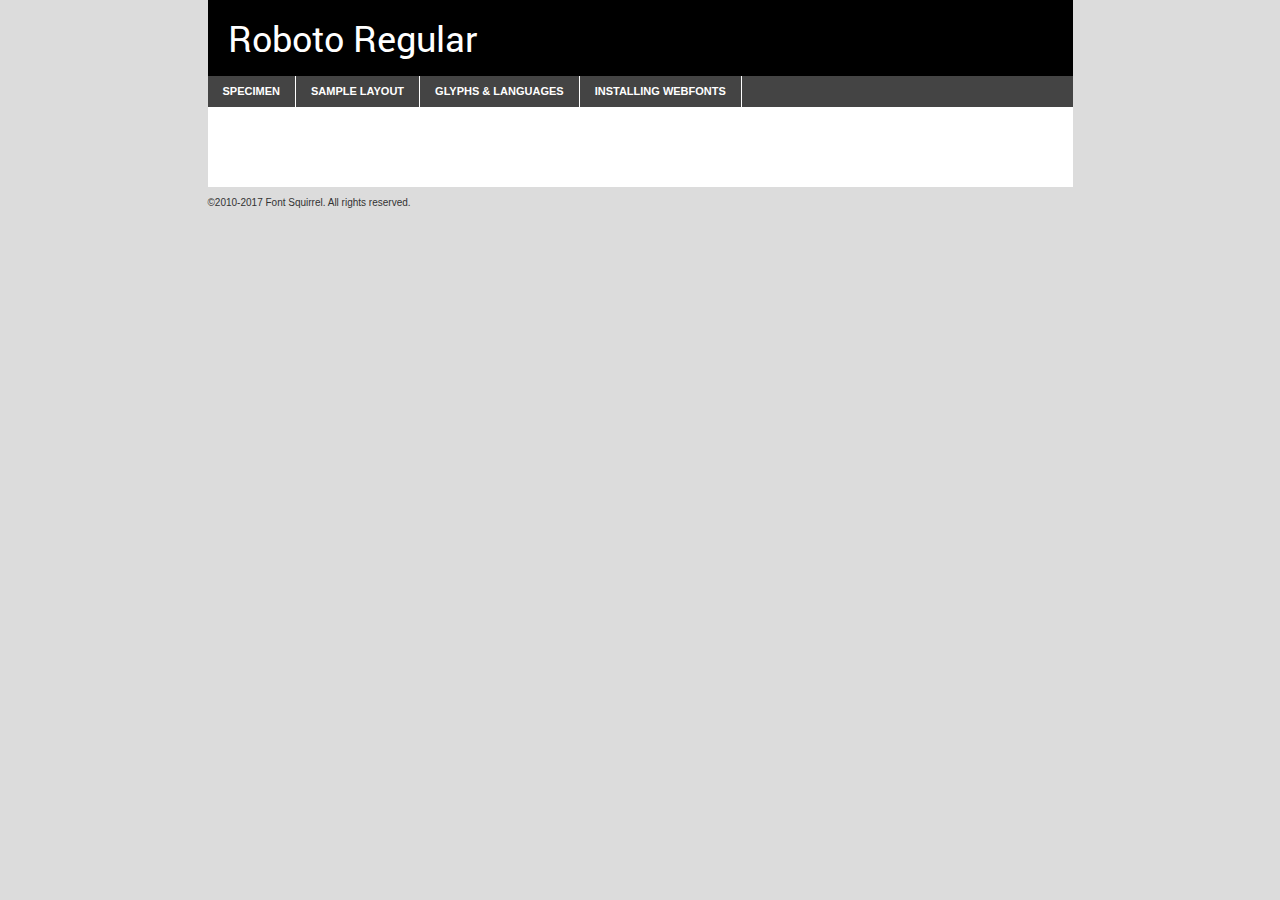
<file: fontroboto/roboto-regular-demo.html>
<!DOCTYPE html PUBLIC "-//W3C//DTD XHTML 1.0 Transitional//EN"
	"http://www.w3.org/TR/xhtml1/DTD/xhtml1-transitional.dtd">

<html xmlns="http://www.w3.org/1999/xhtml" xml:lang="en" lang="en">
<head>
	<meta http-equiv="Content-Type" content="text/html; charset=utf-8" />
	<script src="http://ajax.googleapis.com/ajax/libs/jquery/1.7.2/jquery.min.js" type="text/javascript" charset="utf-8"></script>
	<script type="text/javascript">
	(function($){$.fn.easyTabs=function(option){var param=jQuery.extend({fadeSpeed:"fast",defaultContent:1,activeClass:'active'},option);$(this).each(function(){var thisId="#"+this.id;if(param.defaultContent==''){param.defaultContent=1;}
	if(typeof param.defaultContent=="number")
	{var defaultTab=$(thisId+" .tabs li:eq("+(param.defaultContent-1)+") a").attr('href').substr(1);}else{var defaultTab=param.defaultContent;}
	$(thisId+" .tabs li a").each(function(){var tabToHide=$(this).attr('href').substr(1);$("#"+tabToHide).addClass('easytabs-tab-content');});hideAll();changeContent(defaultTab);function hideAll(){$(thisId+" .easytabs-tab-content").hide();}
	function changeContent(tabId){hideAll();$(thisId+" .tabs li").removeClass(param.activeClass);$(thisId+" .tabs li a[href=#"+tabId+"]").closest('li').addClass(param.activeClass);if(param.fadeSpeed!="none")
	{$(thisId+" #"+tabId).fadeIn(param.fadeSpeed);}else{$(thisId+" #"+tabId).show();}}
	$(thisId+" .tabs li").click(function(){var tabId=$(this).find('a').attr('href').substr(1);changeContent(tabId);return false;});});}})(jQuery);
	</script>
	<link rel="stylesheet" href="specimen_files/specimen_stylesheet.css" type="text/css" charset="utf-8" />
	<link rel="stylesheet" href="stylesheet.css" type="text/css" charset="utf-8" />

	<style type="text/css">
					body{
				font-family: 'roboto';
							}
		</style>

	<title>Roboto Regular Specimen</title>
	
	
	<script type="text/javascript" charset="utf-8">
		$(document).ready(function() {
			$('#container').easyTabs({defaultContent:1});
		});
	</script>
</head>

<body>
<div id="container">
	<div id="header">
		Roboto Regular	</div>
	<ul class="tabs">
		<li><a href="#specimen">Specimen</a></li>
		<li><a href="#layout">Sample Layout</a></li>
				<li><a href="#glyphs">Glyphs &amp; Languages</a></li>
		<li><a href="#installing">Installing Webfonts</a></li>
		
	</ul>
	
	<div id="main_content">

		
			<div id="specimen">
		
				<div class="section">
					<div class="grid12 firstcol">
						<div class="huge">AaBb</div>
					</div>
				</div>
		
				<div class="section">
					<div class="glyph_range">A&#x200B;B&#x200b;C&#x200b;D&#x200b;E&#x200b;F&#x200b;G&#x200b;H&#x200b;I&#x200b;J&#x200b;K&#x200b;L&#x200b;M&#x200b;N&#x200b;O&#x200b;P&#x200b;Q&#x200b;R&#x200b;S&#x200b;T&#x200b;U&#x200b;V&#x200b;W&#x200b;X&#x200b;Y&#x200b;Z&#x200b;a&#x200b;b&#x200b;c&#x200b;d&#x200b;e&#x200b;f&#x200b;g&#x200b;h&#x200b;i&#x200b;j&#x200b;k&#x200b;l&#x200b;m&#x200b;n&#x200b;o&#x200b;p&#x200b;q&#x200b;r&#x200b;s&#x200b;t&#x200b;u&#x200b;v&#x200b;w&#x200b;x&#x200b;y&#x200b;z&#x200b;1&#x200b;2&#x200b;3&#x200b;4&#x200b;5&#x200b;6&#x200b;7&#x200b;8&#x200b;9&#x200b;0&#x200b;&amp;&#x200b;.&#x200b;,&#x200b;?&#x200b;!&#x200b;&#64;&#x200b;(&#x200b;)&#x200b;#&#x200b;$&#x200b;%&#x200b;*&#x200b;+&#x200b;-&#x200b;=&#x200b;:&#x200b;;</div>
				</div>
				<div class="section">
					<div class="grid12 firstcol">
						<table class="sample_table">
							<tr><td>10</td><td class="size10">abcdefghijklmnopqrstuvwxyzABCDEFGHIJKLMNOPQRSTUVWXYZ0123456789abcdefghijklmnopqrstuvwxyzABCDEFGHIJKLMNOPQRSTUVWXYZ0123456789abcdefghijklmnopqrstuvwxyzABCDEFGHIJKLMNOPQRSTUVWXYZ</td></tr>
							<tr><td>11</td><td class="size11">abcdefghijklmnopqrstuvwxyzABCDEFGHIJKLMNOPQRSTUVWXYZ0123456789abcdefghijklmnopqrstuvwxyzABCDEFGHIJKLMNOPQRSTUVWXYZ0123456789abcdefghijklmnopqrstuvwxyzABCDEFGHIJKLMNOPQRSTUVWXYZ</td></tr>
							<tr><td>12</td><td class="size12">abcdefghijklmnopqrstuvwxyzABCDEFGHIJKLMNOPQRSTUVWXYZ0123456789abcdefghijklmnopqrstuvwxyzABCDEFGHIJKLMNOPQRSTUVWXYZ0123456789abcdefghijklmnopqrstuvwxyzABCDEFGHIJKLMNOPQRSTUVWXYZ</td></tr>
							<tr><td>13</td><td class="size13">abcdefghijklmnopqrstuvwxyzABCDEFGHIJKLMNOPQRSTUVWXYZ0123456789abcdefghijklmnopqrstuvwxyzABCDEFGHIJKLMNOPQRSTUVWXYZ0123456789abcdefghijklmnopqrstuvwxyzABCDEFGHIJKLMNOPQRSTUVWXYZ</td></tr>
							<tr><td>14</td><td class="size14">abcdefghijklmnopqrstuvwxyzABCDEFGHIJKLMNOPQRSTUVWXYZ0123456789abcdefghijklmnopqrstuvwxyzABCDEFGHIJKLMNOPQRSTUVWXYZ0123456789abcdefghijklmnopqrstuvwxyzABCDEFGHIJKLMNOPQRSTUVWXYZ</td></tr>
							<tr><td>16</td><td class="size16">abcdefghijklmnopqrstuvwxyzABCDEFGHIJKLMNOPQRSTUVWXYZ0123456789abcdefghijklmnopqrstuvwxyzABCDEFGHIJKLMNOPQRSTUVWXYZ</td></tr>
							<tr><td>18</td><td class="size18">abcdefghijklmnopqrstuvwxyzABCDEFGHIJKLMNOPQRSTUVWXYZ0123456789abcdefghijklmnopqrstuvwxyzABCDEFGHIJKLMNOPQRSTUVWXYZ</td></tr>
							<tr><td>20</td><td class="size20">abcdefghijklmnopqrstuvwxyzABCDEFGHIJKLMNOPQRSTUVWXYZ0123456789abcdefghijklmnopqrstuvwxyzABCDEFGHIJKLMNOPQRSTUVWXYZ</td></tr>
							<tr><td>24</td><td class="size24">abcdefghijklmnopqrstuvwxyzABCDEFGHIJKLMNOPQRSTUVWXYZ0123456789abcdefghijklmnopqrstuvwxyzABCDEFGHIJKLMNOPQRSTUVWXYZ</td></tr>
							<tr><td>30</td><td class="size30">abcdefghijklmnopqrstuvwxyzABCDEFGHIJKLMNOPQRSTUVWXYZ0123456789abcdefghijklmnopqrstuvwxyzABCDEFGHIJKLMNOPQRSTUVWXYZ</td></tr>
							<tr><td>36</td><td class="size36">abcdefghijklmnopqrstuvwxyzABCDEFGHIJKLMNOPQRSTUVWXYZ0123456789abcdefghijklmnopqrstuvwxyzABCDEFGHIJKLMNOPQRSTUVWXYZ</td></tr>
							<tr><td>48</td><td class="size48">abcdefghijklmnopqrstuvwxyzABCDEFGHIJKLMNOPQRSTUVWXYZ0123456789abcdefghijklmnopqrstuvwxyzABCDEFGHIJKLMNOPQRSTUVWXYZ</td></tr>
							<tr><td>60</td><td class="size60">abcdefghijklmnopqrstuvwxyzABCDEFGHIJKLMNOPQRSTUVWXYZ0123456789abcdefghijklmnopqrstuvwxyzABCDEFGHIJKLMNOPQRSTUVWXYZ</td></tr>
							<tr><td>72</td><td class="size72">abcdefghijklmnopqrstuvwxyzABCDEFGHIJKLMNOPQRSTUVWXYZ0123456789abcdefghijklmnopqrstuvwxyzABCDEFGHIJKLMNOPQRSTUVWXYZ</td></tr>
							<tr><td>90</td><td class="size90">abcdefghijklmnopqrstuvwxyzABCDEFGHIJKLMNOPQRSTUVWXYZ0123456789abcdefghijklmnopqrstuvwxyzABCDEFGHIJKLMNOPQRSTUVWXYZ</td></tr>
						</table>
				
					</div>
			
				</div>
		
		
		
								<div class="section" id="bodycomparison">


										<div id="xheight">
				<div class="fontbody">&#x25FC;&#x25FC;&#x25FC;&#x25FC;&#x25FC;&#x25FC;&#x25FC;&#x25FC;&#x25FC;&#x25FC;&#x25FC;&#x25FC;&#x25FC;&#x25FC;&#x25FC;&#x25FC;&#x25FC;&#x25FC;&#x25FC;&#x25FC;&#x25FC;&#x25FC;&#x25FC;&#x25FC;&#x25FC;&#x25FC;&#x25FC;&#x25FC;&#x25FC;&#x25FC;&#x25FC;&#x25FC;&#x25FC;&#x25FC;&#x25FC;&#x25FC;&#x25FC;&#x25FC;&#x25FC;&#x25FC;&#x25FC;&#x25FC;&#x25FC;&#x25FC;&#x25FC;&#x25FC;&#x25FC;&#x25FC;&#x25FC;&#x25FC;&#x25FC;&#x25FC;&#x25FC;&#x25FC;&#x25FC;&#x25FC;&#x25FC;&#x25FC;&#x25FC;&#x25FC;&#x25FC;&#x25FC;&#x25FC;&#x25FC;&#x25FC;&#x25FC;&#x25FC;&#x25FC;&#x25FC;&#x25FC;&#x25FC;&#x25FC;&#x25FC;&#x25FC;&#x25FC;&#x25FC;&#x25FC;&#x25FC;&#x25FC;&#x25FC;&#x25FC;&#x25FC;&#x25FC;&#x25FC;&#x25FC;&#x25FC;&#x25FC;&#x25FC;&#x25FC;&#x25FC;&#x25FC;&#x25FC;&#x25FC;&#x25FC;&#x25FC;&#x25FC;&#x25FC;&#x25FC;&#x25FC;body</div><div class="arialbody">body</div><div class="verdanabody">body</div><div class="georgiabody">body</div></div>
										<div class="fontbody" style="z-index:1">
											body<span>Roboto Regular</span>
										</div>
										<div class="arialbody" style="z-index:1">
											body<span>Arial</span>
										</div>
										<div class="verdanabody" style="z-index:1">
											body<span>Verdana</span>
										</div>
										<div class="georgiabody" style="z-index:1">
											body<span>Georgia</span>
										</div>



								</div>
		
		
				<div class="section psample psample_row1" id="">
					
					<div class="grid2 firstcol">
						<p class="size10"><span>10.</span>Aenean lacinia bibendum nulla sed consectetur. Fusce dapibus, tellus ac cursus commodo, tortor mauris condimentum nibh, ut fermentum massa justo sit amet risus. Nullam id dolor id nibh ultricies vehicula ut id elit. Cum sociis natoque penatibus et magnis dis parturient montes, nascetur ridiculus mus. Nulla vitae elit libero, a pharetra augue.</p>
			
					</div>
					<div class="grid3">
						<p class="size11"><span>11.</span>Aenean lacinia bibendum nulla sed consectetur. Fusce dapibus, tellus ac cursus commodo, tortor mauris condimentum nibh, ut fermentum massa justo sit amet risus. Nullam id dolor id nibh ultricies vehicula ut id elit. Cum sociis natoque penatibus et magnis dis parturient montes, nascetur ridiculus mus. Nulla vitae elit libero, a pharetra augue.</p>
			
					</div>
					<div class="grid3">
						<p class="size12"><span>12.</span>Aenean lacinia bibendum nulla sed consectetur. Fusce dapibus, tellus ac cursus commodo, tortor mauris condimentum nibh, ut fermentum massa justo sit amet risus. Nullam id dolor id nibh ultricies vehicula ut id elit. Cum sociis natoque penatibus et magnis dis parturient montes, nascetur ridiculus mus. Nulla vitae elit libero, a pharetra augue.</p>
			
					</div>
					<div class="grid4">
						<p class="size13"><span>13.</span>Aenean lacinia bibendum nulla sed consectetur. Fusce dapibus, tellus ac cursus commodo, tortor mauris condimentum nibh, ut fermentum massa justo sit amet risus. Nullam id dolor id nibh ultricies vehicula ut id elit. Cum sociis natoque penatibus et magnis dis parturient montes, nascetur ridiculus mus. Nulla vitae elit libero, a pharetra augue.</p>
			
					</div>
					<div class="white_blend"></div>
					
				</div>
				<div class="section psample psample_row2" id="">
					<div class="grid3 firstcol">
						<p class="size14"><span>14.</span>Aenean lacinia bibendum nulla sed consectetur. Fusce dapibus, tellus ac cursus commodo, tortor mauris condimentum nibh, ut fermentum massa justo sit amet risus. Nullam id dolor id nibh ultricies vehicula ut id elit. Cum sociis natoque penatibus et magnis dis parturient montes, nascetur ridiculus mus. Nulla vitae elit libero, a pharetra augue.</p>
			
					</div>
					<div class="grid4">
						<p class="size16"><span>16.</span>Aenean lacinia bibendum nulla sed consectetur. Fusce dapibus, tellus ac cursus commodo, tortor mauris condimentum nibh, ut fermentum massa justo sit amet risus. Nullam id dolor id nibh ultricies vehicula ut id elit. Cum sociis natoque penatibus et magnis dis parturient montes, nascetur ridiculus mus. Nulla vitae elit libero, a pharetra augue.</p>
			
					</div>
					<div class="grid5">
						<p class="size18"><span>18.</span>Aenean lacinia bibendum nulla sed consectetur. Fusce dapibus, tellus ac cursus commodo, tortor mauris condimentum nibh, ut fermentum massa justo sit amet risus. Nullam id dolor id nibh ultricies vehicula ut id elit. Cum sociis natoque penatibus et magnis dis parturient montes, nascetur ridiculus mus. Nulla vitae elit libero, a pharetra augue.</p>
			
					</div>

					<div class="white_blend"></div>

				</div>
				
				<div class="section psample psample_row3" id="">
					<div class="grid5 firstcol">
						<p class="size20"><span>20.</span>Aenean lacinia bibendum nulla sed consectetur. Fusce dapibus, tellus ac cursus commodo, tortor mauris condimentum nibh, ut fermentum massa justo sit amet risus. Nullam id dolor id nibh ultricies vehicula ut id elit. Cum sociis natoque penatibus et magnis dis parturient montes, nascetur ridiculus mus. Nulla vitae elit libero, a pharetra augue.</p>
					</div>
					<div class="grid7">
						<p class="size24"><span>24.</span>Aenean lacinia bibendum nulla sed consectetur. Fusce dapibus, tellus ac cursus commodo, tortor mauris condimentum nibh, ut fermentum massa justo sit amet risus. Nullam id dolor id nibh ultricies vehicula ut id elit. Cum sociis natoque penatibus et magnis dis parturient montes, nascetur ridiculus mus. Nulla vitae elit libero, a pharetra augue.</p>
					</div>
					
					<div class="white_blend"></div>
					
				</div>
				
				<div class="section psample psample_row4" id="">
					<div class="grid12 firstcol">
						<p class="size30"><span>30.</span>Aenean lacinia bibendum nulla sed consectetur. Fusce dapibus, tellus ac cursus commodo, tortor mauris condimentum nibh, ut fermentum massa justo sit amet risus. Nullam id dolor id nibh ultricies vehicula ut id elit. Cum sociis natoque penatibus et magnis dis parturient montes, nascetur ridiculus mus. Nulla vitae elit libero, a pharetra augue.</p>
					</div>
					<div class="white_blend"></div>
					
				</div>
				
				
				
				<div class="section psample psample_row1 fullreverse">
					<div class="grid2 firstcol">
						<p class="size10"><span>10.</span>Aenean lacinia bibendum nulla sed consectetur. Fusce dapibus, tellus ac cursus commodo, tortor mauris condimentum nibh, ut fermentum massa justo sit amet risus. Nullam id dolor id nibh ultricies vehicula ut id elit. Cum sociis natoque penatibus et magnis dis parturient montes, nascetur ridiculus mus. Nulla vitae elit libero, a pharetra augue.</p>
			
					</div>
					<div class="grid3">
						<p class="size11"><span>11.</span>Aenean lacinia bibendum nulla sed consectetur. Fusce dapibus, tellus ac cursus commodo, tortor mauris condimentum nibh, ut fermentum massa justo sit amet risus. Nullam id dolor id nibh ultricies vehicula ut id elit. Cum sociis natoque penatibus et magnis dis parturient montes, nascetur ridiculus mus. Nulla vitae elit libero, a pharetra augue.</p>
			
					</div>
					<div class="grid3">
						<p class="size12"><span>12.</span>Aenean lacinia bibendum nulla sed consectetur. Fusce dapibus, tellus ac cursus commodo, tortor mauris condimentum nibh, ut fermentum massa justo sit amet risus. Nullam id dolor id nibh ultricies vehicula ut id elit. Cum sociis natoque penatibus et magnis dis parturient montes, nascetur ridiculus mus. Nulla vitae elit libero, a pharetra augue.</p>
			
					</div>
					<div class="grid4">
						<p class="size13"><span>13.</span>Aenean lacinia bibendum nulla sed consectetur. Fusce dapibus, tellus ac cursus commodo, tortor mauris condimentum nibh, ut fermentum massa justo sit amet risus. Nullam id dolor id nibh ultricies vehicula ut id elit. Cum sociis natoque penatibus et magnis dis parturient montes, nascetur ridiculus mus. Nulla vitae elit libero, a pharetra augue.</p>
			
					</div>
					<div class="black_blend"></div>
					
				</div>
				
				<div class="section psample psample_row2 fullreverse">
					<div class="grid3 firstcol">
						<p class="size14"><span>14.</span>Aenean lacinia bibendum nulla sed consectetur. Fusce dapibus, tellus ac cursus commodo, tortor mauris condimentum nibh, ut fermentum massa justo sit amet risus. Nullam id dolor id nibh ultricies vehicula ut id elit. Cum sociis natoque penatibus et magnis dis parturient montes, nascetur ridiculus mus. Nulla vitae elit libero, a pharetra augue.</p>
			
					</div>
					<div class="grid4">
						<p class="size16"><span>16.</span>Aenean lacinia bibendum nulla sed consectetur. Fusce dapibus, tellus ac cursus commodo, tortor mauris condimentum nibh, ut fermentum massa justo sit amet risus. Nullam id dolor id nibh ultricies vehicula ut id elit. Cum sociis natoque penatibus et magnis dis parturient montes, nascetur ridiculus mus. Nulla vitae elit libero, a pharetra augue.</p>
			
					</div>
					<div class="grid5">
						<p class="size18"><span>18.</span>Aenean lacinia bibendum nulla sed consectetur. Fusce dapibus, tellus ac cursus commodo, tortor mauris condimentum nibh, ut fermentum massa justo sit amet risus. Nullam id dolor id nibh ultricies vehicula ut id elit. Cum sociis natoque penatibus et magnis dis parturient montes, nascetur ridiculus mus. Nulla vitae elit libero, a pharetra augue.</p>
			
					</div>
					<div class="black_blend"></div>

				</div>
				
				<div class="section psample fullreverse psample_row3" id="">
					<div class="grid5 firstcol">
						<p class="size20"><span>20.</span>Aenean lacinia bibendum nulla sed consectetur. Fusce dapibus, tellus ac cursus commodo, tortor mauris condimentum nibh, ut fermentum massa justo sit amet risus. Nullam id dolor id nibh ultricies vehicula ut id elit. Cum sociis natoque penatibus et magnis dis parturient montes, nascetur ridiculus mus. Nulla vitae elit libero, a pharetra augue.</p>
					</div>
					<div class="grid7">
						<p class="size24"><span>24.</span>Aenean lacinia bibendum nulla sed consectetur. Fusce dapibus, tellus ac cursus commodo, tortor mauris condimentum nibh, ut fermentum massa justo sit amet risus. Nullam id dolor id nibh ultricies vehicula ut id elit. Cum sociis natoque penatibus et magnis dis parturient montes, nascetur ridiculus mus. Nulla vitae elit libero, a pharetra augue.</p>
					</div>
					
					<div class="black_blend"></div>
					
				</div>
				
				<div class="section psample fullreverse psample_row4" id="" style="border-bottom: 20px #000 solid;">
					<div class="grid12 firstcol">
						<p class="size30"><span>30.</span>Aenean lacinia bibendum nulla sed consectetur. Fusce dapibus, tellus ac cursus commodo, tortor mauris condimentum nibh, ut fermentum massa justo sit amet risus. Nullam id dolor id nibh ultricies vehicula ut id elit. Cum sociis natoque penatibus et magnis dis parturient montes, nascetur ridiculus mus. Nulla vitae elit libero, a pharetra augue.</p>
					</div>
					<div class="black_blend"></div>
					
				</div>
				
				
				
				
			</div>
			
			<div id="layout">
				
				<div class="section">
					
					<div class="grid12 firstcol">
						<h1>Lorem Ipsum Dolor</h1>
						<h2>Etiam porta sem malesuada magna mollis euismod</h2>
						
						<p class="byline">By <a href="#link">Aenean Lacinia</a></p>
					</div>
				</div>
				<div class="section">
					<div class="grid8 firstcol">
						<p class="large">Donec sed odio dui. Morbi leo risus, porta ac consectetur ac, vestibulum at eros. Fusce dapibus, tellus ac cursus commodo, tortor mauris condimentum nibh, ut fermentum massa justo sit amet risus. </p>

						
						<h3>Pellentesque ornare sem</h3>

						<p>Maecenas sed diam eget risus varius blandit sit amet non magna. Maecenas faucibus mollis interdum. Donec ullamcorper nulla non metus auctor fringilla. Nullam id dolor id nibh ultricies vehicula ut id elit. Nullam id dolor id nibh ultricies vehicula ut id elit. </p>

						<p>Aenean eu leo quam. Pellentesque ornare sem lacinia quam venenatis vestibulum. Lorem ipsum dolor sit amet, consectetur adipiscing elit. Cum sociis natoque penatibus et magnis dis parturient montes, nascetur ridiculus mus. </p>

						<p>Nulla vitae elit libero, a pharetra augue. Praesent commodo cursus magna, vel scelerisque nisl consectetur et. Aenean lacinia bibendum nulla sed consectetur. </p>

						<p>Nullam quis risus eget urna mollis ornare vel eu leo. Nullam quis risus eget urna mollis ornare vel eu leo. Maecenas sed diam eget risus varius blandit sit amet non magna. Donec ullamcorper nulla non metus auctor fringilla. </p>

						<h3>Cras mattis consectetur</h3>

						<p>Aenean eu leo quam. Pellentesque ornare sem lacinia quam venenatis vestibulum. Aenean lacinia bibendum nulla sed consectetur. Integer posuere erat a ante venenatis dapibus posuere velit aliquet. Cras mattis consectetur purus sit amet fermentum. </p>

						<p>Nullam id dolor id nibh ultricies vehicula ut id elit. Nullam quis risus eget urna mollis ornare vel eu leo. Cras mattis consectetur purus sit amet fermentum.</p>
					</div>
					
					<div class="grid4 sidebar">
						
						<div class="box reverse">
							<p class="last">Nullam quis risus eget urna mollis ornare vel eu leo. Donec ullamcorper nulla non metus auctor fringilla. Cras mattis consectetur purus sit amet fermentum. Sed posuere consectetur est at lobortis. Lorem ipsum dolor sit amet, consectetur adipiscing elit. </p>
						</div>
						
						<p class="caption">Maecenas sed diam eget risus varius.</p>

						<p>Vestibulum id ligula porta felis euismod semper. Integer posuere erat a ante venenatis dapibus posuere velit aliquet. Vestibulum id ligula porta felis euismod semper. Sed posuere consectetur est at lobortis. Maecenas sed diam eget risus varius blandit sit amet non magna. Fusce dapibus, tellus ac cursus commodo, tortor mauris condimentum nibh, ut fermentum massa justo sit amet risus. </p>

					

						<p>Duis mollis, est non commodo luctus, nisi erat porttitor ligula, eget lacinia odio sem nec elit. Aenean lacinia bibendum nulla sed consectetur. Vivamus sagittis lacus vel augue laoreet rutrum faucibus dolor auctor. Aenean lacinia bibendum nulla sed consectetur. Nullam quis risus eget urna mollis ornare vel eu leo. </p>

						<p>Praesent commodo cursus magna, vel scelerisque nisl consectetur et. Donec ullamcorper nulla non metus auctor fringilla. Maecenas faucibus mollis interdum. Fusce dapibus, tellus ac cursus commodo, tortor mauris condimentum nibh, ut fermentum massa justo sit amet risus. </p>

					</div>
				</div>
				
			</div>


			



		<div id="glyphs">
			<div class="section">
				<div class="grid12 firstcol">
			
				<h1>Language Support</h1>
				<p>The subset of Roboto Regular in this kit supports the following languages:<br />
			
					English, Arrernte, Bislama, Cebuano, Fijian, Gilbertese, Hmong, Ibanag, Iloko_ilokano, Interglossa_glosa, Interlingua, Lojban, Norfolk_pitcairnese, Oromo, Rotokas, Seychelles_creole, Shona, Somali, Southern_ndebele, Swahili, Swati_swazi, Tok_pisin, Warlpiri, Xhosa, Zulu, Latinbasic				</p>
				<h1>Glyph Chart</h1>
				<p>The subset of Roboto Regular in this kit includes all the glyphs listed below. Unicode entities are included above each glyph to help you insert individual characters into your layout.</p>
				<div id="glyph_chart">
			
																				 <div><p>&amp;#13;</p>&#13;</div>
																				 <div><p>&amp;#32;</p>&#32;</div>
																				 <div><p>&amp;#33;</p>&#33;</div>
																				 <div><p>&amp;#34;</p>&#34;</div>
																				 <div><p>&amp;#35;</p>&#35;</div>
																				 <div><p>&amp;#36;</p>&#36;</div>
																				 <div><p>&amp;#37;</p>&#37;</div>
																				 <div><p>&amp;#38;</p>&#38;</div>
																				 <div><p>&amp;#39;</p>&#39;</div>
																				 <div><p>&amp;#40;</p>&#40;</div>
																				 <div><p>&amp;#41;</p>&#41;</div>
																				 <div><p>&amp;#42;</p>&#42;</div>
																				 <div><p>&amp;#43;</p>&#43;</div>
																				 <div><p>&amp;#44;</p>&#44;</div>
																				 <div><p>&amp;#45;</p>&#45;</div>
																				 <div><p>&amp;#46;</p>&#46;</div>
																				 <div><p>&amp;#47;</p>&#47;</div>
																				 <div><p>&amp;#48;</p>&#48;</div>
																				 <div><p>&amp;#49;</p>&#49;</div>
																				 <div><p>&amp;#50;</p>&#50;</div>
																				 <div><p>&amp;#51;</p>&#51;</div>
																				 <div><p>&amp;#52;</p>&#52;</div>
																				 <div><p>&amp;#53;</p>&#53;</div>
																				 <div><p>&amp;#54;</p>&#54;</div>
																				 <div><p>&amp;#55;</p>&#55;</div>
																				 <div><p>&amp;#56;</p>&#56;</div>
																				 <div><p>&amp;#57;</p>&#57;</div>
																				 <div><p>&amp;#60;</p>&#60;</div>
																				 <div><p>&amp;#61;</p>&#61;</div>
																				 <div><p>&amp;#62;</p>&#62;</div>
																				 <div><p>&amp;#63;</p>&#63;</div>
																				 <div><p>&amp;#64;</p>&#64;</div>
																				 <div><p>&amp;#65;</p>&#65;</div>
																				 <div><p>&amp;#66;</p>&#66;</div>
																				 <div><p>&amp;#67;</p>&#67;</div>
																				 <div><p>&amp;#68;</p>&#68;</div>
																				 <div><p>&amp;#69;</p>&#69;</div>
																				 <div><p>&amp;#70;</p>&#70;</div>
																				 <div><p>&amp;#71;</p>&#71;</div>
																				 <div><p>&amp;#72;</p>&#72;</div>
																				 <div><p>&amp;#73;</p>&#73;</div>
																				 <div><p>&amp;#74;</p>&#74;</div>
																				 <div><p>&amp;#75;</p>&#75;</div>
																				 <div><p>&amp;#76;</p>&#76;</div>
																				 <div><p>&amp;#77;</p>&#77;</div>
																				 <div><p>&amp;#78;</p>&#78;</div>
																				 <div><p>&amp;#79;</p>&#79;</div>
																				 <div><p>&amp;#80;</p>&#80;</div>
																				 <div><p>&amp;#81;</p>&#81;</div>
																				 <div><p>&amp;#82;</p>&#82;</div>
																				 <div><p>&amp;#83;</p>&#83;</div>
																				 <div><p>&amp;#84;</p>&#84;</div>
																				 <div><p>&amp;#85;</p>&#85;</div>
																				 <div><p>&amp;#86;</p>&#86;</div>
																				 <div><p>&amp;#87;</p>&#87;</div>
																				 <div><p>&amp;#88;</p>&#88;</div>
																				 <div><p>&amp;#89;</p>&#89;</div>
																				 <div><p>&amp;#90;</p>&#90;</div>
																				 <div><p>&amp;#91;</p>&#91;</div>
																				 <div><p>&amp;#92;</p>&#92;</div>
																				 <div><p>&amp;#93;</p>&#93;</div>
																				 <div><p>&amp;#94;</p>&#94;</div>
																				 <div><p>&amp;#95;</p>&#95;</div>
																				 <div><p>&amp;#96;</p>&#96;</div>
																				 <div><p>&amp;#97;</p>&#97;</div>
																				 <div><p>&amp;#98;</p>&#98;</div>
																				 <div><p>&amp;#99;</p>&#99;</div>
																				 <div><p>&amp;#100;</p>&#100;</div>
																				 <div><p>&amp;#101;</p>&#101;</div>
																				 <div><p>&amp;#102;</p>&#102;</div>
																				 <div><p>&amp;#103;</p>&#103;</div>
																				 <div><p>&amp;#104;</p>&#104;</div>
																				 <div><p>&amp;#105;</p>&#105;</div>
																				 <div><p>&amp;#106;</p>&#106;</div>
																				 <div><p>&amp;#107;</p>&#107;</div>
																				 <div><p>&amp;#108;</p>&#108;</div>
																				 <div><p>&amp;#109;</p>&#109;</div>
																				 <div><p>&amp;#110;</p>&#110;</div>
																				 <div><p>&amp;#111;</p>&#111;</div>
																				 <div><p>&amp;#112;</p>&#112;</div>
																				 <div><p>&amp;#113;</p>&#113;</div>
																				 <div><p>&amp;#114;</p>&#114;</div>
																				 <div><p>&amp;#115;</p>&#115;</div>
																				 <div><p>&amp;#116;</p>&#116;</div>
																				 <div><p>&amp;#117;</p>&#117;</div>
																				 <div><p>&amp;#118;</p>&#118;</div>
																				 <div><p>&amp;#119;</p>&#119;</div>
																				 <div><p>&amp;#120;</p>&#120;</div>
																				 <div><p>&amp;#121;</p>&#121;</div>
																				 <div><p>&amp;#122;</p>&#122;</div>
																				 <div><p>&amp;#123;</p>&#123;</div>
																				 <div><p>&amp;#124;</p>&#124;</div>
																				 <div><p>&amp;#125;</p>&#125;</div>
																				 <div><p>&amp;#126;</p>&#126;</div>
																				 <div><p>&amp;#160;</p>&#160;</div>
																				 <div><p>&amp;#161;</p>&#161;</div>
																				 <div><p>&amp;#162;</p>&#162;</div>
																				 <div><p>&amp;#163;</p>&#163;</div>
																				 <div><p>&amp;#164;</p>&#164;</div>
																				 <div><p>&amp;#165;</p>&#165;</div>
																				 <div><p>&amp;#166;</p>&#166;</div>
																				 <div><p>&amp;#167;</p>&#167;</div>
																				 <div><p>&amp;#168;</p>&#168;</div>
																				 <div><p>&amp;#169;</p>&#169;</div>
																				 <div><p>&amp;#170;</p>&#170;</div>
																				 <div><p>&amp;#172;</p>&#172;</div>
																				 <div><p>&amp;#174;</p>&#174;</div>
																				 <div><p>&amp;#175;</p>&#175;</div>
																				 <div><p>&amp;#176;</p>&#176;</div>
																				 <div><p>&amp;#177;</p>&#177;</div>
																				 <div><p>&amp;#178;</p>&#178;</div>
																				 <div><p>&amp;#179;</p>&#179;</div>
																				 <div><p>&amp;#180;</p>&#180;</div>
																				 <div><p>&amp;#181;</p>&#181;</div>
																				 <div><p>&amp;#182;</p>&#182;</div>
																				 <div><p>&amp;#183;</p>&#183;</div>
																				 <div><p>&amp;#184;</p>&#184;</div>
																				 <div><p>&amp;#185;</p>&#185;</div>
																				 <div><p>&amp;#186;</p>&#186;</div>
																				 <div><p>&amp;#191;</p>&#191;</div>
																				 <div><p>&amp;#198;</p>&#198;</div>
																				 <div><p>&amp;#208;</p>&#208;</div>
																				 <div><p>&amp;#215;</p>&#215;</div>
																				 <div><p>&amp;#216;</p>&#216;</div>
																				 <div><p>&amp;#222;</p>&#222;</div>
																				 <div><p>&amp;#223;</p>&#223;</div>
																				 <div><p>&amp;#230;</p>&#230;</div>
																				 <div><p>&amp;#240;</p>&#240;</div>
																				 <div><p>&amp;#247;</p>&#247;</div>
																				 <div><p>&amp;#248;</p>&#248;</div>
																				 <div><p>&amp;#254;</p>&#254;</div>
																				 <div><p>&amp;#272;</p>&#272;</div>
																				 <div><p>&amp;#273;</p>&#273;</div>
																				 <div><p>&amp;#294;</p>&#294;</div>
																				 <div><p>&amp;#295;</p>&#295;</div>
																				 <div><p>&amp;#305;</p>&#305;</div>
																				 <div><p>&amp;#312;</p>&#312;</div>
																				 <div><p>&amp;#321;</p>&#321;</div>
																				 <div><p>&amp;#322;</p>&#322;</div>
																				 <div><p>&amp;#330;</p>&#330;</div>
																				 <div><p>&amp;#331;</p>&#331;</div>
																				 <div><p>&amp;#338;</p>&#338;</div>
																				 <div><p>&amp;#339;</p>&#339;</div>
																				 <div><p>&amp;#358;</p>&#358;</div>
																				 <div><p>&amp;#359;</p>&#359;</div>
																				 <div><p>&amp;#383;</p>&#383;</div>
																				 <div><p>&amp;#402;</p>&#402;</div>
																				 <div><p>&amp;#416;</p>&#416;</div>
																				 <div><p>&amp;#417;</p>&#417;</div>
																				 <div><p>&amp;#431;</p>&#431;</div>
																				 <div><p>&amp;#432;</p>&#432;</div>
																				 <div><p>&amp;#567;</p>&#567;</div>
																				 <div><p>&amp;#710;</p>&#710;</div>
																				 <div><p>&amp;#711;</p>&#711;</div>
																				 <div><p>&amp;#728;</p>&#728;</div>
																				 <div><p>&amp;#729;</p>&#729;</div>
																				 <div><p>&amp;#730;</p>&#730;</div>
																				 <div><p>&amp;#731;</p>&#731;</div>
																				 <div><p>&amp;#732;</p>&#732;</div>
																				 <div><p>&amp;#733;</p>&#733;</div>
																				 <div><p>&amp;#755;</p>&#755;</div>
																				 <div><p>&amp;#777;</p>&#777;</div>
																				 <div><p>&amp;#783;</p>&#783;</div>
																				 <div><p>&amp;#803;</p>&#803;</div>
																				 <div><p>&amp;#915;</p>&#915;</div>
																				 <div><p>&amp;#928;</p>&#928;</div>
																				 <div><p>&amp;#936;</p>&#936;</div>
																				 <div><p>&amp;#947;</p>&#947;</div>
																				 <div><p>&amp;#960;</p>&#960;</div>
																				 <div><p>&amp;#968;</p>&#968;</div>
																				 <div><p>&amp;#1026;</p>&#1026;</div>
																				 <div><p>&amp;#1028;</p>&#1028;</div>
																				 <div><p>&amp;#1029;</p>&#1029;</div>
																				 <div><p>&amp;#1033;</p>&#1033;</div>
																				 <div><p>&amp;#1034;</p>&#1034;</div>
																				 <div><p>&amp;#1035;</p>&#1035;</div>
																				 <div><p>&amp;#1039;</p>&#1039;</div>
																				 <div><p>&amp;#1041;</p>&#1041;</div>
																				 <div><p>&amp;#1044;</p>&#1044;</div>
																				 <div><p>&amp;#1046;</p>&#1046;</div>
																				 <div><p>&amp;#1047;</p>&#1047;</div>
																				 <div><p>&amp;#1048;</p>&#1048;</div>
																				 <div><p>&amp;#1051;</p>&#1051;</div>
																				 <div><p>&amp;#1059;</p>&#1059;</div>
																				 <div><p>&amp;#1060;</p>&#1060;</div>
																				 <div><p>&amp;#1062;</p>&#1062;</div>
																				 <div><p>&amp;#1063;</p>&#1063;</div>
																				 <div><p>&amp;#1064;</p>&#1064;</div>
																				 <div><p>&amp;#1065;</p>&#1065;</div>
																				 <div><p>&amp;#1066;</p>&#1066;</div>
																				 <div><p>&amp;#1067;</p>&#1067;</div>
																				 <div><p>&amp;#1068;</p>&#1068;</div>
																				 <div><p>&amp;#1069;</p>&#1069;</div>
																				 <div><p>&amp;#1070;</p>&#1070;</div>
																				 <div><p>&amp;#1071;</p>&#1071;</div>
																				 <div><p>&amp;#1073;</p>&#1073;</div>
																				 <div><p>&amp;#1074;</p>&#1074;</div>
																				 <div><p>&amp;#1075;</p>&#1075;</div>
																				 <div><p>&amp;#1076;</p>&#1076;</div>
																				 <div><p>&amp;#1078;</p>&#1078;</div>
																				 <div><p>&amp;#1079;</p>&#1079;</div>
																				 <div><p>&amp;#1080;</p>&#1080;</div>
																				 <div><p>&amp;#1082;</p>&#1082;</div>
																				 <div><p>&amp;#1083;</p>&#1083;</div>
																				 <div><p>&amp;#1084;</p>&#1084;</div>
																				 <div><p>&amp;#1085;</p>&#1085;</div>
																				 <div><p>&amp;#1087;</p>&#1087;</div>
																				 <div><p>&amp;#1089;</p>&#1089;</div>
																				 <div><p>&amp;#1090;</p>&#1090;</div>
																				 <div><p>&amp;#1092;</p>&#1092;</div>
																				 <div><p>&amp;#1094;</p>&#1094;</div>
																				 <div><p>&amp;#1095;</p>&#1095;</div>
																				 <div><p>&amp;#1096;</p>&#1096;</div>
																				 <div><p>&amp;#1097;</p>&#1097;</div>
																				 <div><p>&amp;#1098;</p>&#1098;</div>
																				 <div><p>&amp;#1099;</p>&#1099;</div>
																				 <div><p>&amp;#1100;</p>&#1100;</div>
																				 <div><p>&amp;#1101;</p>&#1101;</div>
																				 <div><p>&amp;#1102;</p>&#1102;</div>
																				 <div><p>&amp;#1103;</p>&#1103;</div>
																				 <div><p>&amp;#1106;</p>&#1106;</div>
																				 <div><p>&amp;#1108;</p>&#1108;</div>
																				 <div><p>&amp;#1113;</p>&#1113;</div>
																				 <div><p>&amp;#1114;</p>&#1114;</div>
																				 <div><p>&amp;#1115;</p>&#1115;</div>
																				 <div><p>&amp;#1119;</p>&#1119;</div>
																				 <div><p>&amp;#1120;</p>&#1120;</div>
																				 <div><p>&amp;#1121;</p>&#1121;</div>
																				 <div><p>&amp;#1122;</p>&#1122;</div>
																				 <div><p>&amp;#1123;</p>&#1123;</div>
																				 <div><p>&amp;#1124;</p>&#1124;</div>
																				 <div><p>&amp;#1125;</p>&#1125;</div>
																				 <div><p>&amp;#1126;</p>&#1126;</div>
																				 <div><p>&amp;#1127;</p>&#1127;</div>
																				 <div><p>&amp;#1128;</p>&#1128;</div>
																				 <div><p>&amp;#1129;</p>&#1129;</div>
																				 <div><p>&amp;#1130;</p>&#1130;</div>
																				 <div><p>&amp;#1131;</p>&#1131;</div>
																				 <div><p>&amp;#1132;</p>&#1132;</div>
																				 <div><p>&amp;#1133;</p>&#1133;</div>
																				 <div><p>&amp;#1134;</p>&#1134;</div>
																				 <div><p>&amp;#1135;</p>&#1135;</div>
																				 <div><p>&amp;#1138;</p>&#1138;</div>
																				 <div><p>&amp;#1139;</p>&#1139;</div>
																				 <div><p>&amp;#1140;</p>&#1140;</div>
																				 <div><p>&amp;#1141;</p>&#1141;</div>
																				 <div><p>&amp;#1146;</p>&#1146;</div>
																				 <div><p>&amp;#1147;</p>&#1147;</div>
																				 <div><p>&amp;#1148;</p>&#1148;</div>
																				 <div><p>&amp;#1149;</p>&#1149;</div>
																				 <div><p>&amp;#1150;</p>&#1150;</div>
																				 <div><p>&amp;#1151;</p>&#1151;</div>
																				 <div><p>&amp;#1152;</p>&#1152;</div>
																				 <div><p>&amp;#1153;</p>&#1153;</div>
																				 <div><p>&amp;#1154;</p>&#1154;</div>
																				 <div><p>&amp;#1155;</p>&#1155;</div>
																				 <div><p>&amp;#1156;</p>&#1156;</div>
																				 <div><p>&amp;#1157;</p>&#1157;</div>
																				 <div><p>&amp;#1158;</p>&#1158;</div>
																				 <div><p>&amp;#1160;</p>&#1160;</div>
																				 <div><p>&amp;#1161;</p>&#1161;</div>
																				 <div><p>&amp;#1164;</p>&#1164;</div>
																				 <div><p>&amp;#1165;</p>&#1165;</div>
																				 <div><p>&amp;#1166;</p>&#1166;</div>
																				 <div><p>&amp;#1167;</p>&#1167;</div>
																				 <div><p>&amp;#1168;</p>&#1168;</div>
																				 <div><p>&amp;#1169;</p>&#1169;</div>
																				 <div><p>&amp;#1170;</p>&#1170;</div>
																				 <div><p>&amp;#1171;</p>&#1171;</div>
																				 <div><p>&amp;#1172;</p>&#1172;</div>
																				 <div><p>&amp;#1173;</p>&#1173;</div>
																				 <div><p>&amp;#1180;</p>&#1180;</div>
																				 <div><p>&amp;#1181;</p>&#1181;</div>
																				 <div><p>&amp;#1182;</p>&#1182;</div>
																				 <div><p>&amp;#1183;</p>&#1183;</div>
																				 <div><p>&amp;#1184;</p>&#1184;</div>
																				 <div><p>&amp;#1185;</p>&#1185;</div>
																				 <div><p>&amp;#1188;</p>&#1188;</div>
																				 <div><p>&amp;#1189;</p>&#1189;</div>
																				 <div><p>&amp;#1190;</p>&#1190;</div>
																				 <div><p>&amp;#1191;</p>&#1191;</div>
																				 <div><p>&amp;#1192;</p>&#1192;</div>
																				 <div><p>&amp;#1193;</p>&#1193;</div>
																				 <div><p>&amp;#1200;</p>&#1200;</div>
																				 <div><p>&amp;#1201;</p>&#1201;</div>
																				 <div><p>&amp;#1204;</p>&#1204;</div>
																				 <div><p>&amp;#1205;</p>&#1205;</div>
																				 <div><p>&amp;#1208;</p>&#1208;</div>
																				 <div><p>&amp;#1209;</p>&#1209;</div>
																				 <div><p>&amp;#1210;</p>&#1210;</div>
																				 <div><p>&amp;#1212;</p>&#1212;</div>
																				 <div><p>&amp;#1213;</p>&#1213;</div>
																				 <div><p>&amp;#1219;</p>&#1219;</div>
																				 <div><p>&amp;#1220;</p>&#1220;</div>
																				 <div><p>&amp;#1223;</p>&#1223;</div>
																				 <div><p>&amp;#1224;</p>&#1224;</div>
																				 <div><p>&amp;#1240;</p>&#1240;</div>
																				 <div><p>&amp;#1248;</p>&#1248;</div>
																				 <div><p>&amp;#1249;</p>&#1249;</div>
																				 <div><p>&amp;#1278;</p>&#1278;</div>
																				 <div><p>&amp;#1279;</p>&#1279;</div>
																				 <div><p>&amp;#8192;</p>&#8192;</div>
																				 <div><p>&amp;#8193;</p>&#8193;</div>
																				 <div><p>&amp;#8194;</p>&#8194;</div>
																				 <div><p>&amp;#8195;</p>&#8195;</div>
																				 <div><p>&amp;#8196;</p>&#8196;</div>
																				 <div><p>&amp;#8197;</p>&#8197;</div>
																				 <div><p>&amp;#8198;</p>&#8198;</div>
																				 <div><p>&amp;#8199;</p>&#8199;</div>
																				 <div><p>&amp;#8200;</p>&#8200;</div>
																				 <div><p>&amp;#8201;</p>&#8201;</div>
																				 <div><p>&amp;#8202;</p>&#8202;</div>
																				 <div><p>&amp;#8203;</p>&#8203;</div>
																				 <div><p>&amp;#8208;</p>&#8208;</div>
																				 <div><p>&amp;#8209;</p>&#8209;</div>
																				 <div><p>&amp;#8210;</p>&#8210;</div>
																				 <div><p>&amp;#8216;</p>&#8216;</div>
																				 <div><p>&amp;#8217;</p>&#8217;</div>
																				 <div><p>&amp;#8218;</p>&#8218;</div>
																				 <div><p>&amp;#8222;</p>&#8222;</div>
																				 <div><p>&amp;#8224;</p>&#8224;</div>
																				 <div><p>&amp;#8225;</p>&#8225;</div>
																				 <div><p>&amp;#8226;</p>&#8226;</div>
																				 <div><p>&amp;#8239;</p>&#8239;</div>
																				 <div><p>&amp;#8240;</p>&#8240;</div>
																				 <div><p>&amp;#8249;</p>&#8249;</div>
																				 <div><p>&amp;#8250;</p>&#8250;</div>
																				 <div><p>&amp;#8260;</p>&#8260;</div>
																				 <div><p>&amp;#8287;</p>&#8287;</div>
																				 <div><p>&amp;#8356;</p>&#8356;</div>
																				 <div><p>&amp;#8359;</p>&#8359;</div>
																				 <div><p>&amp;#8364;</p>&#8364;</div>
																				 <div><p>&amp;#8482;</p>&#8482;</div>
																				 <div><p>&amp;#8706;</p>&#8706;</div>
																				 <div><p>&amp;#8710;</p>&#8710;</div>
																				 <div><p>&amp;#8719;</p>&#8719;</div>
																				 <div><p>&amp;#8721;</p>&#8721;</div>
																				 <div><p>&amp;#8722;</p>&#8722;</div>
																				 <div><p>&amp;#8730;</p>&#8730;</div>
																				 <div><p>&amp;#8734;</p>&#8734;</div>
																				 <div><p>&amp;#8747;</p>&#8747;</div>
																				 <div><p>&amp;#8776;</p>&#8776;</div>
																				 <div><p>&amp;#8800;</p>&#8800;</div>
																				 <div><p>&amp;#9674;</p>&#9674;</div>
																				 <div><p>&amp;#9724;</p>&#9724;</div>
																				 <div><p>&amp;#63171;</p>&#63171;</div>
																				 <div><p>&amp;#64257;</p>&#64257;</div>
																																																																																																																																																																																																																</div>	
				</div>
		
		
			</div>
		</div>
		
		
		<div id="specs">
			
		</div>
	
		<div id="installing">
			<div class="section">
				<div class="grid7 firstcol">
					<h1>Installing Webfonts</h1>
					
					<p>Webfonts are supported by all major browser platforms but not all in the same way. There are currently four different font formats that must be included in order to target all browsers. This includes TTF, WOFF, EOT and SVG.</p>
					
					<h2>1. Upload your webfonts</h2>
					<p>You must upload your webfont kit to your website. They should be in or near the same directory as your CSS files.</p>
					
					<h2>2. Include the webfont stylesheet</h2>
					<p>A special CSS @font-face declaration helps the various browsers select the appropriate font it needs without causing you a bunch of headaches. Learn more about this syntax by reading the <a href="https://www.fontspring.com/blog/further-hardening-of-the-bulletproof-syntax">Fontspring blog post</a> about it. The code for it is as follows:</p>


<code>
@font-face{ 
	font-family: 'MyWebFont';
	src: url('WebFont.eot');
	src: url('WebFont.eot?#iefix') format('embedded-opentype'),
	     url('WebFont.woff') format('woff'),
	     url('WebFont.ttf') format('truetype'),
	     url('WebFont.svg#webfont') format('svg');
}
</code>

	<p>We've already gone ahead and generated the code for you. All you have to do is link to the stylesheet in your HTML, like this:</p>
	<code>&lt;link rel=&quot;stylesheet&quot; href=&quot;stylesheet.css&quot; type=&quot;text/css&quot; charset=&quot;utf-8&quot; /&gt;</code>

					<h2>3. Modify your own stylesheet</h2>
					<p>To take advantage of your new fonts, you must tell your stylesheet to use them. Look at the original @font-face declaration above and find the property called "font-family." The name linked there will be what you use to reference the font. Prepend that webfont name to the font stack in the "font-family" property, inside the selector you want to change. For example:</p>
<code>p { font-family: 'WebFont', Arial, sans-serif; }</code>

<h2>4. Test</h2>
<p>Getting webfonts to work cross-browser <em>can</em> be tricky. Use the information in the sidebar to help you if you find that fonts aren't loading in a particular browser.</p>
				</div>
				
				<div class="grid5 sidebar">
					<div class="box">
						<h2>Troubleshooting<br />Font-Face Problems</h2>
						<p>Having trouble getting your webfonts to load in your new website? Here are some tips to sort out what might be the problem.</p>

						<h3>Fonts not showing in any browser</h3>

						<p>This sounds like you need to work on the plumbing. You either did not upload the fonts to the correct directory, or you did not link the fonts properly in the CSS. If you've confirmed that all this is correct and you still have a problem, take a look at your .htaccess file and see if requests are getting intercepted.</p>

						<h3>Fonts not loading in iPhone or iPad</h3>

						<p>The most common problem here is that you are serving the fonts from an IIS server. IIS refuses to serve files that have unknown MIME types. If that is the case, you must set the MIME type for SVG to "image/svg+xml" in the server settings. Follow these instructions from Microsoft if you need help.</p>

						<h3>Fonts not loading in Firefox</h3>

						<p>The primary reason for this failure? You are still using a version Firefox older than 3.5. So upgrade already! If that isn't it, then you are very likely serving fonts from a different domain. Firefox requires that all font assets be served from the same domain. Lastly it is possible that you need to add WOFF to your list of MIME types (if you are serving via IIS.)</p>

						<h3>Fonts not loading in IE</h3>

						<p>Are you looking at Internet Explorer on an actual Windows machine or are you cheating by using a service like Adobe BrowserLab? Many of these screenshot services do not render @font-face for IE. Best to test it on a real machine.</p>

						<h3>Fonts not loading in IE9</h3>

						<p>IE9, like Firefox, requires that fonts be served from the same domain as the website. Make sure that is the case.</p>
					</div>
				</div>
			</div>
			
		</div>
	
	</div>
	<div id="footer">
		<p>&copy;2010-2017 Font Squirrel. All rights reserved.</p>
	</div>
</div>
</body>
</html>
</file>
<file: css/style.css>
body {
	color: #252525;
	background-color: #d1e4ff;
	margin: 0;
}

.wysiwyg {
	width: 980px;
	margin-left: auto;
	margin-right: auto;
	background-color: #ffffff;
	padding: 30px;
}

.wysiwyg table {
	width: 100%;
	border: 1px;
	border-style: solid;
	border-color: #b496b4;
	border-spacing: 0;
	border-collapse: collapse;
	font-family: roboto;
}

.wysiwyg tr {
	border: 1px solid #b496b4;
}

.wysiwyg td {
	padding-top: 9px;
	padding-bottom: 7px;
	padding-left: 7px;
	border: 1px;
	border-style: solid;
	border-color: #b496b4;
}

.wysiwyg th {
	padding-top: 9px;
	padding-bottom: 7px;
	text-align:center;
	border: 1px;
	border-style: solid;
	border-color: #b496b4;
	background-color: #eadcea;
}

.wysiwyg h1 {
	font-family: roboto;
	font-size: 42px;
	margin-top: 42px;
	margin-bottom: 42px;
	text-transform: uppercase;
}

.wysiwyg h2 {
	font-family: roboto;
	font-size: 36px;
	margin-top: 36px;
	margin-bottom: 36px;
	text-transform: uppercase;
}

.wysiwyg h3 {
	font-family: roboto;
	font-size: 30px;
	margin-top: 30px;
	margin-bottom: 30px;
	text-transform: uppercase;
}

.wysiwyg h4 {
	font-family: roboto;
	font-size: 26px;
	margin-top: 26px;
	margin-bottom: 26px;
}

.wysiwyg h5 {
	font-family: roboto;
	font-size: 20px;
	margin-top: 20px;
	margin-bottom: 20px;
}

.wysiwyg h6 {
	font-family: roboto;
	font-size: 16px;
	margin-top: 16px;
	margin-bottom: 16px;
}

.wysiwyg p {
	font-family: roboto;
	font-size: 16px;
	margin-top: 16px;
	margin-bottom: 16px;
}

.wysiwyg blockquote { 
	margin-left: auto;
	margin-right: auto;
    border-left: 2px solid #b496b4; /* Параметры линии */ 
    padding-left: 32px; /* Расстояние от линии до текста */ 
    background-color: #eadcea;
   }

.wysiwyg pre {
	font-family: roboto;
	font-style: italic;
	background-color: #f0e6d6; 
	padding-left: 14px;
	padding-top: 12px;
	padding-bottom: 9px;
}

.wysiwyg dt {
	font-family: roboto;
	font-weight: bold;
	font-style: italic;
}

.wysiwyg code,
.wysiwyg samp,
.wysiwyg kbd {
	padding: 1px 5px;
}

.wysiwyg code {
	background-color: #f0e6d6;
}

.wysiwyg samp {
	background-color: #eadcdc;
}

.wysiwyg kbd {
	background-color: #eadcea;
}
</file>
<file: fontroboto/stylesheet.css>
/*! Generated by Font Squirrel (https://www.fontsquirrel.com) on March 11, 2019 */



@font-face {
    font-family: 'roboto';
    src: url('roboto-bold_0-webfont.woff2') format('woff2'),
         url('roboto-bold_0-webfont.woff') format('woff');
    font-weight: bold;
    font-style: normal;

}




@font-face {
    font-family: 'roboto';
    src: url('roboto-bolditalic-webfont.woff2') format('woff2'),
         url('roboto-bolditalic-webfont.woff') format('woff');
    font-weight: bold;
    font-style: italic;

}




@font-face {
    font-family: 'roboto';
    src: url('roboto-italic-webfont.woff2') format('woff2'),
         url('roboto-italic-webfont.woff') format('woff');
    font-weight: normal;
    font-style: italic;

}




@font-face {
    font-family: 'roboto';
    src: url('roboto-regular-webfont.woff2') format('woff2'),
         url('roboto-regular-webfont.woff') format('woff');
    font-weight: normal;
    font-style: normal;

}
</file>
<file: fontroboto/specimen_files/specimen_stylesheet.css>
@import url('grid_12-825-55-15.css');

/*  
	CSS Reset by Eric Meyer - Released under Public Domain
    http://meyerweb.com/eric/tools/css/reset/
*/
html, body, div, span, applet, object, iframe,
h1, h2, h3, h4, h5, h6, p, blockquote, pre,
a, abbr, acronym, address, big, cite, code,
del, dfn, em, font, img, ins, kbd, q, s, samp,
small, strike, strong, sub, sup, tt, var,
b, u, i, center, dl, dt, dd, ol, ul, li,
fieldset, form, label, legend, table, 
caption, tbody, tfoot, thead, tr, th, td 
                  {margin: 0;padding: 0;border: 0;outline: 0;
                  font-size: 100%;vertical-align: baseline;
                  background: transparent;}
body              {line-height: 1;}
ol, ul            {list-style: none;}
blockquote, q     {quotes: none;}
blockquote:before, blockquote:after,
q:before, q:after {content: '';	content: none;}
:focus            {outline: 0;}
ins               {text-decoration: none;}
del               {text-decoration: line-through;}
table             {border-collapse: collapse;border-spacing: 0;}




body {
	color: #000;
	background-color: #dcdcdc;
}

a {
	text-decoration: none;
	color: #1883ba;
}

h1{
	font-size: 32px;
	font-weight: normal;
	font-style: normal;
	margin-bottom: 18px;
}

h2{
	font-size: 18px;
}

#container {
	width: 865px;
	margin: 0px auto;
}


#header {
	padding: 20px;
	font-size: 36px;
	background-color: #000;
	color: #fff;
}

#header span {
	color: #666;
}
#main_content {
	background-color: #fff;
	padding: 60px 20px 20px;
}


#footer p {
	margin: 0;
	padding-top: 10px;
	padding-bottom: 50px;
	color: #333;
	font: 10px Arial, sans-serif;
}

.tabs {
	width: 100%;
	height: 31px;
	background-color: #444;
}
.tabs li {
	float:  left;
	margin: 0;
	overflow: hidden;
	background-color: #444;
}
.tabs li a {
	display: block;
	color: #fff;
	text-decoration: none;
	font: bold 11px/11px 'Arial';
	text-transform: uppercase;
	padding: 10px 15px;
	border-right: 1px solid #fff;
}

.tabs li a:hover {
		background-color: #00b3ff;

}

.tabs li.active a {
	color:  #000;
	background-color: #fff;
}



div.huge {
	
	font-size: 300px;
	line-height: 1em;
	padding: 0;
	letter-spacing: -.02em;
	overflow: hidden;
}
div.glyph_range {
	font-size: 72px;
	line-height: 1.1em;
}

.size10{ font-size: 10px; }
.size11{ font-size: 11px; }
.size12{ font-size: 12px; }
.size13{ font-size: 13px; }
.size14{ font-size: 14px; }
.size16{ font-size: 16px; }
.size18{ font-size: 18px; }
.size20{ font-size: 20px; }
.size24{ font-size: 24px; }
.size30{ font-size: 30px; }
.size36{ font-size: 36px; }
.size48{ font-size: 48px; }
.size60{ font-size: 60px; }
.size72{ font-size: 72px; }
.size90{ font-size: 90px; }


.psample_row1 {	height: 120px;}
.psample_row1 {	height: 120px;}
.psample_row2 {	height: 160px;}
.psample_row3 {	height: 160px;}
.psample_row4 {	height: 160px;}

.psample {
	overflow: hidden;
	position: relative;
}
.psample p {
	line-height: 1.3em;
	display: block;
	overflow: hidden;
	margin: 0;
}

.psample span {
	margin-right: .5em;
}

.white_blend {
	width: 100%;
	height: 61px;
	background-image: url([data-uri]);
	position: absolute;
	bottom: 0;
}
.black_blend {
	width: 100%;
	height: 61px;
	background-image: url([data-uri]);
	position: absolute;
	bottom: 0;
}
.fullreverse {
	background:  #000 !important;
	color:  #fff !important;
	margin-left: -20px;
	padding-left: 20px;
	margin-right: -20px;
	padding-right: 20px;
	padding: 20px;
	margin-bottom:0;
}


.sample_table td {
	padding-top: 3px;
	padding-bottom:5px;
	padding-left: 5px;
	vertical-align: middle;
	line-height: 1.2em;
}

.sample_table td:first-child {
	background-color: #eee;
	text-align: right;
	padding-right: 5px;
	padding-left: 0;
	padding: 5px;
	font: 11px/12px "Courier New", Courier, mono;
}

code {
	white-space: pre;
	background-color: #eee;
	display: block;
	padding: 10px;
	margin-bottom: 18px;
	overflow: auto;
}


.bottom,.last 	{margin-bottom:0 !important; padding-bottom:0 !important;}

.box  { 
  padding: 18px; 
  margin-bottom: 18px; 
  background: #eee; 
}

.reverse,.reversed { background:  #000 !important;color:  #fff !important; border: none !important;}

#bodycomparison {
	position: relative;
	overflow: hidden;
	font-size: 72px;
	height: 90px;
	white-space: nowrap;
}

#bodycomparison div{
	font-size: 72px;
	line-height: 90px;
	display: inline;
	margin: 0 15px 0 0;
	padding: 0;
}

#bodycomparison div span{
	font: 10px Arial;
	position: absolute;
	left: 0;
}
#xheight {
	float: none;
	position: absolute;
	color: #d9f3ff;
	font-size: 72px;
	line-height: 90px;
}

.fontbody {
 position: relative;
}
.arialbody{
	font-family: Arial;
	position: relative;
}
.verdanabody{
	font-family: Verdana;
	position: relative;
}
.georgiabody{
	font-family: Georgia;
	position: relative;
}

/* @group Layout page
 */

#layout h1 {
	font-size: 36px;
	line-height: 42px;
	font-weight: normal;
	font-style: normal;
}

#layout h2 {
	font-size: 24px;
	line-height: 23px;
	font-weight: normal;
	font-style: normal;
}

#layout h3 {
	font-size: 22px;
	line-height: 1.4em;
	margin-top: 1em;
	font-weight: normal;
	font-style: normal;
}


#layout p.byline {
	font-size: 12px;
	margin-top: 18px;
	line-height: 12px;
	margin-bottom: 0;
}
#layout p {
	font-size: 14px;
	line-height: 21px;
	margin-bottom: .5em;
}

#layout p.large{
	font-size: 18px;
	line-height: 26px;
}

#layout .sidebar p{
	font-size: 12px;
	line-height: 1.4em;
}

#layout p.caption {
	font-size: 10px;
	margin-top: -16px;
	margin-bottom: 18px;
}

/* @end */

/* @group Glyphs */

#glyph_chart div{
	background-color: #d9f3ff;
	color: black;
	float: left;
	font-size: 36px;
	height: 1.2em;
	line-height: 1.2em;
	margin-bottom: 1px;
	margin-right: 1px;
	text-align: center;
	width: 1.2em;
	position: relative;
	padding: .6em .2em .2em;
}

#glyph_chart div p {
	position: absolute;
	left: 0;
	top: 0;
	display: block;
	text-align: center;
	font: bold 9px Arial, sans-serif;
	background-color: #3a768f;
	width: 100%;
	color: #fff;
	padding: 2px 0;
}


#glyphs h1 {
	font-family: Arial, sans-serif;
}
/* @end */

/* @group Installing */

#installing {
	font: 13px Arial, sans-serif;
}

#installing p,
#glyphs p{
	line-height: 1.2em;
	margin-bottom: 18px;
	font: 13px Arial, sans-serif;
}



#installing h3{
	font-size: 15px;
	margin-top: 18px;
}

/* @end */

#rendering h1 {
	font-family: Arial, sans-serif;
}
.render_table td {
	font: 11px "Courier New", Courier, mono;
	vertical-align: middle;
}
</file>
